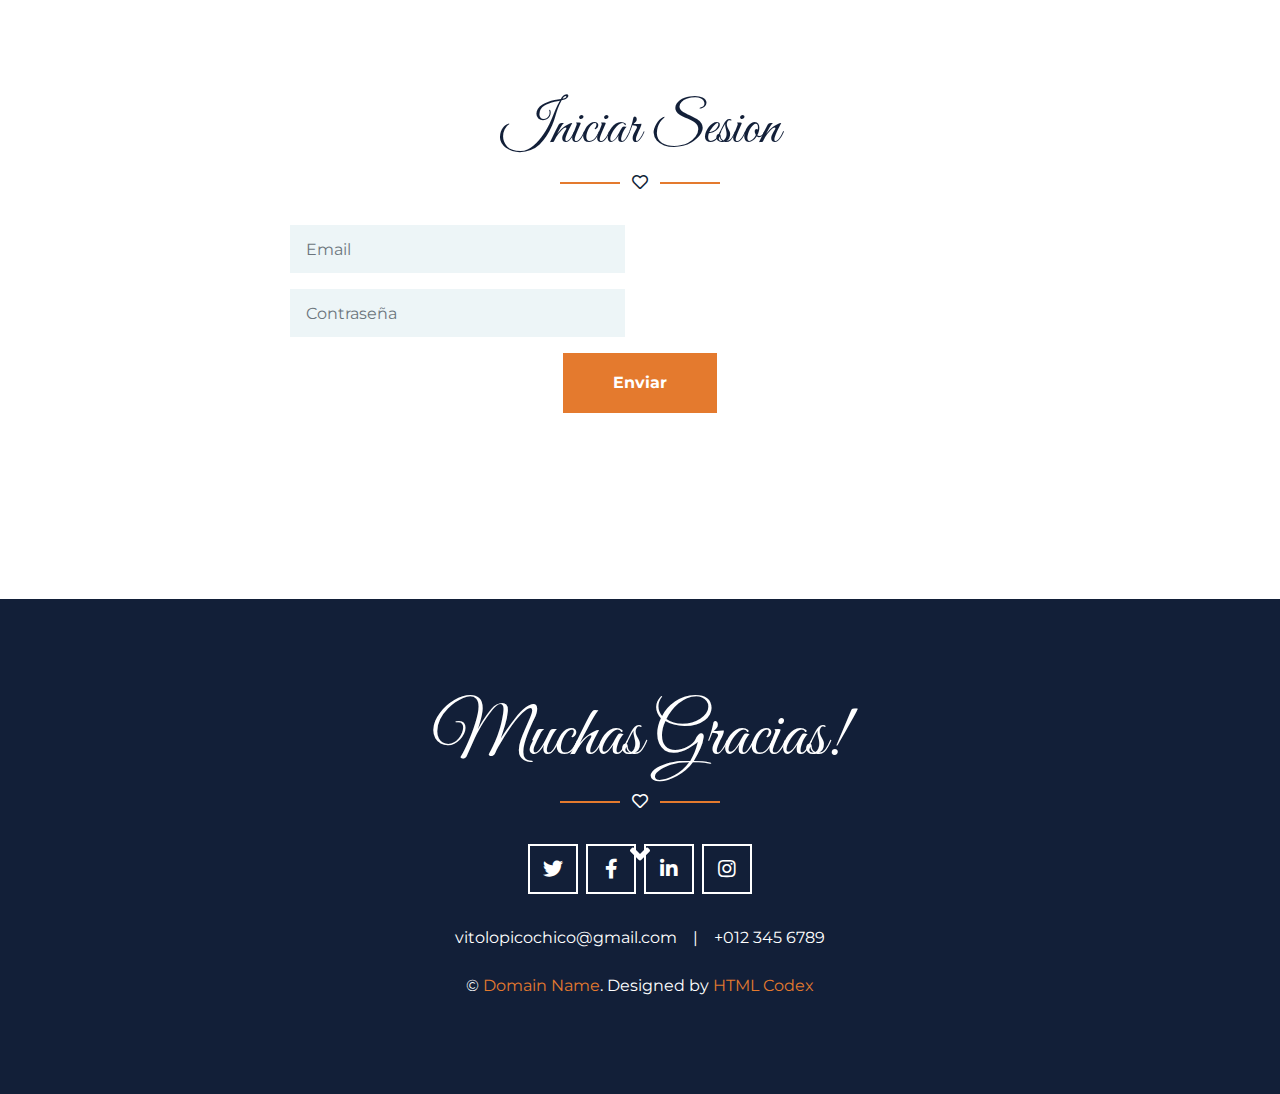
<file: login.html>
<!DOCTYPE html>
<html lang="en">

<head>
    <meta charset="utf-8">
    <title>Jack & Rose - Free Wedding Website Template</title>
    <meta content="width=device-width, initial-scale=1.0" name="viewport">
    <meta content="Free HTML Templates" name="keywords">
    <meta content="Free HTML Templates" name="description">

    <!-- Favicon -->
    <link href="img/favicon.ico" rel="icon">

    <!-- Google Web Fonts -->
    <link rel="preconnect" href="https://fonts.gstatic.com">
    <link href="https://fonts.googleapis.com/css2?family=Great+Vibes&family=Montserrat:wght@400;600&display=swap" rel="stylesheet"> 

    <!-- Font Awesome -->
    <link href="https://cdnjs.cloudflare.com/ajax/libs/font-awesome/5.10.0/css/all.min.css" rel="stylesheet">

    <!-- Libraries Stylesheet -->
    <link href="lib/owlcarousel/assets/owl.carousel.min.css" rel="stylesheet">
    <link href="lib/lightbox/css/lightbox.min.css" rel="stylesheet">

    <!-- Customized Bootstrap Stylesheet -->
    <link href="css/style.css" rel="stylesheet">
</head>

<body data-spy="scroll" data-target=".navbar" data-offset="51">
    <!-- Navbar Start -->
    <nav class="navbar fixed-top shadow-sm navbar-expand-lg bg-dark navbar-dark py-3 py-lg-0 px-lg-5">
        <a href="index.html" class="navbar-brand d-block d-lg-none">
            <h1 class="font-secondary text-white mb-n2">Victor <span class="text-primary">&</span> Bianca</h1>
        </a>
        <button type="button" class="navbar-toggler" data-toggle="collapse" data-target="#navbarCollapse">
            <span class="navbar-toggler-icon"></span>
        </button>
        <div class="collapse navbar-collapse justify-content-between" id="navbarCollapse">
            
            <a href="index.html" class="navbar-brand mx-5 d-none d-lg-block">
                <h1 class="font-secondary text-white mb-n2">Victor <span class="text-primary">&</span> Bianca</h1>
            </a>
           
        </div>
    </nav>
    <!-- Navbar End -->


  


    <!-- RSVP Start -->
    <div class="container-fluid py-5" id="rsvp">
        <div class="container py-5">
            <div class="section-title position-relative text-center">
                <h1 class="font-secondary display-4">Iniciar Sesion</h1>
                <i class="far fa-heart text-dark"></i>
            </div>
            <div class="row justify-content-center">
                <div class="col-lg-8">
                    <div class="text-center">
                        <form class="justify-content-center" id="loginForm">
                            <div class="form-row-center">
                                <div class="form-group col-sm-6">
                                    <input type="email" class="form-control bg-secondary border-0 py-4 px-3 " placeholder="Email"/>
                                </div>
                                
                            </div>
                            <div class="form-row-center">
                               <div class="form-group col-sm-6">
                                    <input type="password" class="form-control bg-secondary border-0 py-4 px-3" placeholder="Contraseña" required/>
                                </div>
                            </div>
                            
                            <div>
                                <button class="btn btn-primary font-weight-bold py-3 px-5" type="submit">Enviar</button>
                            </div>
                        </form>
                    </div>
                </div>
            </div>
        </div>
    </div>
    <!-- RSVP End -->


    <!-- Footer Start -->
    <div class="container-fluid bg-dark text-white py-5" id="contact" style="margin-top: 90px;">
        <div class="container text-center py-5">
            <div class="section-title position-relative text-center">
                <h1 class="font-secondary display-3 text-white">Muchas Gracias!</h1>
                <i class="far fa-heart text-white"></i>
            </div>
            <div class="d-flex justify-content-center mb-4">
                <a class="btn btn-lg btn-outline-light btn-lg-square mr-2" href="#"><i class="fab fa-twitter"></i></a>
                <a class="btn btn-lg btn-outline-light btn-lg-square mr-2" href="#"><i class="fab fa-facebook-f"></i></a>
                <a class="btn btn-lg btn-outline-light btn-lg-square mr-2" href="#"><i class="fab fa-linkedin-in"></i></a>
                <a class="btn btn-lg btn-outline-light btn-lg-square" href="#"><i class="fab fa-instagram"></i></a>
            </div>
            <div class="d-flex justify-content-center py-2">
                <p class="text-white" href="#">vitolopicochico@gmail.com</p>
                <span class="px-3">|</span>
                <p class="text-white" href="#">+012 345 6789</p>
            </div>
            <p class="m-0">&copy; <a class="text-primary" href="#">Domain Name</a>. Designed by <a class="text-primary" href="https://htmlcodex.com">HTML Codex</a>
            </p>
        </div>
    </div>
    <!-- Footer End -->


    <!-- Scroll to Bottom -->
    <i class="fa fa-2x fa-angle-down text-white scroll-to-bottom"></i>

    <!-- Back to Top -->
    <a href="#" class="btn btn-lg btn-outline-primary btn-lg-square back-to-top"><i class="fa fa-angle-double-up"></i></a>


    <!-- JavaScript Libraries -->
    <script src="https://code.jquery.com/jquery-3.4.1.min.js"></script>
    <script src="https://stackpath.bootstrapcdn.com/bootstrap/4.4.1/js/bootstrap.bundle.min.js"></script>
    <script src="lib/easing/easing.min.js"></script>
    <script src="lib/waypoints/waypoints.min.js"></script>
    <script src="lib/owlcarousel/owl.carousel.min.js"></script>
    <script src="lib/isotope/isotope.pkgd.min.js"></script>
    <script src="lib/lightbox/js/lightbox.min.js"></script>

    <!-- Template Javascript -->
    <script src="js/main.js"></script>
</body>

</html>

<!--     
    <div class="login-container">
        <h2>Iniciar sesión</h2>
        <form id="loginForm">
          <input type="text" id="username" placeholder="Usuario" required>
          <input type="password" id="password" placeholder="Contraseña" required>
          <button type="submit">Entrar</button>
          <p id="error" class="error"></p>
        </form>
      </div> -->
</file>
<file: css/style.css>
/******* Bootstrap Theming ********/
/*!
 * Bootstrap v4.5.3 (https://getbootstrap.com/)
 * Copyright 2011-2020 The Bootstrap Authors
 * Copyright 2011-2020 Twitter, Inc.
 * Licensed under MIT (https://github.com/twbs/bootstrap/blob/main/LICENSE)
 */
:root {
  --blue: #007bff;
  --indigo: #6610f2;
  --purple: #6f42c1;
  --pink: #e83e8c;
  --red: #dc3545;
  --orange: #fd7e14;
  --yellow: #ffc107;
  --green: #28a745;
  --teal: #20c997;
  --cyan: #17a2b8;
  --white: #fff;
  --gray: #6c757d;
  --gray-dark: #343a40;
  --primary: #E47A2E;
  --secondary: #EDF5F7;
  --success: #28a745;
  --info: #17a2b8;
  --warning: #ffc107;
  --danger: #dc3545;
  --light: #FFFFFF;
  --dark: #121F38;
  --breakpoint-xs: 0;
  --breakpoint-sm: 576px;
  --breakpoint-md: 768px;
  --breakpoint-lg: 992px;
  --breakpoint-xl: 1200px;
  --font-family-sans-serif: "Montserrat", sans-serif;
  --font-family-monospace: SFMono-Regular, Menlo, Monaco, Consolas, "Liberation Mono", "Courier New", monospace;
}

*,
*::before,
*::after {
  box-sizing: border-box;
}

html {
  font-family: sans-serif;
  line-height: 1.15;
  -webkit-text-size-adjust: 100%;
  -webkit-tap-highlight-color: rgba(0, 0, 0, 0);
}

article, aside, figcaption, figure, footer, header, hgroup, main, nav, section {
  display: block;
}

body {
  margin: 0;
  font-family: "Montserrat", sans-serif;
  font-size: 1rem;
  font-weight: 400;
  line-height: 1.5;
  color: #818491;
  text-align: left;
  background-color: #FFFFFF;
}

[tabindex="-1"]:focus:not(:focus-visible) {
  outline: 0 !important;
}

hr {
  box-sizing: content-box;
  height: 0;
  overflow: visible;
}

h1, h2, h3, h4, h5, h6 {
  margin-top: 0;
  margin-bottom: 0.5rem;
}

p {
  margin-top: 0;
  margin-bottom: 1rem;
}

abbr[title],
abbr[data-original-title] {
  text-decoration: underline;
  text-decoration: underline dotted;
  cursor: help;
  border-bottom: 0;
  text-decoration-skip-ink: none;
}

address {
  margin-bottom: 1rem;
  font-style: normal;
  line-height: inherit;
}

ol,
ul,
dl {
  margin-top: 0;
  margin-bottom: 1rem;
}

ol ol,
ul ul,
ol ul,
ul ol {
  margin-bottom: 0;
}

dt {
  font-weight: 700;
}

dd {
  margin-bottom: .5rem;
  margin-left: 0;
}

blockquote {
  margin: 0 0 1rem;
}

b,
strong {
  font-weight: bolder;
}

small {
  font-size: 80%;
}

sub,
sup {
  position: relative;
  font-size: 75%;
  line-height: 0;
  vertical-align: baseline;
}

sub {
  bottom: -.25em;
}

sup {
  top: -.5em;
}

a {
  color: #E47A2E;
  text-decoration: none;
  background-color: transparent;
}

a:hover {
  color: #af5617;
  text-decoration: underline;
}

a:not([href]):not([class]) {
  color: inherit;
  text-decoration: none;
}

a:not([href]):not([class]):hover {
  color: inherit;
  text-decoration: none;
}

pre,
code,
kbd,
samp {
  font-family: SFMono-Regular, Menlo, Monaco, Consolas, "Liberation Mono", "Courier New", monospace;
  font-size: 1em;
}

pre {
  margin-top: 0;
  margin-bottom: 1rem;
  overflow: auto;
  -ms-overflow-style: scrollbar;
}

figure {
  margin: 0 0 1rem;
}

img {
  vertical-align: middle;
  border-style: none;
}

svg {
  overflow: hidden;
  vertical-align: middle;
}

table {
  border-collapse: collapse;
}

caption {
  padding-top: 0.75rem;
  padding-bottom: 0.75rem;
  color: #6c757d;
  text-align: left;
  caption-side: bottom;
}

th {
  text-align: inherit;
  text-align: -webkit-match-parent;
}

label {
  display: inline-block;
  margin-bottom: 0.5rem;
}

button {
  border-radius: 0;
}

button:focus {
  outline: 1px dotted;
  outline: 5px auto -webkit-focus-ring-color;
}

input,
button,
select,
optgroup,
textarea {
  margin: 0;
  font-family: inherit;
  font-size: inherit;
  line-height: inherit;
}

button,
input {
  overflow: visible;
}

button,
select {
  text-transform: none;
}

[role="button"] {
  cursor: pointer;
}

select {
  word-wrap: normal;
}

button,
[type="button"],
[type="reset"],
[type="submit"] {
  -webkit-appearance: button;
}

button:not(:disabled),
[type="button"]:not(:disabled),
[type="reset"]:not(:disabled),
[type="submit"]:not(:disabled) {
  cursor: pointer;
}

button::-moz-focus-inner,
[type="button"]::-moz-focus-inner,
[type="reset"]::-moz-focus-inner,
[type="submit"]::-moz-focus-inner {
  padding: 0;
  border-style: none;
}

input[type="radio"],
input[type="checkbox"] {
  box-sizing: border-box;
  padding: 0;
}

textarea {
  overflow: auto;
  resize: vertical;
}

fieldset {
  min-width: 0;
  padding: 0;
  margin: 0;
  border: 0;
}

legend {
  display: block;
  width: 100%;
  max-width: 100%;
  padding: 0;
  margin-bottom: .5rem;
  font-size: 1.5rem;
  line-height: inherit;
  color: inherit;
  white-space: normal;
}

@media (max-width: 1200px) {
  legend {
    font-size: calc(1.275rem + 0.3vw) ;
  }
}

progress {
  vertical-align: baseline;
}

[type="number"]::-webkit-inner-spin-button,
[type="number"]::-webkit-outer-spin-button {
  height: auto;
}

[type="search"] {
  outline-offset: -2px;
  -webkit-appearance: none;
}

[type="search"]::-webkit-search-decoration {
  -webkit-appearance: none;
}

::-webkit-file-upload-button {
  font: inherit;
  -webkit-appearance: button;
}

output {
  display: inline-block;
}

summary {
  display: list-item;
  cursor: pointer;
}

template {
  display: none;
}

[hidden] {
  display: none !important;
}

h1, h2, h3, h4, h5, h6,
.h1, .h2, .h3, .h4, .h5, .h6 {
  margin-bottom: 0.5rem;
  font-weight: 600;
  line-height: 1.2;
  color: #121F38;
}

h1, .h1 {
  font-size: 2.5rem;
}

@media (max-width: 1200px) {
  h1, .h1 {
    font-size: calc(1.375rem + 1.5vw) ;
  }
}

h2, .h2 {
  font-size: 2rem;
}

@media (max-width: 1200px) {
  h2, .h2 {
    font-size: calc(1.325rem + 0.9vw) ;
  }
}

h3, .h3 {
  font-size: 1.75rem;
}

@media (max-width: 1200px) {
  h3, .h3 {
    font-size: calc(1.3rem + 0.6vw) ;
  }
}

h4, .h4 {
  font-size: 1.5rem;
}

@media (max-width: 1200px) {
  h4, .h4 {
    font-size: calc(1.275rem + 0.3vw) ;
  }
}

h5, .h5 {
  font-size: 1.25rem;
}

h6, .h6 {
  font-size: 1rem;
}

.lead {
  font-size: 1.25rem;
  font-weight: 300;
}

.display-1 {
  font-size: 6rem;
  font-weight: 300;
  line-height: 1.2;
}

@media (max-width: 1200px) {
  .display-1 {
    font-size: calc(1.725rem + 5.7vw) ;
  }
}

.display-2 {
  font-size: 5.5rem;
  font-weight: 300;
  line-height: 1.2;
}

@media (max-width: 1200px) {
  .display-2 {
    font-size: calc(1.675rem + 5.1vw) ;
  }
}

.display-3 {
  font-size: 4.5rem;
  font-weight: 300;
  line-height: 1.2;
}

@media (max-width: 1200px) {
  .display-3 {
    font-size: calc(1.575rem + 3.9vw) ;
  }
}

.display-4 {
  font-size: 3.5rem;
  font-weight: 300;
  line-height: 1.2;
}

@media (max-width: 1200px) {
  .display-4 {
    font-size: calc(1.475rem + 2.7vw) ;
  }
}

hr {
  margin-top: 1rem;
  margin-bottom: 1rem;
  border: 0;
  border-top: 2px solid rgba(0, 0, 0, 0.1);
}

small,
.small {
  font-size: 80%;
  font-weight: 400;
}

mark,
.mark {
  padding: 0.2em;
  background-color: #fcf8e3;
}

.list-unstyled {
  padding-left: 0;
  list-style: none;
}

.list-inline {
  padding-left: 0;
  list-style: none;
}

.list-inline-item {
  display: inline-block;
}

.list-inline-item:not(:last-child) {
  margin-right: 0.5rem;
}

.initialism {
  font-size: 90%;
  text-transform: uppercase;
}

.blockquote {
  margin-bottom: 1rem;
  font-size: 1.25rem;
}

.blockquote-footer {
  display: block;
  font-size: 80%;
  color: #6c757d;
}

.blockquote-footer::before {
  content: "\2014\00A0";
}

.img-fluid {
  max-width: 100%;
  height: auto;
}

.img-thumbnail {
  padding: 0.25rem;
  background-color: #FFFFFF;
  border: 2px solid #dee2e6;
  max-width: 100%;
  height: auto;
}

.figure {
  display: inline-block;
}

.figure-img {
  margin-bottom: 0.5rem;
  line-height: 1;
}

.figure-caption {
  font-size: 90%;
  color: #6c757d;
}

code {
  font-size: 87.5%;
  color: #e83e8c;
  word-wrap: break-word;
}

a > code {
  color: inherit;
}

kbd {
  padding: 0.2rem 0.4rem;
  font-size: 87.5%;
  color: #fff;
  background-color: #212529;
}

kbd kbd {
  padding: 0;
  font-size: 100%;
  font-weight: 700;
}

pre {
  display: block;
  font-size: 87.5%;
  color: #212529;
}

pre code {
  font-size: inherit;
  color: inherit;
  word-break: normal;
}

.pre-scrollable {
  max-height: 340px;
  overflow-y: scroll;
}

.container,
.container-fluid,
.container-sm,
.container-md,
.container-lg,
.container-xl {
  width: 100%;
  padding-right: 15px;
  padding-left: 15px;
  margin-right: auto;
  margin-left: auto;
}

@media (min-width: 576px) {
  .container, .container-sm {
    max-width: 540px;
  }
}

@media (min-width: 768px) {
  .container, .container-sm, .container-md {
    max-width: 720px;
  }
}

@media (min-width: 992px) {
  .container, .container-sm, .container-md, .container-lg {
    max-width: 960px;
  }
}

@media (min-width: 1200px) {
  .container, .container-sm, .container-md, .container-lg, .container-xl {
    max-width: 1140px;
  }
}

.row {
  display: flex;
  flex-wrap: wrap;
  margin-right: -15px;
  margin-left: -15px;
}

.no-gutters {
  margin-right: 0;
  margin-left: 0;
}

.no-gutters > .col,
.no-gutters > [class*="col-"] {
  padding-right: 0;
  padding-left: 0;
}

.col-1, .col-2, .col-3, .col-4, .col-5, .col-6, .col-7, .col-8, .col-9, .col-10, .col-11, .col-12, .col,
.col-auto, .col-sm-1, .col-sm-2, .col-sm-3, .col-sm-4, .col-sm-5, .col-sm-6, .col-sm-7, .col-sm-8, .col-sm-9, .col-sm-10, .col-sm-11, .col-sm-12, .col-sm,
.col-sm-auto, .col-md-1, .col-md-2, .col-md-3, .col-md-4, .col-md-5, .col-md-6, .col-md-7, .col-md-8, .col-md-9, .col-md-10, .col-md-11, .col-md-12, .col-md,
.col-md-auto, .col-lg-1, .col-lg-2, .col-lg-3, .col-lg-4, .col-lg-5, .col-lg-6, .col-lg-7, .col-lg-8, .col-lg-9, .col-lg-10, .col-lg-11, .col-lg-12, .col-lg,
.col-lg-auto, .col-xl-1, .col-xl-2, .col-xl-3, .col-xl-4, .col-xl-5, .col-xl-6, .col-xl-7, .col-xl-8, .col-xl-9, .col-xl-10, .col-xl-11, .col-xl-12, .col-xl,
.col-xl-auto {
  position: relative;
  width: 100%;
  padding-right: 15px;
  padding-left: 15px;
}

.col {
  flex-basis: 0;
  flex-grow: 1;
  max-width: 100%;
}

.row-cols-1 > * {
  flex: 0 0 100%;
  max-width: 100%;
}

.row-cols-2 > * {
  flex: 0 0 50%;
  max-width: 50%;
}

.row-cols-3 > * {
  flex: 0 0 33.33333%;
  max-width: 33.33333%;
}

.row-cols-4 > * {
  flex: 0 0 25%;
  max-width: 25%;
}

.row-cols-5 > * {
  flex: 0 0 20%;
  max-width: 20%;
}

.row-cols-6 > * {
  flex: 0 0 16.66667%;
  max-width: 16.66667%;
}

.col-auto {
  flex: 0 0 auto;
  width: auto;
  max-width: 100%;
}

.col-1 {
  flex: 0 0 8.33333%;
  max-width: 8.33333%;
}

.col-2 {
  flex: 0 0 16.66667%;
  max-width: 16.66667%;
}

.col-3 {
  flex: 0 0 25%;
  max-width: 25%;
}

.col-4 {
  flex: 0 0 33.33333%;
  max-width: 33.33333%;
}

.col-5 {
  flex: 0 0 41.66667%;
  max-width: 41.66667%;
}

.col-6 {
  flex: 0 0 50%;
  max-width: 50%;
}

.col-7 {
  flex: 0 0 58.33333%;
  max-width: 58.33333%;
}

.col-8 {
  flex: 0 0 66.66667%;
  max-width: 66.66667%;
}

.col-9 {
  flex: 0 0 75%;
  max-width: 75%;
}

.col-10 {
  flex: 0 0 83.33333%;
  max-width: 83.33333%;
}

.col-11 {
  flex: 0 0 91.66667%;
  max-width: 91.66667%;
}

.col-12 {
  flex: 0 0 100%;
  max-width: 100%;
}

.order-first {
  order: -1;
}

.order-last {
  order: 13;
}

.order-0 {
  order: 0;
}

.order-1 {
  order: 1;
}

.order-2 {
  order: 2;
}

.order-3 {
  order: 3;
}

.order-4 {
  order: 4;
}

.order-5 {
  order: 5;
}

.order-6 {
  order: 6;
}

.order-7 {
  order: 7;
}

.order-8 {
  order: 8;
}

.order-9 {
  order: 9;
}

.order-10 {
  order: 10;
}

.order-11 {
  order: 11;
}

.order-12 {
  order: 12;
}

.offset-1 {
  margin-left: 8.33333%;
}

.offset-2 {
  margin-left: 16.66667%;
}

.offset-3 {
  margin-left: 25%;
}

.offset-4 {
  margin-left: 33.33333%;
}

.offset-5 {
  margin-left: 41.66667%;
}

.offset-6 {
  margin-left: 50%;
}

.offset-7 {
  margin-left: 58.33333%;
}

.offset-8 {
  margin-left: 66.66667%;
}

.offset-9 {
  margin-left: 75%;
}

.offset-10 {
  margin-left: 83.33333%;
}

.offset-11 {
  margin-left: 91.66667%;
}

@media (min-width: 576px) {
  .col-sm {
    flex-basis: 0;
    flex-grow: 1;
    max-width: 100%;
  }
  .row-cols-sm-1 > * {
    flex: 0 0 100%;
    max-width: 100%;
  }
  .row-cols-sm-2 > * {
    flex: 0 0 50%;
    max-width: 50%;
  }
  .row-cols-sm-3 > * {
    flex: 0 0 33.33333%;
    max-width: 33.33333%;
  }
  .row-cols-sm-4 > * {
    flex: 0 0 25%;
    max-width: 25%;
  }
  .row-cols-sm-5 > * {
    flex: 0 0 20%;
    max-width: 20%;
  }
  .row-cols-sm-6 > * {
    flex: 0 0 16.66667%;
    max-width: 16.66667%;
  }
  .col-sm-auto {
    flex: 0 0 auto;
    width: auto;
    max-width: 100%;
  }
  .col-sm-1 {
    flex: 0 0 8.33333%;
    max-width: 8.33333%;
  }
  .col-sm-2 {
    flex: 0 0 16.66667%;
    max-width: 16.66667%;
  }
  .col-sm-3 {
    flex: 0 0 25%;
    max-width: 25%;
  }
  .col-sm-4 {
    flex: 0 0 33.33333%;
    max-width: 33.33333%;
  }
  .col-sm-5 {
    flex: 0 0 41.66667%;
    max-width: 41.66667%;
  }
  .col-sm-6 {
    flex: 0 0 50%;
    max-width: 50%;
  }
  .col-sm-7 {
    flex: 0 0 58.33333%;
    max-width: 58.33333%;
  }
  .col-sm-8 {
    flex: 0 0 66.66667%;
    max-width: 66.66667%;
  }
  .col-sm-9 {
    flex: 0 0 75%;
    max-width: 75%;
  }
  .col-sm-10 {
    flex: 0 0 83.33333%;
    max-width: 83.33333%;
  }
  .col-sm-11 {
    flex: 0 0 91.66667%;
    max-width: 91.66667%;
  }
  .col-sm-12 {
    flex: 0 0 100%;
    max-width: 100%;
  }
  .order-sm-first {
    order: -1;
  }
  .order-sm-last {
    order: 13;
  }
  .order-sm-0 {
    order: 0;
  }
  .order-sm-1 {
    order: 1;
  }
  .order-sm-2 {
    order: 2;
  }
  .order-sm-3 {
    order: 3;
  }
  .order-sm-4 {
    order: 4;
  }
  .order-sm-5 {
    order: 5;
  }
  .order-sm-6 {
    order: 6;
  }
  .order-sm-7 {
    order: 7;
  }
  .order-sm-8 {
    order: 8;
  }
  .order-sm-9 {
    order: 9;
  }
  .order-sm-10 {
    order: 10;
  }
  .order-sm-11 {
    order: 11;
  }
  .order-sm-12 {
    order: 12;
  }
  .offset-sm-0 {
    margin-left: 0;
  }
  .offset-sm-1 {
    margin-left: 8.33333%;
  }
  .offset-sm-2 {
    margin-left: 16.66667%;
  }
  .offset-sm-3 {
    margin-left: 25%;
  }
  .offset-sm-4 {
    margin-left: 33.33333%;
  }
  .offset-sm-5 {
    margin-left: 41.66667%;
  }
  .offset-sm-6 {
    margin-left: 50%;
  }
  .offset-sm-7 {
    margin-left: 58.33333%;
  }
  .offset-sm-8 {
    margin-left: 66.66667%;
  }
  .offset-sm-9 {
    margin-left: 75%;
  }
  .offset-sm-10 {
    margin-left: 83.33333%;
  }
  .offset-sm-11 {
    margin-left: 91.66667%;
  }
}

@media (min-width: 768px) {
  .col-md {
    flex-basis: 0;
    flex-grow: 1;
    max-width: 100%;
  }
  .row-cols-md-1 > * {
    flex: 0 0 100%;
    max-width: 100%;
  }
  .row-cols-md-2 > * {
    flex: 0 0 50%;
    max-width: 50%;
  }
  .row-cols-md-3 > * {
    flex: 0 0 33.33333%;
    max-width: 33.33333%;
  }
  .row-cols-md-4 > * {
    flex: 0 0 25%;
    max-width: 25%;
  }
  .row-cols-md-5 > * {
    flex: 0 0 20%;
    max-width: 20%;
  }
  .row-cols-md-6 > * {
    flex: 0 0 16.66667%;
    max-width: 16.66667%;
  }
  .col-md-auto {
    flex: 0 0 auto;
    width: auto;
    max-width: 100%;
  }
  .col-md-1 {
    flex: 0 0 8.33333%;
    max-width: 8.33333%;
  }
  .col-md-2 {
    flex: 0 0 16.66667%;
    max-width: 16.66667%;
  }
  .col-md-3 {
    flex: 0 0 25%;
    max-width: 25%;
  }
  .col-md-4 {
    flex: 0 0 33.33333%;
    max-width: 33.33333%;
  }
  .col-md-5 {
    flex: 0 0 41.66667%;
    max-width: 41.66667%;
  }
  .col-md-6 {
    flex: 0 0 50%;
    max-width: 50%;
  }
  .col-md-7 {
    flex: 0 0 58.33333%;
    max-width: 58.33333%;
  }
  .col-md-8 {
    flex: 0 0 66.66667%;
    max-width: 66.66667%;
  }
  .col-md-9 {
    flex: 0 0 75%;
    max-width: 75%;
  }
  .col-md-10 {
    flex: 0 0 83.33333%;
    max-width: 83.33333%;
  }
  .col-md-11 {
    flex: 0 0 91.66667%;
    max-width: 91.66667%;
  }
  .col-md-12 {
    flex: 0 0 100%;
    max-width: 100%;
  }
  .order-md-first {
    order: -1;
  }
  .order-md-last {
    order: 13;
  }
  .order-md-0 {
    order: 0;
  }
  .order-md-1 {
    order: 1;
  }
  .order-md-2 {
    order: 2;
  }
  .order-md-3 {
    order: 3;
  }
  .order-md-4 {
    order: 4;
  }
  .order-md-5 {
    order: 5;
  }
  .order-md-6 {
    order: 6;
  }
  .order-md-7 {
    order: 7;
  }
  .order-md-8 {
    order: 8;
  }
  .order-md-9 {
    order: 9;
  }
  .order-md-10 {
    order: 10;
  }
  .order-md-11 {
    order: 11;
  }
  .order-md-12 {
    order: 12;
  }
  .offset-md-0 {
    margin-left: 0;
  }
  .offset-md-1 {
    margin-left: 8.33333%;
  }
  .offset-md-2 {
    margin-left: 16.66667%;
  }
  .offset-md-3 {
    margin-left: 25%;
  }
  .offset-md-4 {
    margin-left: 33.33333%;
  }
  .offset-md-5 {
    margin-left: 41.66667%;
  }
  .offset-md-6 {
    margin-left: 50%;
  }
  .offset-md-7 {
    margin-left: 58.33333%;
  }
  .offset-md-8 {
    margin-left: 66.66667%;
  }
  .offset-md-9 {
    margin-left: 75%;
  }
  .offset-md-10 {
    margin-left: 83.33333%;
  }
  .offset-md-11 {
    margin-left: 91.66667%;
  }
}

@media (min-width: 992px) {
  .col-lg {
    flex-basis: 0;
    flex-grow: 1;
    max-width: 100%;
  }
  .row-cols-lg-1 > * {
    flex: 0 0 100%;
    max-width: 100%;
  }
  .row-cols-lg-2 > * {
    flex: 0 0 50%;
    max-width: 50%;
  }
  .row-cols-lg-3 > * {
    flex: 0 0 33.33333%;
    max-width: 33.33333%;
  }
  .row-cols-lg-4 > * {
    flex: 0 0 25%;
    max-width: 25%;
  }
  .row-cols-lg-5 > * {
    flex: 0 0 20%;
    max-width: 20%;
  }
  .row-cols-lg-6 > * {
    flex: 0 0 16.66667%;
    max-width: 16.66667%;
  }
  .col-lg-auto {
    flex: 0 0 auto;
    width: auto;
    max-width: 100%;
  }
  .col-lg-1 {
    flex: 0 0 8.33333%;
    max-width: 8.33333%;
  }
  .col-lg-2 {
    flex: 0 0 16.66667%;
    max-width: 16.66667%;
  }
  .col-lg-3 {
    flex: 0 0 25%;
    max-width: 25%;
  }
  .col-lg-4 {
    flex: 0 0 33.33333%;
    max-width: 33.33333%;
  }
  .col-lg-5 {
    flex: 0 0 41.66667%;
    max-width: 41.66667%;
  }
  .col-lg-6 {
    flex: 0 0 50%;
    max-width: 50%;
  }
  .col-lg-7 {
    flex: 0 0 58.33333%;
    max-width: 58.33333%;
  }
  .col-lg-8 {
    flex: 0 0 66.66667%;
    max-width: 66.66667%;
  }
  .col-lg-9 {
    flex: 0 0 75%;
    max-width: 75%;
  }
  .col-lg-10 {
    flex: 0 0 83.33333%;
    max-width: 83.33333%;
  }
  .col-lg-11 {
    flex: 0 0 91.66667%;
    max-width: 91.66667%;
  }
  .col-lg-12 {
    flex: 0 0 100%;
    max-width: 100%;
  }
  .order-lg-first {
    order: -1;
  }
  .order-lg-last {
    order: 13;
  }
  .order-lg-0 {
    order: 0;
  }
  .order-lg-1 {
    order: 1;
  }
  .order-lg-2 {
    order: 2;
  }
  .order-lg-3 {
    order: 3;
  }
  .order-lg-4 {
    order: 4;
  }
  .order-lg-5 {
    order: 5;
  }
  .order-lg-6 {
    order: 6;
  }
  .order-lg-7 {
    order: 7;
  }
  .order-lg-8 {
    order: 8;
  }
  .order-lg-9 {
    order: 9;
  }
  .order-lg-10 {
    order: 10;
  }
  .order-lg-11 {
    order: 11;
  }
  .order-lg-12 {
    order: 12;
  }
  .offset-lg-0 {
    margin-left: 0;
  }
  .offset-lg-1 {
    margin-left: 8.33333%;
  }
  .offset-lg-2 {
    margin-left: 16.66667%;
  }
  .offset-lg-3 {
    margin-left: 25%;
  }
  .offset-lg-4 {
    margin-left: 33.33333%;
  }
  .offset-lg-5 {
    margin-left: 41.66667%;
  }
  .offset-lg-6 {
    margin-left: 50%;
  }
  .offset-lg-7 {
    margin-left: 58.33333%;
  }
  .offset-lg-8 {
    margin-left: 66.66667%;
  }
  .offset-lg-9 {
    margin-left: 75%;
  }
  .offset-lg-10 {
    margin-left: 83.33333%;
  }
  .offset-lg-11 {
    margin-left: 91.66667%;
  }
}

@media (min-width: 1200px) {
  .col-xl {
    flex-basis: 0;
    flex-grow: 1;
    max-width: 100%;
  }
  .row-cols-xl-1 > * {
    flex: 0 0 100%;
    max-width: 100%;
  }
  .row-cols-xl-2 > * {
    flex: 0 0 50%;
    max-width: 50%;
  }
  .row-cols-xl-3 > * {
    flex: 0 0 33.33333%;
    max-width: 33.33333%;
  }
  .row-cols-xl-4 > * {
    flex: 0 0 25%;
    max-width: 25%;
  }
  .row-cols-xl-5 > * {
    flex: 0 0 20%;
    max-width: 20%;
  }
  .row-cols-xl-6 > * {
    flex: 0 0 16.66667%;
    max-width: 16.66667%;
  }
  .col-xl-auto {
    flex: 0 0 auto;
    width: auto;
    max-width: 100%;
  }
  .col-xl-1 {
    flex: 0 0 8.33333%;
    max-width: 8.33333%;
  }
  .col-xl-2 {
    flex: 0 0 16.66667%;
    max-width: 16.66667%;
  }
  .col-xl-3 {
    flex: 0 0 25%;
    max-width: 25%;
  }
  .col-xl-4 {
    flex: 0 0 33.33333%;
    max-width: 33.33333%;
  }
  .col-xl-5 {
    flex: 0 0 41.66667%;
    max-width: 41.66667%;
  }
  .col-xl-6 {
    flex: 0 0 50%;
    max-width: 50%;
  }
  .col-xl-7 {
    flex: 0 0 58.33333%;
    max-width: 58.33333%;
  }
  .col-xl-8 {
    flex: 0 0 66.66667%;
    max-width: 66.66667%;
  }
  .col-xl-9 {
    flex: 0 0 75%;
    max-width: 75%;
  }
  .col-xl-10 {
    flex: 0 0 83.33333%;
    max-width: 83.33333%;
  }
  .col-xl-11 {
    flex: 0 0 91.66667%;
    max-width: 91.66667%;
  }
  .col-xl-12 {
    flex: 0 0 100%;
    max-width: 100%;
  }
  .order-xl-first {
    order: -1;
  }
  .order-xl-last {
    order: 13;
  }
  .order-xl-0 {
    order: 0;
  }
  .order-xl-1 {
    order: 1;
  }
  .order-xl-2 {
    order: 2;
  }
  .order-xl-3 {
    order: 3;
  }
  .order-xl-4 {
    order: 4;
  }
  .order-xl-5 {
    order: 5;
  }
  .order-xl-6 {
    order: 6;
  }
  .order-xl-7 {
    order: 7;
  }
  .order-xl-8 {
    order: 8;
  }
  .order-xl-9 {
    order: 9;
  }
  .order-xl-10 {
    order: 10;
  }
  .order-xl-11 {
    order: 11;
  }
  .order-xl-12 {
    order: 12;
  }
  .offset-xl-0 {
    margin-left: 0;
  }
  .offset-xl-1 {
    margin-left: 8.33333%;
  }
  .offset-xl-2 {
    margin-left: 16.66667%;
  }
  .offset-xl-3 {
    margin-left: 25%;
  }
  .offset-xl-4 {
    margin-left: 33.33333%;
  }
  .offset-xl-5 {
    margin-left: 41.66667%;
  }
  .offset-xl-6 {
    margin-left: 50%;
  }
  .offset-xl-7 {
    margin-left: 58.33333%;
  }
  .offset-xl-8 {
    margin-left: 66.66667%;
  }
  .offset-xl-9 {
    margin-left: 75%;
  }
  .offset-xl-10 {
    margin-left: 83.33333%;
  }
  .offset-xl-11 {
    margin-left: 91.66667%;
  }
}

.table {
  width: 100%;
  margin-bottom: 1rem;
  color: #818491;
}

.table th,
.table td {
  padding: 0.75rem;
  vertical-align: top;
  border-top: 2px solid #dee2e6;
}

.table thead th {
  vertical-align: bottom;
  border-bottom: 4px solid #dee2e6;
}

.table tbody + tbody {
  border-top: 4px solid #dee2e6;
}

.table-sm th,
.table-sm td {
  padding: 0.3rem;
}

.table-bordered {
  border: 2px solid #dee2e6;
}

.table-bordered th,
.table-bordered td {
  border: 2px solid #dee2e6;
}

.table-bordered thead th,
.table-bordered thead td {
  border-bottom-width: 4px;
}

.table-borderless th,
.table-borderless td,
.table-borderless thead th,
.table-borderless tbody + tbody {
  border: 0;
}

.table-striped tbody tr:nth-of-type(odd) {
  background-color: rgba(0, 0, 0, 0.05);
}

.table-hover tbody tr:hover {
  color: #818491;
  background-color: rgba(0, 0, 0, 0.075);
}

.table-primary,
.table-primary > th,
.table-primary > td {
  background-color: #f7dac4;
}

.table-primary th,
.table-primary td,
.table-primary thead th,
.table-primary tbody + tbody {
  border-color: #f1ba92;
}

.table-hover .table-primary:hover {
  background-color: #f4ccae;
}

.table-hover .table-primary:hover > td,
.table-hover .table-primary:hover > th {
  background-color: #f4ccae;
}

.table-secondary,
.table-secondary > th,
.table-secondary > td {
  background-color: #fafcfd;
}

.table-secondary th,
.table-secondary td,
.table-secondary thead th,
.table-secondary tbody + tbody {
  border-color: #f6fafb;
}

.table-hover .table-secondary:hover {
  background-color: #e8f1f6;
}

.table-hover .table-secondary:hover > td,
.table-hover .table-secondary:hover > th {
  background-color: #e8f1f6;
}

.table-success,
.table-success > th,
.table-success > td {
  background-color: #c3e6cb;
}

.table-success th,
.table-success td,
.table-success thead th,
.table-success tbody + tbody {
  border-color: #8fd19e;
}

.table-hover .table-success:hover {
  background-color: #b1dfbb;
}

.table-hover .table-success:hover > td,
.table-hover .table-success:hover > th {
  background-color: #b1dfbb;
}

.table-info,
.table-info > th,
.table-info > td {
  background-color: #bee5eb;
}

.table-info th,
.table-info td,
.table-info thead th,
.table-info tbody + tbody {
  border-color: #86cfda;
}

.table-hover .table-info:hover {
  background-color: #abdde5;
}

.table-hover .table-info:hover > td,
.table-hover .table-info:hover > th {
  background-color: #abdde5;
}

.table-warning,
.table-warning > th,
.table-warning > td {
  background-color: #ffeeba;
}

.table-warning th,
.table-warning td,
.table-warning thead th,
.table-warning tbody + tbody {
  border-color: #ffdf7e;
}

.table-hover .table-warning:hover {
  background-color: #ffe8a1;
}

.table-hover .table-warning:hover > td,
.table-hover .table-warning:hover > th {
  background-color: #ffe8a1;
}

.table-danger,
.table-danger > th,
.table-danger > td {
  background-color: #f5c6cb;
}

.table-danger th,
.table-danger td,
.table-danger thead th,
.table-danger tbody + tbody {
  border-color: #ed969e;
}

.table-hover .table-danger:hover {
  background-color: #f1b0b7;
}

.table-hover .table-danger:hover > td,
.table-hover .table-danger:hover > th {
  background-color: #f1b0b7;
}

.table-light,
.table-light > th,
.table-light > td {
  background-color: white;
}

.table-light th,
.table-light td,
.table-light thead th,
.table-light tbody + tbody {
  border-color: white;
}

.table-hover .table-light:hover {
  background-color: #f2f2f2;
}

.table-hover .table-light:hover > td,
.table-hover .table-light:hover > th {
  background-color: #f2f2f2;
}

.table-dark,
.table-dark > th,
.table-dark > td {
  background-color: #bdc0c7;
}

.table-dark th,
.table-dark td,
.table-dark thead th,
.table-dark tbody + tbody {
  border-color: #848b98;
}

.table-hover .table-dark:hover {
  background-color: #afb3bb;
}

.table-hover .table-dark:hover > td,
.table-hover .table-dark:hover > th {
  background-color: #afb3bb;
}

.table-active,
.table-active > th,
.table-active > td {
  background-color: rgba(0, 0, 0, 0.075);
}

.table-hover .table-active:hover {
  background-color: rgba(0, 0, 0, 0.075);
}

.table-hover .table-active:hover > td,
.table-hover .table-active:hover > th {
  background-color: rgba(0, 0, 0, 0.075);
}

.table .thead-dark th {
  color: #fff;
  background-color: #343a40;
  border-color: #454d55;
}

.table .thead-light th {
  color: #495057;
  background-color: #e9ecef;
  border-color: #dee2e6;
}

.table-dark {
  color: #fff;
  background-color: #343a40;
}

.table-dark th,
.table-dark td,
.table-dark thead th {
  border-color: #454d55;
}

.table-dark.table-bordered {
  border: 0;
}

.table-dark.table-striped tbody tr:nth-of-type(odd) {
  background-color: rgba(255, 255, 255, 0.05);
}

.table-dark.table-hover tbody tr:hover {
  color: #fff;
  background-color: rgba(255, 255, 255, 0.075);
}

@media (max-width: 575.98px) {
  .table-responsive-sm {
    display: block;
    width: 100%;
    overflow-x: auto;
    -webkit-overflow-scrolling: touch;
  }
  .table-responsive-sm > .table-bordered {
    border: 0;
  }
}

@media (max-width: 767.98px) {
  .table-responsive-md {
    display: block;
    width: 100%;
    overflow-x: auto;
    -webkit-overflow-scrolling: touch;
  }
  .table-responsive-md > .table-bordered {
    border: 0;
  }
}

@media (max-width: 991.98px) {
  .table-responsive-lg {
    display: block;
    width: 100%;
    overflow-x: auto;
    -webkit-overflow-scrolling: touch;
  }
  .table-responsive-lg > .table-bordered {
    border: 0;
  }
}

@media (max-width: 1199.98px) {
  .table-responsive-xl {
    display: block;
    width: 100%;
    overflow-x: auto;
    -webkit-overflow-scrolling: touch;
  }
  .table-responsive-xl > .table-bordered {
    border: 0;
  }
}

.table-responsive {
  display: block;
  width: 100%;
  overflow-x: auto;
  -webkit-overflow-scrolling: touch;
}

.table-responsive > .table-bordered {
  border: 0;
}

.form-control {
  display: block;
  width: 100%;
  height: calc(1.5em + 0.75rem + 4px);
  padding: 0.375rem 0.75rem;
  font-size: 1rem;
  font-weight: 400;
  line-height: 1.5;
  color: #495057;
  background-color: #fff;
  background-clip: padding-box;
  border: 2px solid #ced4da;
  border-radius: 0;
  transition: border-color 0.15s ease-in-out, box-shadow 0.15s ease-in-out;
}

@media (prefers-reduced-motion: reduce) {
  .form-control {
    transition: none;
  }
}

.form-control::-ms-expand {
  background-color: transparent;
  border: 0;
}

.form-control:-moz-focusring {
  color: transparent;
  text-shadow: 0 0 0 #495057;
}

.form-control:focus {
  color: #495057;
  background-color: #fff;
  border-color: #f3c29f;
  outline: 0;
  box-shadow: 0 0 0 0.2rem rgba(228, 122, 46, 0.25);
}

.form-control::placeholder {
  color: #6c757d;
  opacity: 1;
}

.form-control:disabled, .form-control[readonly] {
  background-color: #e9ecef;
  opacity: 1;
}

input[type="date"].form-control,
input[type="time"].form-control,
input[type="datetime-local"].form-control,
input[type="month"].form-control {
  appearance: none;
}

select.form-control:focus::-ms-value {
  color: #495057;
  background-color: #fff;
}

.form-control-file,
.form-control-range {
  display: block;
  width: 100%;
}

.col-form-label {
  padding-top: calc(0.375rem + 2px);
  padding-bottom: calc(0.375rem + 2px);
  margin-bottom: 0;
  font-size: inherit;
  line-height: 1.5;
}

.col-form-label-lg {
  padding-top: calc(0.5rem + 2px);
  padding-bottom: calc(0.5rem + 2px);
  font-size: 1.25rem;
  line-height: 1.5;
}

.col-form-label-sm {
  padding-top: calc(0.25rem + 2px);
  padding-bottom: calc(0.25rem + 2px);
  font-size: 0.875rem;
  line-height: 1.5;
}

.form-control-plaintext {
  display: block;
  width: 100%;
  padding: 0.375rem 0;
  margin-bottom: 0;
  font-size: 1rem;
  line-height: 1.5;
  color: #818491;
  background-color: transparent;
  border: solid transparent;
  border-width: 2px 0;
}

.form-control-plaintext.form-control-sm, .form-control-plaintext.form-control-lg {
  padding-right: 0;
  padding-left: 0;
}

.form-control-sm {
  height: calc(1.5em + 0.5rem + 4px);
  padding: 0.25rem 0.5rem;
  font-size: 0.875rem;
  line-height: 1.5;
}

.form-control-lg {
  height: calc(1.5em + 1rem + 4px);
  padding: 0.5rem 1rem;
  font-size: 1.25rem;
  line-height: 1.5;
}

select.form-control[size], select.form-control[multiple] {
  height: auto;
}

textarea.form-control {
  height: auto;
}

.form-group {
  margin-bottom: 1rem;
}

.form-text {
  display: block;
  margin-top: 0.25rem;
}

.form-row {
  display: flex;
  flex-wrap: wrap;
  margin-right: -5px;
  margin-left: -5px;
}

.form-row > .col,
.form-row > [class*="col-"] {
  padding-right: 5px;
  padding-left: 5px;
}

.form-check {
  position: relative;
  display: block;
  padding-left: 1.25rem;
}

.form-check-input {
  position: absolute;
  margin-top: 0.3rem;
  margin-left: -1.25rem;
}

.form-check-input[disabled] ~ .form-check-label,
.form-check-input:disabled ~ .form-check-label {
  color: #6c757d;
}

.form-check-label {
  margin-bottom: 0;
}

.form-check-inline {
  display: inline-flex;
  align-items: center;
  padding-left: 0;
  margin-right: 0.75rem;
}

.form-check-inline .form-check-input {
  position: static;
  margin-top: 0;
  margin-right: 0.3125rem;
  margin-left: 0;
}

.valid-feedback {
  display: none;
  width: 100%;
  margin-top: 0.25rem;
  font-size: 80%;
  color: #28a745;
}

.valid-tooltip {
  position: absolute;
  top: 100%;
  left: 0;
  z-index: 5;
  display: none;
  max-width: 100%;
  padding: 0.25rem 0.5rem;
  margin-top: .1rem;
  font-size: 0.875rem;
  line-height: 1.5;
  color: #fff;
  background-color: rgba(40, 167, 69, 0.9);
}

.was-validated :valid ~ .valid-feedback,
.was-validated :valid ~ .valid-tooltip,
.is-valid ~ .valid-feedback,
.is-valid ~ .valid-tooltip {
  display: block;
}

.was-validated .form-control:valid, .form-control.is-valid {
  border-color: #28a745;
  padding-right: calc(1.5em + 0.75rem);
  background-image: url("data:image/svg+xml,%3csvg xmlns='http://www.w3.org/2000/svg' width='8' height='8' viewBox='0 0 8 8'%3e%3cpath fill='%2328a745' d='M2.3 6.73L.6 4.53c-.4-1.04.46-1.4 1.1-.8l1.1 1.4 3.4-3.8c.6-.63 1.6-.27 1.2.7l-4 4.6c-.43.5-.8.4-1.1.1z'/%3e%3c/svg%3e");
  background-repeat: no-repeat;
  background-position: right calc(0.375em + 0.1875rem) center;
  background-size: calc(0.75em + 0.375rem) calc(0.75em + 0.375rem);
}

.was-validated .form-control:valid:focus, .form-control.is-valid:focus {
  border-color: #28a745;
  box-shadow: 0 0 0 0.2rem rgba(40, 167, 69, 0.25);
}

.was-validated textarea.form-control:valid, textarea.form-control.is-valid {
  padding-right: calc(1.5em + 0.75rem);
  background-position: top calc(0.375em + 0.1875rem) right calc(0.375em + 0.1875rem);
}

.was-validated .custom-select:valid, .custom-select.is-valid {
  border-color: #28a745;
  padding-right: calc(0.75em + 2.3125rem);
  background: url("data:image/svg+xml,%3csvg xmlns='http://www.w3.org/2000/svg' width='4' height='5' viewBox='0 0 4 5'%3e%3cpath fill='%23343a40' d='M2 0L0 2h4zm0 5L0 3h4z'/%3e%3c/svg%3e") no-repeat right 0.75rem center/8px 10px, url("data:image/svg+xml,%3csvg xmlns='http://www.w3.org/2000/svg' width='8' height='8' viewBox='0 0 8 8'%3e%3cpath fill='%2328a745' d='M2.3 6.73L.6 4.53c-.4-1.04.46-1.4 1.1-.8l1.1 1.4 3.4-3.8c.6-.63 1.6-.27 1.2.7l-4 4.6c-.43.5-.8.4-1.1.1z'/%3e%3c/svg%3e") #fff no-repeat center right 1.75rem/calc(0.75em + 0.375rem) calc(0.75em + 0.375rem);
}

.was-validated .custom-select:valid:focus, .custom-select.is-valid:focus {
  border-color: #28a745;
  box-shadow: 0 0 0 0.2rem rgba(40, 167, 69, 0.25);
}

.was-validated .form-check-input:valid ~ .form-check-label, .form-check-input.is-valid ~ .form-check-label {
  color: #28a745;
}

.was-validated .form-check-input:valid ~ .valid-feedback,
.was-validated .form-check-input:valid ~ .valid-tooltip, .form-check-input.is-valid ~ .valid-feedback,
.form-check-input.is-valid ~ .valid-tooltip {
  display: block;
}

.was-validated .custom-control-input:valid ~ .custom-control-label, .custom-control-input.is-valid ~ .custom-control-label {
  color: #28a745;
}

.was-validated .custom-control-input:valid ~ .custom-control-label::before, .custom-control-input.is-valid ~ .custom-control-label::before {
  border-color: #28a745;
}

.was-validated .custom-control-input:valid:checked ~ .custom-control-label::before, .custom-control-input.is-valid:checked ~ .custom-control-label::before {
  border-color: #34ce57;
  background-color: #34ce57;
}

.was-validated .custom-control-input:valid:focus ~ .custom-control-label::before, .custom-control-input.is-valid:focus ~ .custom-control-label::before {
  box-shadow: 0 0 0 0.2rem rgba(40, 167, 69, 0.25);
}

.was-validated .custom-control-input:valid:focus:not(:checked) ~ .custom-control-label::before, .custom-control-input.is-valid:focus:not(:checked) ~ .custom-control-label::before {
  border-color: #28a745;
}

.was-validated .custom-file-input:valid ~ .custom-file-label, .custom-file-input.is-valid ~ .custom-file-label {
  border-color: #28a745;
}

.was-validated .custom-file-input:valid:focus ~ .custom-file-label, .custom-file-input.is-valid:focus ~ .custom-file-label {
  border-color: #28a745;
  box-shadow: 0 0 0 0.2rem rgba(40, 167, 69, 0.25);
}

.invalid-feedback {
  display: none;
  width: 100%;
  margin-top: 0.25rem;
  font-size: 80%;
  color: #dc3545;
}

.invalid-tooltip {
  position: absolute;
  top: 100%;
  left: 0;
  z-index: 5;
  display: none;
  max-width: 100%;
  padding: 0.25rem 0.5rem;
  margin-top: .1rem;
  font-size: 0.875rem;
  line-height: 1.5;
  color: #fff;
  background-color: rgba(220, 53, 69, 0.9);
}

.was-validated :invalid ~ .invalid-feedback,
.was-validated :invalid ~ .invalid-tooltip,
.is-invalid ~ .invalid-feedback,
.is-invalid ~ .invalid-tooltip {
  display: block;
}

.was-validated .form-control:invalid, .form-control.is-invalid {
  border-color: #dc3545;
  padding-right: calc(1.5em + 0.75rem);
  background-image: url("data:image/svg+xml,%3csvg xmlns='http://www.w3.org/2000/svg' width='12' height='12' fill='none' stroke='%23dc3545' viewBox='0 0 12 12'%3e%3ccircle cx='6' cy='6' r='4.5'/%3e%3cpath stroke-linejoin='round' d='M5.8 3.6h.4L6 6.5z'/%3e%3ccircle cx='6' cy='8.2' r='.6' fill='%23dc3545' stroke='none'/%3e%3c/svg%3e");
  background-repeat: no-repeat;
  background-position: right calc(0.375em + 0.1875rem) center;
  background-size: calc(0.75em + 0.375rem) calc(0.75em + 0.375rem);
}

.was-validated .form-control:invalid:focus, .form-control.is-invalid:focus {
  border-color: #dc3545;
  box-shadow: 0 0 0 0.2rem rgba(220, 53, 69, 0.25);
}

.was-validated textarea.form-control:invalid, textarea.form-control.is-invalid {
  padding-right: calc(1.5em + 0.75rem);
  background-position: top calc(0.375em + 0.1875rem) right calc(0.375em + 0.1875rem);
}

.was-validated .custom-select:invalid, .custom-select.is-invalid {
  border-color: #dc3545;
  padding-right: calc(0.75em + 2.3125rem);
  background: url("data:image/svg+xml,%3csvg xmlns='http://www.w3.org/2000/svg' width='4' height='5' viewBox='0 0 4 5'%3e%3cpath fill='%23343a40' d='M2 0L0 2h4zm0 5L0 3h4z'/%3e%3c/svg%3e") no-repeat right 0.75rem center/8px 10px, url("data:image/svg+xml,%3csvg xmlns='http://www.w3.org/2000/svg' width='12' height='12' fill='none' stroke='%23dc3545' viewBox='0 0 12 12'%3e%3ccircle cx='6' cy='6' r='4.5'/%3e%3cpath stroke-linejoin='round' d='M5.8 3.6h.4L6 6.5z'/%3e%3ccircle cx='6' cy='8.2' r='.6' fill='%23dc3545' stroke='none'/%3e%3c/svg%3e") #fff no-repeat center right 1.75rem/calc(0.75em + 0.375rem) calc(0.75em + 0.375rem);
}

.was-validated .custom-select:invalid:focus, .custom-select.is-invalid:focus {
  border-color: #dc3545;
  box-shadow: 0 0 0 0.2rem rgba(220, 53, 69, 0.25);
}

.was-validated .form-check-input:invalid ~ .form-check-label, .form-check-input.is-invalid ~ .form-check-label {
  color: #dc3545;
}

.was-validated .form-check-input:invalid ~ .invalid-feedback,
.was-validated .form-check-input:invalid ~ .invalid-tooltip, .form-check-input.is-invalid ~ .invalid-feedback,
.form-check-input.is-invalid ~ .invalid-tooltip {
  display: block;
}

.was-validated .custom-control-input:invalid ~ .custom-control-label, .custom-control-input.is-invalid ~ .custom-control-label {
  color: #dc3545;
}

.was-validated .custom-control-input:invalid ~ .custom-control-label::before, .custom-control-input.is-invalid ~ .custom-control-label::before {
  border-color: #dc3545;
}

.was-validated .custom-control-input:invalid:checked ~ .custom-control-label::before, .custom-control-input.is-invalid:checked ~ .custom-control-label::before {
  border-color: #e4606d;
  background-color: #e4606d;
}

.was-validated .custom-control-input:invalid:focus ~ .custom-control-label::before, .custom-control-input.is-invalid:focus ~ .custom-control-label::before {
  box-shadow: 0 0 0 0.2rem rgba(220, 53, 69, 0.25);
}

.was-validated .custom-control-input:invalid:focus:not(:checked) ~ .custom-control-label::before, .custom-control-input.is-invalid:focus:not(:checked) ~ .custom-control-label::before {
  border-color: #dc3545;
}

.was-validated .custom-file-input:invalid ~ .custom-file-label, .custom-file-input.is-invalid ~ .custom-file-label {
  border-color: #dc3545;
}

.was-validated .custom-file-input:invalid:focus ~ .custom-file-label, .custom-file-input.is-invalid:focus ~ .custom-file-label {
  border-color: #dc3545;
  box-shadow: 0 0 0 0.2rem rgba(220, 53, 69, 0.25);
}

.form-inline {
  display: flex;
  flex-flow: row wrap;
  align-items: center;
}

.form-inline .form-check {
  width: 100%;
}

@media (min-width: 576px) {
  .form-inline label {
    display: flex;
    align-items: center;
    justify-content: center;
    margin-bottom: 0;
  }
  .form-inline .form-group {
    display: flex;
    flex: 0 0 auto;
    flex-flow: row wrap;
    align-items: center;
    margin-bottom: 0;
  }
  .form-inline .form-control {
    display: inline-block;
    width: auto;
    vertical-align: middle;
  }
  .form-inline .form-control-plaintext {
    display: inline-block;
  }
  .form-inline .input-group,
  .form-inline .custom-select {
    width: auto;
  }
  .form-inline .form-check {
    display: flex;
    align-items: center;
    justify-content: center;
    width: auto;
    padding-left: 0;
  }
  .form-inline .form-check-input {
    position: relative;
    flex-shrink: 0;
    margin-top: 0;
    margin-right: 0.25rem;
    margin-left: 0;
  }
  .form-inline .custom-control {
    align-items: center;
    justify-content: center;
  }
  .form-inline .custom-control-label {
    margin-bottom: 0;
  }
}

.btn {
  display: inline-block;
  font-weight: 400;
  color: #818491;
  text-align: center;
  vertical-align: middle;
  user-select: none;
  background-color: transparent;
  border: 2px solid transparent;
  padding: 0.375rem 0.75rem;
  font-size: 1rem;
  line-height: 1.5;
  border-radius: 0;
  transition: color 0.15s ease-in-out, background-color 0.15s ease-in-out, border-color 0.15s ease-in-out, box-shadow 0.15s ease-in-out;
}

@media (prefers-reduced-motion: reduce) {
  .btn {
    transition: none;
  }
}

.btn:hover {
  color: #818491;
  text-decoration: none;
}

.btn:focus, .btn.focus {
  outline: 0;
  box-shadow: 0 0 0 0.2rem rgba(228, 122, 46, 0.25);
}

.btn.disabled, .btn:disabled {
  opacity: 0.65;
}

.btn:not(:disabled):not(.disabled) {
  cursor: pointer;
}

a.btn.disabled,
fieldset:disabled a.btn {
  pointer-events: none;
}

.btn-primary {
  color: #fff;
  background-color: #E47A2E;
  border-color: #E47A2E;
}

.btn-primary:hover {
  color: #fff;
  background-color: #d1671b;
  border-color: #c5611a;
}

.btn-primary:focus, .btn-primary.focus {
  color: #fff;
  background-color: #d1671b;
  border-color: #c5611a;
  box-shadow: 0 0 0 0.2rem rgba(232, 142, 77, 0.5);
}

.btn-primary.disabled, .btn-primary:disabled {
  color: #fff;
  background-color: #E47A2E;
  border-color: #E47A2E;
}

.btn-primary:not(:disabled):not(.disabled):active, .btn-primary:not(:disabled):not(.disabled).active,
.show > .btn-primary.dropdown-toggle {
  color: #fff;
  background-color: #c5611a;
  border-color: #ba5c18;
}

.btn-primary:not(:disabled):not(.disabled):active:focus, .btn-primary:not(:disabled):not(.disabled).active:focus,
.show > .btn-primary.dropdown-toggle:focus {
  box-shadow: 0 0 0 0.2rem rgba(232, 142, 77, 0.5);
}

.btn-secondary {
  color: #212529;
  background-color: #EDF5F7;
  border-color: #EDF5F7;
}

.btn-secondary:hover {
  color: #212529;
  background-color: #d3e6eb;
  border-color: #cae1e7;
}

.btn-secondary:focus, .btn-secondary.focus {
  color: #212529;
  background-color: #d3e6eb;
  border-color: #cae1e7;
  box-shadow: 0 0 0 0.2rem rgba(206, 214, 216, 0.5);
}

.btn-secondary.disabled, .btn-secondary:disabled {
  color: #212529;
  background-color: #EDF5F7;
  border-color: #EDF5F7;
}

.btn-secondary:not(:disabled):not(.disabled):active, .btn-secondary:not(:disabled):not(.disabled).active,
.show > .btn-secondary.dropdown-toggle {
  color: #212529;
  background-color: #cae1e7;
  border-color: #c1dce3;
}

.btn-secondary:not(:disabled):not(.disabled):active:focus, .btn-secondary:not(:disabled):not(.disabled).active:focus,
.show > .btn-secondary.dropdown-toggle:focus {
  box-shadow: 0 0 0 0.2rem rgba(206, 214, 216, 0.5);
}

.btn-success {
  color: #fff;
  background-color: #28a745;
  border-color: #28a745;
}

.btn-success:hover {
  color: #fff;
  background-color: #218838;
  border-color: #1e7e34;
}

.btn-success:focus, .btn-success.focus {
  color: #fff;
  background-color: #218838;
  border-color: #1e7e34;
  box-shadow: 0 0 0 0.2rem rgba(72, 180, 97, 0.5);
}

.btn-success.disabled, .btn-success:disabled {
  color: #fff;
  background-color: #28a745;
  border-color: #28a745;
}

.btn-success:not(:disabled):not(.disabled):active, .btn-success:not(:disabled):not(.disabled).active,
.show > .btn-success.dropdown-toggle {
  color: #fff;
  background-color: #1e7e34;
  border-color: #1c7430;
}

.btn-success:not(:disabled):not(.disabled):active:focus, .btn-success:not(:disabled):not(.disabled).active:focus,
.show > .btn-success.dropdown-toggle:focus {
  box-shadow: 0 0 0 0.2rem rgba(72, 180, 97, 0.5);
}

.btn-info {
  color: #fff;
  background-color: #17a2b8;
  border-color: #17a2b8;
}

.btn-info:hover {
  color: #fff;
  background-color: #138496;
  border-color: #117a8b;
}

.btn-info:focus, .btn-info.focus {
  color: #fff;
  background-color: #138496;
  border-color: #117a8b;
  box-shadow: 0 0 0 0.2rem rgba(58, 176, 195, 0.5);
}

.btn-info.disabled, .btn-info:disabled {
  color: #fff;
  background-color: #17a2b8;
  border-color: #17a2b8;
}

.btn-info:not(:disabled):not(.disabled):active, .btn-info:not(:disabled):not(.disabled).active,
.show > .btn-info.dropdown-toggle {
  color: #fff;
  background-color: #117a8b;
  border-color: #10707f;
}

.btn-info:not(:disabled):not(.disabled):active:focus, .btn-info:not(:disabled):not(.disabled).active:focus,
.show > .btn-info.dropdown-toggle:focus {
  box-shadow: 0 0 0 0.2rem rgba(58, 176, 195, 0.5);
}

.btn-warning {
  color: #212529;
  background-color: #ffc107;
  border-color: #ffc107;
}

.btn-warning:hover {
  color: #212529;
  background-color: #e0a800;
  border-color: #d39e00;
}

.btn-warning:focus, .btn-warning.focus {
  color: #212529;
  background-color: #e0a800;
  border-color: #d39e00;
  box-shadow: 0 0 0 0.2rem rgba(222, 170, 12, 0.5);
}

.btn-warning.disabled, .btn-warning:disabled {
  color: #212529;
  background-color: #ffc107;
  border-color: #ffc107;
}

.btn-warning:not(:disabled):not(.disabled):active, .btn-warning:not(:disabled):not(.disabled).active,
.show > .btn-warning.dropdown-toggle {
  color: #212529;
  background-color: #d39e00;
  border-color: #c69500;
}

.btn-warning:not(:disabled):not(.disabled):active:focus, .btn-warning:not(:disabled):not(.disabled).active:focus,
.show > .btn-warning.dropdown-toggle:focus {
  box-shadow: 0 0 0 0.2rem rgba(222, 170, 12, 0.5);
}

.btn-danger {
  color: #fff;
  background-color: #dc3545;
  border-color: #dc3545;
}

.btn-danger:hover {
  color: #fff;
  background-color: #c82333;
  border-color: #bd2130;
}

.btn-danger:focus, .btn-danger.focus {
  color: #fff;
  background-color: #c82333;
  border-color: #bd2130;
  box-shadow: 0 0 0 0.2rem rgba(225, 83, 97, 0.5);
}

.btn-danger.disabled, .btn-danger:disabled {
  color: #fff;
  background-color: #dc3545;
  border-color: #dc3545;
}

.btn-danger:not(:disabled):not(.disabled):active, .btn-danger:not(:disabled):not(.disabled).active,
.show > .btn-danger.dropdown-toggle {
  color: #fff;
  background-color: #bd2130;
  border-color: #b21f2d;
}

.btn-danger:not(:disabled):not(.disabled):active:focus, .btn-danger:not(:disabled):not(.disabled).active:focus,
.show > .btn-danger.dropdown-toggle:focus {
  box-shadow: 0 0 0 0.2rem rgba(225, 83, 97, 0.5);
}

.btn-light {
  color: #212529;
  background-color: #FFFFFF;
  border-color: #FFFFFF;
}

.btn-light:hover {
  color: #212529;
  background-color: #ececec;
  border-color: #e6e6e6;
}

.btn-light:focus, .btn-light.focus {
  color: #212529;
  background-color: #ececec;
  border-color: #e6e6e6;
  box-shadow: 0 0 0 0.2rem rgba(222, 222, 223, 0.5);
}

.btn-light.disabled, .btn-light:disabled {
  color: #212529;
  background-color: #FFFFFF;
  border-color: #FFFFFF;
}

.btn-light:not(:disabled):not(.disabled):active, .btn-light:not(:disabled):not(.disabled).active,
.show > .btn-light.dropdown-toggle {
  color: #212529;
  background-color: #e6e6e6;
  border-color: #dfdfdf;
}

.btn-light:not(:disabled):not(.disabled):active:focus, .btn-light:not(:disabled):not(.disabled).active:focus,
.show > .btn-light.dropdown-toggle:focus {
  box-shadow: 0 0 0 0.2rem rgba(222, 222, 223, 0.5);
}

.btn-dark {
  color: #fff;
  background-color: #121F38;
  border-color: #121F38;
}

.btn-dark:hover {
  color: #fff;
  background-color: #090f1b;
  border-color: #060a11;
}

.btn-dark:focus, .btn-dark.focus {
  color: #fff;
  background-color: #090f1b;
  border-color: #060a11;
  box-shadow: 0 0 0 0.2rem rgba(54, 65, 86, 0.5);
}

.btn-dark.disabled, .btn-dark:disabled {
  color: #fff;
  background-color: #121F38;
  border-color: #121F38;
}

.btn-dark:not(:disabled):not(.disabled):active, .btn-dark:not(:disabled):not(.disabled).active,
.show > .btn-dark.dropdown-toggle {
  color: #fff;
  background-color: #060a11;
  border-color: #020408;
}

.btn-dark:not(:disabled):not(.disabled):active:focus, .btn-dark:not(:disabled):not(.disabled).active:focus,
.show > .btn-dark.dropdown-toggle:focus {
  box-shadow: 0 0 0 0.2rem rgba(54, 65, 86, 0.5);
}

.btn-outline-primary {
  color: #E47A2E;
  border-color: #E47A2E;
}

.btn-outline-primary:hover {
  color: #fff;
  background-color: #E47A2E;
  border-color: #E47A2E;
}

.btn-outline-primary:focus, .btn-outline-primary.focus {
  box-shadow: 0 0 0 0.2rem rgba(228, 122, 46, 0.5);
}

.btn-outline-primary.disabled, .btn-outline-primary:disabled {
  color: #E47A2E;
  background-color: transparent;
}

.btn-outline-primary:not(:disabled):not(.disabled):active, .btn-outline-primary:not(:disabled):not(.disabled).active,
.show > .btn-outline-primary.dropdown-toggle {
  color: #fff;
  background-color: #E47A2E;
  border-color: #E47A2E;
}

.btn-outline-primary:not(:disabled):not(.disabled):active:focus, .btn-outline-primary:not(:disabled):not(.disabled).active:focus,
.show > .btn-outline-primary.dropdown-toggle:focus {
  box-shadow: 0 0 0 0.2rem rgba(228, 122, 46, 0.5);
}

.btn-outline-secondary {
  color: #EDF5F7;
  border-color: #EDF5F7;
}

.btn-outline-secondary:hover {
  color: #212529;
  background-color: #EDF5F7;
  border-color: #EDF5F7;
}

.btn-outline-secondary:focus, .btn-outline-secondary.focus {
  box-shadow: 0 0 0 0.2rem rgba(237, 245, 247, 0.5);
}

.btn-outline-secondary.disabled, .btn-outline-secondary:disabled {
  color: #EDF5F7;
  background-color: transparent;
}

.btn-outline-secondary:not(:disabled):not(.disabled):active, .btn-outline-secondary:not(:disabled):not(.disabled).active,
.show > .btn-outline-secondary.dropdown-toggle {
  color: #212529;
  background-color: #EDF5F7;
  border-color: #EDF5F7;
}

.btn-outline-secondary:not(:disabled):not(.disabled):active:focus, .btn-outline-secondary:not(:disabled):not(.disabled).active:focus,
.show > .btn-outline-secondary.dropdown-toggle:focus {
  box-shadow: 0 0 0 0.2rem rgba(237, 245, 247, 0.5);
}

.btn-outline-success {
  color: #28a745;
  border-color: #28a745;
}

.btn-outline-success:hover {
  color: #fff;
  background-color: #28a745;
  border-color: #28a745;
}

.btn-outline-success:focus, .btn-outline-success.focus {
  box-shadow: 0 0 0 0.2rem rgba(40, 167, 69, 0.5);
}

.btn-outline-success.disabled, .btn-outline-success:disabled {
  color: #28a745;
  background-color: transparent;
}

.btn-outline-success:not(:disabled):not(.disabled):active, .btn-outline-success:not(:disabled):not(.disabled).active,
.show > .btn-outline-success.dropdown-toggle {
  color: #fff;
  background-color: #28a745;
  border-color: #28a745;
}

.btn-outline-success:not(:disabled):not(.disabled):active:focus, .btn-outline-success:not(:disabled):not(.disabled).active:focus,
.show > .btn-outline-success.dropdown-toggle:focus {
  box-shadow: 0 0 0 0.2rem rgba(40, 167, 69, 0.5);
}

.btn-outline-info {
  color: #17a2b8;
  border-color: #17a2b8;
}

.btn-outline-info:hover {
  color: #fff;
  background-color: #17a2b8;
  border-color: #17a2b8;
}

.btn-outline-info:focus, .btn-outline-info.focus {
  box-shadow: 0 0 0 0.2rem rgba(23, 162, 184, 0.5);
}

.btn-outline-info.disabled, .btn-outline-info:disabled {
  color: #17a2b8;
  background-color: transparent;
}

.btn-outline-info:not(:disabled):not(.disabled):active, .btn-outline-info:not(:disabled):not(.disabled).active,
.show > .btn-outline-info.dropdown-toggle {
  color: #fff;
  background-color: #17a2b8;
  border-color: #17a2b8;
}

.btn-outline-info:not(:disabled):not(.disabled):active:focus, .btn-outline-info:not(:disabled):not(.disabled).active:focus,
.show > .btn-outline-info.dropdown-toggle:focus {
  box-shadow: 0 0 0 0.2rem rgba(23, 162, 184, 0.5);
}

.btn-outline-warning {
  color: #ffc107;
  border-color: #ffc107;
}

.btn-outline-warning:hover {
  color: #212529;
  background-color: #ffc107;
  border-color: #ffc107;
}

.btn-outline-warning:focus, .btn-outline-warning.focus {
  box-shadow: 0 0 0 0.2rem rgba(255, 193, 7, 0.5);
}

.btn-outline-warning.disabled, .btn-outline-warning:disabled {
  color: #ffc107;
  background-color: transparent;
}

.btn-outline-warning:not(:disabled):not(.disabled):active, .btn-outline-warning:not(:disabled):not(.disabled).active,
.show > .btn-outline-warning.dropdown-toggle {
  color: #212529;
  background-color: #ffc107;
  border-color: #ffc107;
}

.btn-outline-warning:not(:disabled):not(.disabled):active:focus, .btn-outline-warning:not(:disabled):not(.disabled).active:focus,
.show > .btn-outline-warning.dropdown-toggle:focus {
  box-shadow: 0 0 0 0.2rem rgba(255, 193, 7, 0.5);
}

.btn-outline-danger {
  color: #dc3545;
  border-color: #dc3545;
}

.btn-outline-danger:hover {
  color: #fff;
  background-color: #dc3545;
  border-color: #dc3545;
}

.btn-outline-danger:focus, .btn-outline-danger.focus {
  box-shadow: 0 0 0 0.2rem rgba(220, 53, 69, 0.5);
}

.btn-outline-danger.disabled, .btn-outline-danger:disabled {
  color: #dc3545;
  background-color: transparent;
}

.btn-outline-danger:not(:disabled):not(.disabled):active, .btn-outline-danger:not(:disabled):not(.disabled).active,
.show > .btn-outline-danger.dropdown-toggle {
  color: #fff;
  background-color: #dc3545;
  border-color: #dc3545;
}

.btn-outline-danger:not(:disabled):not(.disabled):active:focus, .btn-outline-danger:not(:disabled):not(.disabled).active:focus,
.show > .btn-outline-danger.dropdown-toggle:focus {
  box-shadow: 0 0 0 0.2rem rgba(220, 53, 69, 0.5);
}

.btn-outline-light {
  color: #FFFFFF;
  border-color: #FFFFFF;
}

.btn-outline-light:hover {
  color: #212529;
  background-color: #FFFFFF;
  border-color: #FFFFFF;
}

.btn-outline-light:focus, .btn-outline-light.focus {
  box-shadow: 0 0 0 0.2rem rgba(255, 255, 255, 0.5);
}

.btn-outline-light.disabled, .btn-outline-light:disabled {
  color: #FFFFFF;
  background-color: transparent;
}

.btn-outline-light:not(:disabled):not(.disabled):active, .btn-outline-light:not(:disabled):not(.disabled).active,
.show > .btn-outline-light.dropdown-toggle {
  color: #212529;
  background-color: #FFFFFF;
  border-color: #FFFFFF;
}

.btn-outline-light:not(:disabled):not(.disabled):active:focus, .btn-outline-light:not(:disabled):not(.disabled).active:focus,
.show > .btn-outline-light.dropdown-toggle:focus {
  box-shadow: 0 0 0 0.2rem rgba(255, 255, 255, 0.5);
}

.btn-outline-dark {
  color: #121F38;
  border-color: #121F38;
}

.btn-outline-dark:hover {
  color: #fff;
  background-color: #121F38;
  border-color: #121F38;
}

.btn-outline-dark:focus, .btn-outline-dark.focus {
  box-shadow: 0 0 0 0.2rem rgba(18, 31, 56, 0.5);
}

.btn-outline-dark.disabled, .btn-outline-dark:disabled {
  color: #121F38;
  background-color: transparent;
}

.btn-outline-dark:not(:disabled):not(.disabled):active, .btn-outline-dark:not(:disabled):not(.disabled).active,
.show > .btn-outline-dark.dropdown-toggle {
  color: #fff;
  background-color: #121F38;
  border-color: #121F38;
}

.btn-outline-dark:not(:disabled):not(.disabled):active:focus, .btn-outline-dark:not(:disabled):not(.disabled).active:focus,
.show > .btn-outline-dark.dropdown-toggle:focus {
  box-shadow: 0 0 0 0.2rem rgba(18, 31, 56, 0.5);
}

.btn-link {
  font-weight: 400;
  color: #E47A2E;
  text-decoration: none;
}

.btn-link:hover {
  color: #af5617;
  text-decoration: underline;
}

.btn-link:focus, .btn-link.focus {
  text-decoration: underline;
}

.btn-link:disabled, .btn-link.disabled {
  color: #6c757d;
  pointer-events: none;
}

.btn-lg, .btn-group-lg > .btn {
  padding: 0.5rem 1rem;
  font-size: 1.25rem;
  line-height: 1.5;
  border-radius: 0;
}

.btn-sm, .btn-group-sm > .btn {
  padding: 0.25rem 0.5rem;
  font-size: 0.875rem;
  line-height: 1.5;
  border-radius: 0;
}

.btn-block {
  display: block;
  width: 100%;
}

.btn-block + .btn-block {
  margin-top: 0.5rem;
}

input[type="submit"].btn-block,
input[type="reset"].btn-block,
input[type="button"].btn-block {
  width: 100%;
}

.fade {
  transition: opacity 0.15s linear;
}

@media (prefers-reduced-motion: reduce) {
  .fade {
    transition: none;
  }
}

.fade:not(.show) {
  opacity: 0;
}

.collapse:not(.show) {
  display: none;
}

.collapsing {
  position: relative;
  height: 0;
  overflow: hidden;
  transition: height 0.35s ease;
}

@media (prefers-reduced-motion: reduce) {
  .collapsing {
    transition: none;
  }
}

.dropup,
.dropright,
.dropdown,
.dropleft {
  position: relative;
}

.dropdown-toggle {
  white-space: nowrap;
}

.dropdown-toggle::after {
  display: inline-block;
  margin-left: 0.255em;
  vertical-align: 0.255em;
  content: "";
  border-top: 0.3em solid;
  border-right: 0.3em solid transparent;
  border-bottom: 0;
  border-left: 0.3em solid transparent;
}

.dropdown-toggle:empty::after {
  margin-left: 0;
}

.dropdown-menu {
  position: absolute;
  top: 100%;
  left: 0;
  z-index: 1000;
  display: none;
  float: left;
  min-width: 10rem;
  padding: 0.5rem 0;
  margin: 0.125rem 0 0;
  font-size: 1rem;
  color: #818491;
  text-align: left;
  list-style: none;
  background-color: #fff;
  background-clip: padding-box;
  border: 2px solid rgba(0, 0, 0, 0.15);
}

.dropdown-menu-left {
  right: auto;
  left: 0;
}

.dropdown-menu-right {
  right: 0;
  left: auto;
}

@media (min-width: 576px) {
  .dropdown-menu-sm-left {
    right: auto;
    left: 0;
  }
  .dropdown-menu-sm-right {
    right: 0;
    left: auto;
  }
}

@media (min-width: 768px) {
  .dropdown-menu-md-left {
    right: auto;
    left: 0;
  }
  .dropdown-menu-md-right {
    right: 0;
    left: auto;
  }
}

@media (min-width: 992px) {
  .dropdown-menu-lg-left {
    right: auto;
    left: 0;
  }
  .dropdown-menu-lg-right {
    right: 0;
    left: auto;
  }
}

@media (min-width: 1200px) {
  .dropdown-menu-xl-left {
    right: auto;
    left: 0;
  }
  .dropdown-menu-xl-right {
    right: 0;
    left: auto;
  }
}

.dropup .dropdown-menu {
  top: auto;
  bottom: 100%;
  margin-top: 0;
  margin-bottom: 0.125rem;
}

.dropup .dropdown-toggle::after {
  display: inline-block;
  margin-left: 0.255em;
  vertical-align: 0.255em;
  content: "";
  border-top: 0;
  border-right: 0.3em solid transparent;
  border-bottom: 0.3em solid;
  border-left: 0.3em solid transparent;
}

.dropup .dropdown-toggle:empty::after {
  margin-left: 0;
}

.dropright .dropdown-menu {
  top: 0;
  right: auto;
  left: 100%;
  margin-top: 0;
  margin-left: 0.125rem;
}

.dropright .dropdown-toggle::after {
  display: inline-block;
  margin-left: 0.255em;
  vertical-align: 0.255em;
  content: "";
  border-top: 0.3em solid transparent;
  border-right: 0;
  border-bottom: 0.3em solid transparent;
  border-left: 0.3em solid;
}

.dropright .dropdown-toggle:empty::after {
  margin-left: 0;
}

.dropright .dropdown-toggle::after {
  vertical-align: 0;
}

.dropleft .dropdown-menu {
  top: 0;
  right: 100%;
  left: auto;
  margin-top: 0;
  margin-right: 0.125rem;
}

.dropleft .dropdown-toggle::after {
  display: inline-block;
  margin-left: 0.255em;
  vertical-align: 0.255em;
  content: "";
}

.dropleft .dropdown-toggle::after {
  display: none;
}

.dropleft .dropdown-toggle::before {
  display: inline-block;
  margin-right: 0.255em;
  vertical-align: 0.255em;
  content: "";
  border-top: 0.3em solid transparent;
  border-right: 0.3em solid;
  border-bottom: 0.3em solid transparent;
}

.dropleft .dropdown-toggle:empty::after {
  margin-left: 0;
}

.dropleft .dropdown-toggle::before {
  vertical-align: 0;
}

.dropdown-menu[x-placement^="top"], .dropdown-menu[x-placement^="right"], .dropdown-menu[x-placement^="bottom"], .dropdown-menu[x-placement^="left"] {
  right: auto;
  bottom: auto;
}

.dropdown-divider {
  height: 0;
  margin: 0.5rem 0;
  overflow: hidden;
  border-top: 1px solid #e9ecef;
}

.dropdown-item {
  display: block;
  width: 100%;
  padding: 0.25rem 1.5rem;
  clear: both;
  font-weight: 400;
  color: #212529;
  text-align: inherit;
  white-space: nowrap;
  background-color: transparent;
  border: 0;
}

.dropdown-item:hover, .dropdown-item:focus {
  color: #16181b;
  text-decoration: none;
  background-color: #f8f9fa;
}

.dropdown-item.active, .dropdown-item:active {
  color: #fff;
  text-decoration: none;
  background-color: #E47A2E;
}

.dropdown-item.disabled, .dropdown-item:disabled {
  color: #6c757d;
  pointer-events: none;
  background-color: transparent;
}

.dropdown-menu.show {
  display: block;
}

.dropdown-header {
  display: block;
  padding: 0.5rem 1.5rem;
  margin-bottom: 0;
  font-size: 0.875rem;
  color: #6c757d;
  white-space: nowrap;
}

.dropdown-item-text {
  display: block;
  padding: 0.25rem 1.5rem;
  color: #212529;
}

.btn-group,
.btn-group-vertical {
  position: relative;
  display: inline-flex;
  vertical-align: middle;
}

.btn-group > .btn,
.btn-group-vertical > .btn {
  position: relative;
  flex: 1 1 auto;
}

.btn-group > .btn:hover,
.btn-group-vertical > .btn:hover {
  z-index: 1;
}

.btn-group > .btn:focus, .btn-group > .btn:active, .btn-group > .btn.active,
.btn-group-vertical > .btn:focus,
.btn-group-vertical > .btn:active,
.btn-group-vertical > .btn.active {
  z-index: 1;
}

.btn-toolbar {
  display: flex;
  flex-wrap: wrap;
  justify-content: flex-start;
}

.btn-toolbar .input-group {
  width: auto;
}

.btn-group > .btn:not(:first-child),
.btn-group > .btn-group:not(:first-child) {
  margin-left: -2px;
}

.dropdown-toggle-split {
  padding-right: 0.5625rem;
  padding-left: 0.5625rem;
}

.dropdown-toggle-split::after,
.dropup .dropdown-toggle-split::after,
.dropright .dropdown-toggle-split::after {
  margin-left: 0;
}

.dropleft .dropdown-toggle-split::before {
  margin-right: 0;
}

.btn-sm + .dropdown-toggle-split, .btn-group-sm > .btn + .dropdown-toggle-split {
  padding-right: 0.375rem;
  padding-left: 0.375rem;
}

.btn-lg + .dropdown-toggle-split, .btn-group-lg > .btn + .dropdown-toggle-split {
  padding-right: 0.75rem;
  padding-left: 0.75rem;
}

.btn-group-vertical {
  flex-direction: column;
  align-items: flex-start;
  justify-content: center;
}

.btn-group-vertical > .btn,
.btn-group-vertical > .btn-group {
  width: 100%;
}

.btn-group-vertical > .btn:not(:first-child),
.btn-group-vertical > .btn-group:not(:first-child) {
  margin-top: -2px;
}

.btn-group-toggle > .btn,
.btn-group-toggle > .btn-group > .btn {
  margin-bottom: 0;
}

.btn-group-toggle > .btn input[type="radio"],
.btn-group-toggle > .btn input[type="checkbox"],
.btn-group-toggle > .btn-group > .btn input[type="radio"],
.btn-group-toggle > .btn-group > .btn input[type="checkbox"] {
  position: absolute;
  clip: rect(0, 0, 0, 0);
  pointer-events: none;
}

.input-group {
  position: relative;
  display: flex;
  flex-wrap: wrap;
  align-items: stretch;
  width: 100%;
}

.input-group > .form-control,
.input-group > .form-control-plaintext,
.input-group > .custom-select,
.input-group > .custom-file {
  position: relative;
  flex: 1 1 auto;
  width: 1%;
  min-width: 0;
  margin-bottom: 0;
}

.input-group > .form-control + .form-control,
.input-group > .form-control + .custom-select,
.input-group > .form-control + .custom-file,
.input-group > .form-control-plaintext + .form-control,
.input-group > .form-control-plaintext + .custom-select,
.input-group > .form-control-plaintext + .custom-file,
.input-group > .custom-select + .form-control,
.input-group > .custom-select + .custom-select,
.input-group > .custom-select + .custom-file,
.input-group > .custom-file + .form-control,
.input-group > .custom-file + .custom-select,
.input-group > .custom-file + .custom-file {
  margin-left: -2px;
}

.input-group > .form-control:focus,
.input-group > .custom-select:focus,
.input-group > .custom-file .custom-file-input:focus ~ .custom-file-label {
  z-index: 3;
}

.input-group > .custom-file .custom-file-input:focus {
  z-index: 4;
}

.input-group > .custom-file {
  display: flex;
  align-items: center;
}

.input-group-prepend,
.input-group-append {
  display: flex;
}

.input-group-prepend .btn,
.input-group-append .btn {
  position: relative;
  z-index: 2;
}

.input-group-prepend .btn:focus,
.input-group-append .btn:focus {
  z-index: 3;
}

.input-group-prepend .btn + .btn,
.input-group-prepend .btn + .input-group-text,
.input-group-prepend .input-group-text + .input-group-text,
.input-group-prepend .input-group-text + .btn,
.input-group-append .btn + .btn,
.input-group-append .btn + .input-group-text,
.input-group-append .input-group-text + .input-group-text,
.input-group-append .input-group-text + .btn {
  margin-left: -2px;
}

.input-group-prepend {
  margin-right: -2px;
}

.input-group-append {
  margin-left: -2px;
}

.input-group-text {
  display: flex;
  align-items: center;
  padding: 0.375rem 0.75rem;
  margin-bottom: 0;
  font-size: 1rem;
  font-weight: 400;
  line-height: 1.5;
  color: #495057;
  text-align: center;
  white-space: nowrap;
  background-color: #e9ecef;
  border: 2px solid #ced4da;
}

.input-group-text input[type="radio"],
.input-group-text input[type="checkbox"] {
  margin-top: 0;
}

.input-group-lg > .form-control:not(textarea),
.input-group-lg > .custom-select {
  height: calc(1.5em + 1rem + 4px);
}

.input-group-lg > .form-control,
.input-group-lg > .custom-select,
.input-group-lg > .input-group-prepend > .input-group-text,
.input-group-lg > .input-group-append > .input-group-text,
.input-group-lg > .input-group-prepend > .btn,
.input-group-lg > .input-group-append > .btn {
  padding: 0.5rem 1rem;
  font-size: 1.25rem;
  line-height: 1.5;
}

.input-group-sm > .form-control:not(textarea),
.input-group-sm > .custom-select {
  height: calc(1.5em + 0.5rem + 4px);
}

.input-group-sm > .form-control,
.input-group-sm > .custom-select,
.input-group-sm > .input-group-prepend > .input-group-text,
.input-group-sm > .input-group-append > .input-group-text,
.input-group-sm > .input-group-prepend > .btn,
.input-group-sm > .input-group-append > .btn {
  padding: 0.25rem 0.5rem;
  font-size: 0.875rem;
  line-height: 1.5;
}

.input-group-lg > .custom-select,
.input-group-sm > .custom-select {
  padding-right: 1.75rem;
}

.custom-control {
  position: relative;
  z-index: 1;
  display: block;
  min-height: 1.5rem;
  padding-left: 1.5rem;
  color-adjust: exact;
}

.custom-control-inline {
  display: inline-flex;
  margin-right: 1rem;
}

.custom-control-input {
  position: absolute;
  left: 0;
  z-index: -1;
  width: 1rem;
  height: 1.25rem;
  opacity: 0;
}

.custom-control-input:checked ~ .custom-control-label::before {
  color: #fff;
  border-color: #E47A2E;
  background-color: #E47A2E;
}

.custom-control-input:focus ~ .custom-control-label::before {
  box-shadow: 0 0 0 0.2rem rgba(228, 122, 46, 0.25);
}

.custom-control-input:focus:not(:checked) ~ .custom-control-label::before {
  border-color: #f3c29f;
}

.custom-control-input:not(:disabled):active ~ .custom-control-label::before {
  color: #fff;
  background-color: #f8dfcc;
  border-color: #f8dfcc;
}

.custom-control-input[disabled] ~ .custom-control-label, .custom-control-input:disabled ~ .custom-control-label {
  color: #6c757d;
}

.custom-control-input[disabled] ~ .custom-control-label::before, .custom-control-input:disabled ~ .custom-control-label::before {
  background-color: #e9ecef;
}

.custom-control-label {
  position: relative;
  margin-bottom: 0;
  vertical-align: top;
}

.custom-control-label::before {
  position: absolute;
  top: 0.25rem;
  left: -1.5rem;
  display: block;
  width: 1rem;
  height: 1rem;
  pointer-events: none;
  content: "";
  background-color: #fff;
  border: #adb5bd solid 2px;
}

.custom-control-label::after {
  position: absolute;
  top: 0.25rem;
  left: -1.5rem;
  display: block;
  width: 1rem;
  height: 1rem;
  content: "";
  background: no-repeat 50% / 50% 50%;
}

.custom-checkbox .custom-control-input:checked ~ .custom-control-label::after {
  background-image: url("data:image/svg+xml,%3csvg xmlns='http://www.w3.org/2000/svg' width='8' height='8' viewBox='0 0 8 8'%3e%3cpath fill='%23fff' d='M6.564.75l-3.59 3.612-1.538-1.55L0 4.26l2.974 2.99L8 2.193z'/%3e%3c/svg%3e");
}

.custom-checkbox .custom-control-input:indeterminate ~ .custom-control-label::before {
  border-color: #E47A2E;
  background-color: #E47A2E;
}

.custom-checkbox .custom-control-input:indeterminate ~ .custom-control-label::after {
  background-image: url("data:image/svg+xml,%3csvg xmlns='http://www.w3.org/2000/svg' width='4' height='4' viewBox='0 0 4 4'%3e%3cpath stroke='%23fff' d='M0 2h4'/%3e%3c/svg%3e");
}

.custom-checkbox .custom-control-input:disabled:checked ~ .custom-control-label::before {
  background-color: rgba(228, 122, 46, 0.5);
}

.custom-checkbox .custom-control-input:disabled:indeterminate ~ .custom-control-label::before {
  background-color: rgba(228, 122, 46, 0.5);
}

.custom-radio .custom-control-label::before {
  border-radius: 50%;
}

.custom-radio .custom-control-input:checked ~ .custom-control-label::after {
  background-image: url("data:image/svg+xml,%3csvg xmlns='http://www.w3.org/2000/svg' width='12' height='12' viewBox='-4 -4 8 8'%3e%3ccircle r='3' fill='%23fff'/%3e%3c/svg%3e");
}

.custom-radio .custom-control-input:disabled:checked ~ .custom-control-label::before {
  background-color: rgba(228, 122, 46, 0.5);
}

.custom-switch {
  padding-left: 2.25rem;
}

.custom-switch .custom-control-label::before {
  left: -2.25rem;
  width: 1.75rem;
  pointer-events: all;
  border-radius: 0.5rem;
}

.custom-switch .custom-control-label::after {
  top: calc(0.25rem + 4px);
  left: calc(-2.25rem + 4px);
  width: calc(1rem - 8px);
  height: calc(1rem - 8px);
  background-color: #adb5bd;
  border-radius: 0.5rem;
  transition: transform 0.15s ease-in-out, background-color 0.15s ease-in-out, border-color 0.15s ease-in-out, box-shadow 0.15s ease-in-out;
}

@media (prefers-reduced-motion: reduce) {
  .custom-switch .custom-control-label::after {
    transition: none;
  }
}

.custom-switch .custom-control-input:checked ~ .custom-control-label::after {
  background-color: #fff;
  transform: translateX(0.75rem);
}

.custom-switch .custom-control-input:disabled:checked ~ .custom-control-label::before {
  background-color: rgba(228, 122, 46, 0.5);
}

.custom-select {
  display: inline-block;
  width: 100%;
  height: calc(1.5em + 0.75rem + 4px);
  padding: 0.375rem 1.75rem 0.375rem 0.75rem;
  font-size: 1rem;
  font-weight: 400;
  line-height: 1.5;
  color: #495057;
  vertical-align: middle;
  background: #fff url("data:image/svg+xml,%3csvg xmlns='http://www.w3.org/2000/svg' width='4' height='5' viewBox='0 0 4 5'%3e%3cpath fill='%23343a40' d='M2 0L0 2h4zm0 5L0 3h4z'/%3e%3c/svg%3e") no-repeat right 0.75rem center/8px 10px;
  border: 2px solid #ced4da;
  border-radius: 0;
  appearance: none;
}

.custom-select:focus {
  border-color: #f3c29f;
  outline: 0;
  box-shadow: 0 0 0 0.2rem rgba(228, 122, 46, 0.25);
}

.custom-select:focus::-ms-value {
  color: #495057;
  background-color: #fff;
}

.custom-select[multiple], .custom-select[size]:not([size="1"]) {
  height: auto;
  padding-right: 0.75rem;
  background-image: none;
}

.custom-select:disabled {
  color: #6c757d;
  background-color: #e9ecef;
}

.custom-select::-ms-expand {
  display: none;
}

.custom-select:-moz-focusring {
  color: transparent;
  text-shadow: 0 0 0 #495057;
}

.custom-select-sm {
  height: calc(1.5em + 0.5rem + 4px);
  padding-top: 0.25rem;
  padding-bottom: 0.25rem;
  padding-left: 0.5rem;
  font-size: 0.875rem;
}

.custom-select-lg {
  height: calc(1.5em + 1rem + 4px);
  padding-top: 0.5rem;
  padding-bottom: 0.5rem;
  padding-left: 1rem;
  font-size: 1.25rem;
}

.custom-file {
  position: relative;
  display: inline-block;
  width: 100%;
  height: calc(1.5em + 0.75rem + 4px);
  margin-bottom: 0;
}

.custom-file-input {
  position: relative;
  z-index: 2;
  width: 100%;
  height: calc(1.5em + 0.75rem + 4px);
  margin: 0;
  opacity: 0;
}

.custom-file-input:focus ~ .custom-file-label {
  border-color: #f3c29f;
  box-shadow: 0 0 0 0.2rem rgba(228, 122, 46, 0.25);
}

.custom-file-input[disabled] ~ .custom-file-label,
.custom-file-input:disabled ~ .custom-file-label {
  background-color: #e9ecef;
}

.custom-file-input:lang(en) ~ .custom-file-label::after {
  content: "Browse";
}

.custom-file-input ~ .custom-file-label[data-browse]::after {
  content: attr(data-browse);
}

.custom-file-label {
  position: absolute;
  top: 0;
  right: 0;
  left: 0;
  z-index: 1;
  height: calc(1.5em + 0.75rem + 4px);
  padding: 0.375rem 0.75rem;
  font-weight: 400;
  line-height: 1.5;
  color: #495057;
  background-color: #fff;
  border: 2px solid #ced4da;
}

.custom-file-label::after {
  position: absolute;
  top: 0;
  right: 0;
  bottom: 0;
  z-index: 3;
  display: block;
  height: calc(1.5em + 0.75rem);
  padding: 0.375rem 0.75rem;
  line-height: 1.5;
  color: #495057;
  content: "Browse";
  background-color: #e9ecef;
  border-left: inherit;
}

.custom-range {
  width: 100%;
  height: 1.4rem;
  padding: 0;
  background-color: transparent;
  appearance: none;
}

.custom-range:focus {
  outline: none;
}

.custom-range:focus::-webkit-slider-thumb {
  box-shadow: 0 0 0 1px #FFFFFF, 0 0 0 0.2rem rgba(228, 122, 46, 0.25);
}

.custom-range:focus::-moz-range-thumb {
  box-shadow: 0 0 0 1px #FFFFFF, 0 0 0 0.2rem rgba(228, 122, 46, 0.25);
}

.custom-range:focus::-ms-thumb {
  box-shadow: 0 0 0 1px #FFFFFF, 0 0 0 0.2rem rgba(228, 122, 46, 0.25);
}

.custom-range::-moz-focus-outer {
  border: 0;
}

.custom-range::-webkit-slider-thumb {
  width: 1rem;
  height: 1rem;
  margin-top: -0.25rem;
  background-color: #E47A2E;
  border: 0;
  transition: background-color 0.15s ease-in-out, border-color 0.15s ease-in-out, box-shadow 0.15s ease-in-out;
  appearance: none;
}

@media (prefers-reduced-motion: reduce) {
  .custom-range::-webkit-slider-thumb {
    transition: none;
  }
}

.custom-range::-webkit-slider-thumb:active {
  background-color: #f8dfcc;
}

.custom-range::-webkit-slider-runnable-track {
  width: 100%;
  height: 0.5rem;
  color: transparent;
  cursor: pointer;
  background-color: #dee2e6;
  border-color: transparent;
}

.custom-range::-moz-range-thumb {
  width: 1rem;
  height: 1rem;
  background-color: #E47A2E;
  border: 0;
  transition: background-color 0.15s ease-in-out, border-color 0.15s ease-in-out, box-shadow 0.15s ease-in-out;
  appearance: none;
}

@media (prefers-reduced-motion: reduce) {
  .custom-range::-moz-range-thumb {
    transition: none;
  }
}

.custom-range::-moz-range-thumb:active {
  background-color: #f8dfcc;
}

.custom-range::-moz-range-track {
  width: 100%;
  height: 0.5rem;
  color: transparent;
  cursor: pointer;
  background-color: #dee2e6;
  border-color: transparent;
}

.custom-range::-ms-thumb {
  width: 1rem;
  height: 1rem;
  margin-top: 0;
  margin-right: 0.2rem;
  margin-left: 0.2rem;
  background-color: #E47A2E;
  border: 0;
  transition: background-color 0.15s ease-in-out, border-color 0.15s ease-in-out, box-shadow 0.15s ease-in-out;
  appearance: none;
}

@media (prefers-reduced-motion: reduce) {
  .custom-range::-ms-thumb {
    transition: none;
  }
}

.custom-range::-ms-thumb:active {
  background-color: #f8dfcc;
}

.custom-range::-ms-track {
  width: 100%;
  height: 0.5rem;
  color: transparent;
  cursor: pointer;
  background-color: transparent;
  border-color: transparent;
  border-width: 0.5rem;
}

.custom-range::-ms-fill-lower {
  background-color: #dee2e6;
}

.custom-range::-ms-fill-upper {
  margin-right: 15px;
  background-color: #dee2e6;
}

.custom-range:disabled::-webkit-slider-thumb {
  background-color: #adb5bd;
}

.custom-range:disabled::-webkit-slider-runnable-track {
  cursor: default;
}

.custom-range:disabled::-moz-range-thumb {
  background-color: #adb5bd;
}

.custom-range:disabled::-moz-range-track {
  cursor: default;
}

.custom-range:disabled::-ms-thumb {
  background-color: #adb5bd;
}

.custom-control-label::before,
.custom-file-label,
.custom-select {
  transition: background-color 0.15s ease-in-out, border-color 0.15s ease-in-out, box-shadow 0.15s ease-in-out;
}

@media (prefers-reduced-motion: reduce) {
  .custom-control-label::before,
  .custom-file-label,
  .custom-select {
    transition: none;
  }
}

.nav {
  display: flex;
  flex-wrap: wrap;
  padding-left: 0;
  margin-bottom: 0;
  list-style: none;
}

.nav-link {
  display: block;
  padding: 0.5rem 1rem;
}

.nav-link:hover, .nav-link:focus {
  text-decoration: none;
}

.nav-link.disabled {
  color: #6c757d;
  pointer-events: none;
  cursor: default;
}

.nav-tabs {
  border-bottom: 2px solid #dee2e6;
}

.nav-tabs .nav-item {
  margin-bottom: -2px;
}

.nav-tabs .nav-link {
  border: 2px solid transparent;
}

.nav-tabs .nav-link:hover, .nav-tabs .nav-link:focus {
  border-color: #e9ecef #e9ecef #dee2e6;
}

.nav-tabs .nav-link.disabled {
  color: #6c757d;
  background-color: transparent;
  border-color: transparent;
}

.nav-tabs .nav-link.active,
.nav-tabs .nav-item.show .nav-link {
  color: #495057;
  background-color: #FFFFFF;
  border-color: #dee2e6 #dee2e6 #FFFFFF;
}

.nav-tabs .dropdown-menu {
  margin-top: -2px;
}

.nav-pills .nav-link.active,
.nav-pills .show > .nav-link {
  color: #fff;
  background-color: #E47A2E;
}

.nav-fill > .nav-link,
.nav-fill .nav-item {
  flex: 1 1 auto;
  text-align: center;
}

.nav-justified > .nav-link,
.nav-justified .nav-item {
  flex-basis: 0;
  flex-grow: 1;
  text-align: center;
}

.tab-content > .tab-pane {
  display: none;
}

.tab-content > .active {
  display: block;
}

.navbar {
  position: relative;
  display: flex;
  flex-wrap: wrap;
  align-items: center;
  justify-content: space-between;
  padding: 0.5rem 1rem;
}

.navbar .container,
.navbar .container-fluid, .navbar .container-sm, .navbar .container-md, .navbar .container-lg, .navbar .container-xl {
  display: flex;
  flex-wrap: wrap;
  align-items: center;
  justify-content: space-between;
}

.navbar-brand {
  display: inline-block;
  padding-top: 0.3125rem;
  padding-bottom: 0.3125rem;
  margin-right: 1rem;
  font-size: 1.25rem;
  line-height: inherit;
  white-space: nowrap;
}

.navbar-brand:hover, .navbar-brand:focus {
  text-decoration: none;
}

.navbar-nav {
  display: flex;
  flex-direction: column;
  padding-left: 0;
  margin-bottom: 0;
  list-style: none;
}

.navbar-nav .nav-link {
  padding-right: 0;
  padding-left: 0;
}

.navbar-nav .dropdown-menu {
  position: static;
  float: none;
}

.navbar-text {
  display: inline-block;
  padding-top: 0.5rem;
  padding-bottom: 0.5rem;
}

.navbar-collapse {
  flex-basis: 100%;
  flex-grow: 1;
  align-items: center;
}

.navbar-toggler {
  padding: 0.25rem 0.75rem;
  font-size: 1.25rem;
  line-height: 1;
  background-color: transparent;
  border: 2px solid transparent;
}

.navbar-toggler:hover, .navbar-toggler:focus {
  text-decoration: none;
}

.navbar-toggler-icon {
  display: inline-block;
  width: 1.5em;
  height: 1.5em;
  vertical-align: middle;
  content: "";
  background: no-repeat center center;
  background-size: 100% 100%;
}

@media (max-width: 575.98px) {
  .navbar-expand-sm > .container,
  .navbar-expand-sm > .container-fluid, .navbar-expand-sm > .container-sm, .navbar-expand-sm > .container-md, .navbar-expand-sm > .container-lg, .navbar-expand-sm > .container-xl {
    padding-right: 0;
    padding-left: 0;
  }
}

@media (min-width: 576px) {
  .navbar-expand-sm {
    flex-flow: row nowrap;
    justify-content: flex-start;
  }
  .navbar-expand-sm .navbar-nav {
    flex-direction: row;
  }
  .navbar-expand-sm .navbar-nav .dropdown-menu {
    position: absolute;
  }
  .navbar-expand-sm .navbar-nav .nav-link {
    padding-right: 0.5rem;
    padding-left: 0.5rem;
  }
  .navbar-expand-sm > .container,
  .navbar-expand-sm > .container-fluid, .navbar-expand-sm > .container-sm, .navbar-expand-sm > .container-md, .navbar-expand-sm > .container-lg, .navbar-expand-sm > .container-xl {
    flex-wrap: nowrap;
  }
  .navbar-expand-sm .navbar-collapse {
    display: flex !important;
    flex-basis: auto;
  }
  .navbar-expand-sm .navbar-toggler {
    display: none;
  }
}

@media (max-width: 767.98px) {
  .navbar-expand-md > .container,
  .navbar-expand-md > .container-fluid, .navbar-expand-md > .container-sm, .navbar-expand-md > .container-md, .navbar-expand-md > .container-lg, .navbar-expand-md > .container-xl {
    padding-right: 0;
    padding-left: 0;
  }
}

@media (min-width: 768px) {
  .navbar-expand-md {
    flex-flow: row nowrap;
    justify-content: flex-start;
  }
  .navbar-expand-md .navbar-nav {
    flex-direction: row;
  }
  .navbar-expand-md .navbar-nav .dropdown-menu {
    position: absolute;
  }
  .navbar-expand-md .navbar-nav .nav-link {
    padding-right: 0.5rem;
    padding-left: 0.5rem;
  }
  .navbar-expand-md > .container,
  .navbar-expand-md > .container-fluid, .navbar-expand-md > .container-sm, .navbar-expand-md > .container-md, .navbar-expand-md > .container-lg, .navbar-expand-md > .container-xl {
    flex-wrap: nowrap;
  }
  .navbar-expand-md .navbar-collapse {
    display: flex !important;
    flex-basis: auto;
  }
  .navbar-expand-md .navbar-toggler {
    display: none;
  }
}

@media (max-width: 991.98px) {
  .navbar-expand-lg > .container,
  .navbar-expand-lg > .container-fluid, .navbar-expand-lg > .container-sm, .navbar-expand-lg > .container-md, .navbar-expand-lg > .container-lg, .navbar-expand-lg > .container-xl {
    padding-right: 0;
    padding-left: 0;
  }
}

@media (min-width: 992px) {
  .navbar-expand-lg {
    flex-flow: row nowrap;
    justify-content: flex-start;
  }
  .navbar-expand-lg .navbar-nav {
    flex-direction: row;
  }
  .navbar-expand-lg .navbar-nav .dropdown-menu {
    position: absolute;
  }
  .navbar-expand-lg .navbar-nav .nav-link {
    padding-right: 0.5rem;
    padding-left: 0.5rem;
  }
  .navbar-expand-lg > .container,
  .navbar-expand-lg > .container-fluid, .navbar-expand-lg > .container-sm, .navbar-expand-lg > .container-md, .navbar-expand-lg > .container-lg, .navbar-expand-lg > .container-xl {
    flex-wrap: nowrap;
  }
  .navbar-expand-lg .navbar-collapse {
    display: flex !important;
    flex-basis: auto;
  }
  .navbar-expand-lg .navbar-toggler {
    display: none;
  }
}

@media (max-width: 1199.98px) {
  .navbar-expand-xl > .container,
  .navbar-expand-xl > .container-fluid, .navbar-expand-xl > .container-sm, .navbar-expand-xl > .container-md, .navbar-expand-xl > .container-lg, .navbar-expand-xl > .container-xl {
    padding-right: 0;
    padding-left: 0;
  }
}

@media (min-width: 1200px) {
  .navbar-expand-xl {
    flex-flow: row nowrap;
    justify-content: flex-start;
  }
  .navbar-expand-xl .navbar-nav {
    flex-direction: row;
  }
  .navbar-expand-xl .navbar-nav .dropdown-menu {
    position: absolute;
  }
  .navbar-expand-xl .navbar-nav .nav-link {
    padding-right: 0.5rem;
    padding-left: 0.5rem;
  }
  .navbar-expand-xl > .container,
  .navbar-expand-xl > .container-fluid, .navbar-expand-xl > .container-sm, .navbar-expand-xl > .container-md, .navbar-expand-xl > .container-lg, .navbar-expand-xl > .container-xl {
    flex-wrap: nowrap;
  }
  .navbar-expand-xl .navbar-collapse {
    display: flex !important;
    flex-basis: auto;
  }
  .navbar-expand-xl .navbar-toggler {
    display: none;
  }
}

.navbar-expand {
  flex-flow: row nowrap;
  justify-content: flex-start;
}

.navbar-expand > .container,
.navbar-expand > .container-fluid, .navbar-expand > .container-sm, .navbar-expand > .container-md, .navbar-expand > .container-lg, .navbar-expand > .container-xl {
  padding-right: 0;
  padding-left: 0;
}

.navbar-expand .navbar-nav {
  flex-direction: row;
}

.navbar-expand .navbar-nav .dropdown-menu {
  position: absolute;
}

.navbar-expand .navbar-nav .nav-link {
  padding-right: 0.5rem;
  padding-left: 0.5rem;
}

.navbar-expand > .container,
.navbar-expand > .container-fluid, .navbar-expand > .container-sm, .navbar-expand > .container-md, .navbar-expand > .container-lg, .navbar-expand > .container-xl {
  flex-wrap: nowrap;
}

.navbar-expand .navbar-collapse {
  display: flex !important;
  flex-basis: auto;
}

.navbar-expand .navbar-toggler {
  display: none;
}

.navbar-light .navbar-brand {
  color: rgba(0, 0, 0, 0.9);
}

.navbar-light .navbar-brand:hover, .navbar-light .navbar-brand:focus {
  color: rgba(0, 0, 0, 0.9);
}

.navbar-light .navbar-nav .nav-link {
  color: rgba(0, 0, 0, 0.5);
}

.navbar-light .navbar-nav .nav-link:hover, .navbar-light .navbar-nav .nav-link:focus {
  color: rgba(0, 0, 0, 0.7);
}

.navbar-light .navbar-nav .nav-link.disabled {
  color: rgba(0, 0, 0, 0.3);
}

.navbar-light .navbar-nav .show > .nav-link,
.navbar-light .navbar-nav .active > .nav-link,
.navbar-light .navbar-nav .nav-link.show,
.navbar-light .navbar-nav .nav-link.active {
  color: rgba(0, 0, 0, 0.9);
}

.navbar-light .navbar-toggler {
  color: rgba(0, 0, 0, 0.5);
  border-color: rgba(0, 0, 0, 0.1);
}

.navbar-light .navbar-toggler-icon {
  background-image: url("data:image/svg+xml,%3csvg xmlns='http://www.w3.org/2000/svg' width='30' height='30' viewBox='0 0 30 30'%3e%3cpath stroke='rgba%280, 0, 0, 0.5%29' stroke-linecap='round' stroke-miterlimit='10' stroke-width='2' d='M4 7h22M4 15h22M4 23h22'/%3e%3c/svg%3e");
}

.navbar-light .navbar-text {
  color: rgba(0, 0, 0, 0.5);
}

.navbar-light .navbar-text a {
  color: rgba(0, 0, 0, 0.9);
}

.navbar-light .navbar-text a:hover, .navbar-light .navbar-text a:focus {
  color: rgba(0, 0, 0, 0.9);
}

.navbar-dark .navbar-brand {
  color: #fff;
}

.navbar-dark .navbar-brand:hover, .navbar-dark .navbar-brand:focus {
  color: #fff;
}

.navbar-dark .navbar-nav .nav-link {
  color: rgba(255, 255, 255, 0.5);
}

.navbar-dark .navbar-nav .nav-link:hover, .navbar-dark .navbar-nav .nav-link:focus {
  color: rgba(255, 255, 255, 0.75);
}

.navbar-dark .navbar-nav .nav-link.disabled {
  color: rgba(255, 255, 255, 0.25);
}

.navbar-dark .navbar-nav .show > .nav-link,
.navbar-dark .navbar-nav .active > .nav-link,
.navbar-dark .navbar-nav .nav-link.show,
.navbar-dark .navbar-nav .nav-link.active {
  color: #fff;
}

.navbar-dark .navbar-toggler {
  color: rgba(255, 255, 255, 0.5);
  border-color: rgba(255, 255, 255, 0.1);
}

.navbar-dark .navbar-toggler-icon {
  background-image: url("data:image/svg+xml,%3csvg xmlns='http://www.w3.org/2000/svg' width='30' height='30' viewBox='0 0 30 30'%3e%3cpath stroke='rgba%28255, 255, 255, 0.5%29' stroke-linecap='round' stroke-miterlimit='10' stroke-width='2' d='M4 7h22M4 15h22M4 23h22'/%3e%3c/svg%3e");
}

.navbar-dark .navbar-text {
  color: rgba(255, 255, 255, 0.5);
}

.navbar-dark .navbar-text a {
  color: #fff;
}

.navbar-dark .navbar-text a:hover, .navbar-dark .navbar-text a:focus {
  color: #fff;
}

.card {
  position: relative;
  display: flex;
  flex-direction: column;
  min-width: 0;
  word-wrap: break-word;
  background-color: #fff;
  background-clip: border-box;
  border: 2px solid rgba(0, 0, 0, 0.125);
}

.card > hr {
  margin-right: 0;
  margin-left: 0;
}

.card > .list-group {
  border-top: inherit;
  border-bottom: inherit;
}

.card > .list-group:first-child {
  border-top-width: 0;
}

.card > .list-group:last-child {
  border-bottom-width: 0;
}

.card > .card-header + .list-group,
.card > .list-group + .card-footer {
  border-top: 0;
}

.card-body {
  flex: 1 1 auto;
  min-height: 1px;
  padding: 1.25rem;
}

.card-title {
  margin-bottom: 0.75rem;
}

.card-subtitle {
  margin-top: -0.375rem;
  margin-bottom: 0;
}

.card-text:last-child {
  margin-bottom: 0;
}

.card-link:hover {
  text-decoration: none;
}

.card-link + .card-link {
  margin-left: 1.25rem;
}

.card-header {
  padding: 0.75rem 1.25rem;
  margin-bottom: 0;
  background-color: rgba(0, 0, 0, 0.03);
  border-bottom: 2px solid rgba(0, 0, 0, 0.125);
}

.card-footer {
  padding: 0.75rem 1.25rem;
  background-color: rgba(0, 0, 0, 0.03);
  border-top: 2px solid rgba(0, 0, 0, 0.125);
}

.card-header-tabs {
  margin-right: -0.625rem;
  margin-bottom: -0.75rem;
  margin-left: -0.625rem;
  border-bottom: 0;
}

.card-header-pills {
  margin-right: -0.625rem;
  margin-left: -0.625rem;
}

.card-img-overlay {
  position: absolute;
  top: 0;
  right: 0;
  bottom: 0;
  left: 0;
  padding: 1.25rem;
}

.card-img,
.card-img-top,
.card-img-bottom {
  flex-shrink: 0;
  width: 100%;
}

.card-deck .card {
  margin-bottom: 15px;
}

@media (min-width: 576px) {
  .card-deck {
    display: flex;
    flex-flow: row wrap;
    margin-right: -15px;
    margin-left: -15px;
  }
  .card-deck .card {
    flex: 1 0 0%;
    margin-right: 15px;
    margin-bottom: 0;
    margin-left: 15px;
  }
}

.card-group > .card {
  margin-bottom: 15px;
}

@media (min-width: 576px) {
  .card-group {
    display: flex;
    flex-flow: row wrap;
  }
  .card-group > .card {
    flex: 1 0 0%;
    margin-bottom: 0;
  }
  .card-group > .card + .card {
    margin-left: 0;
    border-left: 0;
  }
}

.card-columns .card {
  margin-bottom: 0.75rem;
}

@media (min-width: 576px) {
  .card-columns {
    column-count: 3;
    column-gap: 1.25rem;
    orphans: 1;
    widows: 1;
  }
  .card-columns .card {
    display: inline-block;
    width: 100%;
  }
}

.accordion {
  overflow-anchor: none;
}

.accordion > .card {
  overflow: hidden;
}

.accordion > .card:not(:last-of-type) {
  border-bottom: 0;
}

.accordion > .card > .card-header {
  margin-bottom: -2px;
}

.breadcrumb {
  display: flex;
  flex-wrap: wrap;
  padding: 0.75rem 1rem;
  margin-bottom: 1rem;
  list-style: none;
  background-color: #e9ecef;
}

.breadcrumb-item {
  display: flex;
}

.breadcrumb-item + .breadcrumb-item {
  padding-left: 0.5rem;
}

.breadcrumb-item + .breadcrumb-item::before {
  display: inline-block;
  padding-right: 0.5rem;
  color: #6c757d;
  content: "/";
}

.breadcrumb-item + .breadcrumb-item:hover::before {
  text-decoration: underline;
}

.breadcrumb-item + .breadcrumb-item:hover::before {
  text-decoration: none;
}

.breadcrumb-item.active {
  color: #6c757d;
}

.pagination {
  display: flex;
  padding-left: 0;
  list-style: none;
}

.page-link {
  position: relative;
  display: block;
  padding: 0.5rem 0.75rem;
  margin-left: -2px;
  line-height: 1.25;
  color: #E47A2E;
  background-color: #fff;
  border: 2px solid #dee2e6;
}

.page-link:hover {
  z-index: 2;
  color: #af5617;
  text-decoration: none;
  background-color: #e9ecef;
  border-color: #dee2e6;
}

.page-link:focus {
  z-index: 3;
  outline: 0;
  box-shadow: 0 0 0 0.2rem rgba(228, 122, 46, 0.25);
}

.page-item:first-child .page-link {
  margin-left: 0;
}

.page-item.active .page-link {
  z-index: 3;
  color: #fff;
  background-color: #E47A2E;
  border-color: #E47A2E;
}

.page-item.disabled .page-link {
  color: #6c757d;
  pointer-events: none;
  cursor: auto;
  background-color: #fff;
  border-color: #dee2e6;
}

.pagination-lg .page-link {
  padding: 0.75rem 1.5rem;
  font-size: 1.25rem;
  line-height: 1.5;
}

.pagination-sm .page-link {
  padding: 0.25rem 0.5rem;
  font-size: 0.875rem;
  line-height: 1.5;
}

.badge {
  display: inline-block;
  padding: 0.25em 0.4em;
  font-size: 75%;
  font-weight: 700;
  line-height: 1;
  text-align: center;
  white-space: nowrap;
  vertical-align: baseline;
  transition: color 0.15s ease-in-out, background-color 0.15s ease-in-out, border-color 0.15s ease-in-out, box-shadow 0.15s ease-in-out;
}

@media (prefers-reduced-motion: reduce) {
  .badge {
    transition: none;
  }
}

a.badge:hover, a.badge:focus {
  text-decoration: none;
}

.badge:empty {
  display: none;
}

.btn .badge {
  position: relative;
  top: -1px;
}

.badge-pill {
  padding-right: 0.6em;
  padding-left: 0.6em;
}

.badge-primary {
  color: #fff;
  background-color: #E47A2E;
}

a.badge-primary:hover, a.badge-primary:focus {
  color: #fff;
  background-color: #c5611a;
}

a.badge-primary:focus, a.badge-primary.focus {
  outline: 0;
  box-shadow: 0 0 0 0.2rem rgba(228, 122, 46, 0.5);
}

.badge-secondary {
  color: #212529;
  background-color: #EDF5F7;
}

a.badge-secondary:hover, a.badge-secondary:focus {
  color: #212529;
  background-color: #cae1e7;
}

a.badge-secondary:focus, a.badge-secondary.focus {
  outline: 0;
  box-shadow: 0 0 0 0.2rem rgba(237, 245, 247, 0.5);
}

.badge-success {
  color: #fff;
  background-color: #28a745;
}

a.badge-success:hover, a.badge-success:focus {
  color: #fff;
  background-color: #1e7e34;
}

a.badge-success:focus, a.badge-success.focus {
  outline: 0;
  box-shadow: 0 0 0 0.2rem rgba(40, 167, 69, 0.5);
}

.badge-info {
  color: #fff;
  background-color: #17a2b8;
}

a.badge-info:hover, a.badge-info:focus {
  color: #fff;
  background-color: #117a8b;
}

a.badge-info:focus, a.badge-info.focus {
  outline: 0;
  box-shadow: 0 0 0 0.2rem rgba(23, 162, 184, 0.5);
}

.badge-warning {
  color: #212529;
  background-color: #ffc107;
}

a.badge-warning:hover, a.badge-warning:focus {
  color: #212529;
  background-color: #d39e00;
}

a.badge-warning:focus, a.badge-warning.focus {
  outline: 0;
  box-shadow: 0 0 0 0.2rem rgba(255, 193, 7, 0.5);
}

.badge-danger {
  color: #fff;
  background-color: #dc3545;
}

a.badge-danger:hover, a.badge-danger:focus {
  color: #fff;
  background-color: #bd2130;
}

a.badge-danger:focus, a.badge-danger.focus {
  outline: 0;
  box-shadow: 0 0 0 0.2rem rgba(220, 53, 69, 0.5);
}

.badge-light {
  color: #212529;
  background-color: #FFFFFF;
}

a.badge-light:hover, a.badge-light:focus {
  color: #212529;
  background-color: #e6e6e6;
}

a.badge-light:focus, a.badge-light.focus {
  outline: 0;
  box-shadow: 0 0 0 0.2rem rgba(255, 255, 255, 0.5);
}

.badge-dark {
  color: #fff;
  background-color: #121F38;
}

a.badge-dark:hover, a.badge-dark:focus {
  color: #fff;
  background-color: #060a11;
}

a.badge-dark:focus, a.badge-dark.focus {
  outline: 0;
  box-shadow: 0 0 0 0.2rem rgba(18, 31, 56, 0.5);
}

.jumbotron {
  padding: 2rem 1rem;
  margin-bottom: 2rem;
  background-color: #e9ecef;
}

@media (min-width: 576px) {
  .jumbotron {
    padding: 4rem 2rem;
  }
}

.jumbotron-fluid {
  padding-right: 0;
  padding-left: 0;
}

.alert {
  position: relative;
  padding: 0.75rem 1.25rem;
  margin-bottom: 1rem;
  border: 2px solid transparent;
}

.alert-heading {
  color: inherit;
}

.alert-link {
  font-weight: 700;
}

.alert-dismissible {
  padding-right: 4rem;
}

.alert-dismissible .close {
  position: absolute;
  top: 0;
  right: 0;
  z-index: 2;
  padding: 0.75rem 1.25rem;
  color: inherit;
}

.alert-primary {
  color: #773f18;
  background-color: #fae4d5;
  border-color: #f7dac4;
}

.alert-primary hr {
  border-top-color: #f4ccae;
}

.alert-primary .alert-link {
  color: #4d290f;
}

.alert-secondary {
  color: #7b7f80;
  background-color: #fbfdfd;
  border-color: #fafcfd;
}

.alert-secondary hr {
  border-top-color: #e8f1f6;
}

.alert-secondary .alert-link {
  color: #626566;
}

.alert-success {
  color: #155724;
  background-color: #d4edda;
  border-color: #c3e6cb;
}

.alert-success hr {
  border-top-color: #b1dfbb;
}

.alert-success .alert-link {
  color: #0b2e13;
}

.alert-info {
  color: #0c5460;
  background-color: #d1ecf1;
  border-color: #bee5eb;
}

.alert-info hr {
  border-top-color: #abdde5;
}

.alert-info .alert-link {
  color: #062c33;
}

.alert-warning {
  color: #856404;
  background-color: #fff3cd;
  border-color: #ffeeba;
}

.alert-warning hr {
  border-top-color: #ffe8a1;
}

.alert-warning .alert-link {
  color: #533f03;
}

.alert-danger {
  color: #721c24;
  background-color: #f8d7da;
  border-color: #f5c6cb;
}

.alert-danger hr {
  border-top-color: #f1b0b7;
}

.alert-danger .alert-link {
  color: #491217;
}

.alert-light {
  color: #858585;
  background-color: white;
  border-color: white;
}

.alert-light hr {
  border-top-color: #f2f2f2;
}

.alert-light .alert-link {
  color: #6c6c6c;
}

.alert-dark {
  color: #09101d;
  background-color: #d0d2d7;
  border-color: #bdc0c7;
}

.alert-dark hr {
  border-top-color: #afb3bb;
}

.alert-dark .alert-link {
  color: black;
}

@keyframes progress-bar-stripes {
  from {
    background-position: 1rem 0;
  }
  to {
    background-position: 0 0;
  }
}

.progress {
  display: flex;
  height: 1rem;
  overflow: hidden;
  line-height: 0;
  font-size: 0.75rem;
  background-color: #e9ecef;
}

.progress-bar {
  display: flex;
  flex-direction: column;
  justify-content: center;
  overflow: hidden;
  color: #fff;
  text-align: center;
  white-space: nowrap;
  background-color: #E47A2E;
  transition: width 0.6s ease;
}

@media (prefers-reduced-motion: reduce) {
  .progress-bar {
    transition: none;
  }
}

.progress-bar-striped {
  background-image: linear-gradient(45deg, rgba(255, 255, 255, 0.15) 25%, transparent 25%, transparent 50%, rgba(255, 255, 255, 0.15) 50%, rgba(255, 255, 255, 0.15) 75%, transparent 75%, transparent);
  background-size: 1rem 1rem;
}

.progress-bar-animated {
  animation: progress-bar-stripes 1s linear infinite;
}

@media (prefers-reduced-motion: reduce) {
  .progress-bar-animated {
    animation: none;
  }
}

.media {
  display: flex;
  align-items: flex-start;
}

.media-body {
  flex: 1;
}

.list-group {
  display: flex;
  flex-direction: column;
  padding-left: 0;
  margin-bottom: 0;
}

.list-group-item-action {
  width: 100%;
  color: #495057;
  text-align: inherit;
}

.list-group-item-action:hover, .list-group-item-action:focus {
  z-index: 1;
  color: #495057;
  text-decoration: none;
  background-color: #f8f9fa;
}

.list-group-item-action:active {
  color: #818491;
  background-color: #e9ecef;
}

.list-group-item {
  position: relative;
  display: block;
  padding: 0.75rem 1.25rem;
  background-color: #fff;
  border: 2px solid rgba(0, 0, 0, 0.125);
}

.list-group-item.disabled, .list-group-item:disabled {
  color: #6c757d;
  pointer-events: none;
  background-color: #fff;
}

.list-group-item.active {
  z-index: 2;
  color: #fff;
  background-color: #E47A2E;
  border-color: #E47A2E;
}

.list-group-item + .list-group-item {
  border-top-width: 0;
}

.list-group-item + .list-group-item.active {
  margin-top: -2px;
  border-top-width: 2px;
}

.list-group-horizontal {
  flex-direction: row;
}

.list-group-horizontal > .list-group-item.active {
  margin-top: 0;
}

.list-group-horizontal > .list-group-item + .list-group-item {
  border-top-width: 2px;
  border-left-width: 0;
}

.list-group-horizontal > .list-group-item + .list-group-item.active {
  margin-left: -2px;
  border-left-width: 2px;
}

@media (min-width: 576px) {
  .list-group-horizontal-sm {
    flex-direction: row;
  }
  .list-group-horizontal-sm > .list-group-item.active {
    margin-top: 0;
  }
  .list-group-horizontal-sm > .list-group-item + .list-group-item {
    border-top-width: 2px;
    border-left-width: 0;
  }
  .list-group-horizontal-sm > .list-group-item + .list-group-item.active {
    margin-left: -2px;
    border-left-width: 2px;
  }
}

@media (min-width: 768px) {
  .list-group-horizontal-md {
    flex-direction: row;
  }
  .list-group-horizontal-md > .list-group-item.active {
    margin-top: 0;
  }
  .list-group-horizontal-md > .list-group-item + .list-group-item {
    border-top-width: 2px;
    border-left-width: 0;
  }
  .list-group-horizontal-md > .list-group-item + .list-group-item.active {
    margin-left: -2px;
    border-left-width: 2px;
  }
}

@media (min-width: 992px) {
  .list-group-horizontal-lg {
    flex-direction: row;
  }
  .list-group-horizontal-lg > .list-group-item.active {
    margin-top: 0;
  }
  .list-group-horizontal-lg > .list-group-item + .list-group-item {
    border-top-width: 2px;
    border-left-width: 0;
  }
  .list-group-horizontal-lg > .list-group-item + .list-group-item.active {
    margin-left: -2px;
    border-left-width: 2px;
  }
}

@media (min-width: 1200px) {
  .list-group-horizontal-xl {
    flex-direction: row;
  }
  .list-group-horizontal-xl > .list-group-item.active {
    margin-top: 0;
  }
  .list-group-horizontal-xl > .list-group-item + .list-group-item {
    border-top-width: 2px;
    border-left-width: 0;
  }
  .list-group-horizontal-xl > .list-group-item + .list-group-item.active {
    margin-left: -2px;
    border-left-width: 2px;
  }
}

.list-group-flush > .list-group-item {
  border-width: 0 0 2px;
}

.list-group-flush > .list-group-item:last-child {
  border-bottom-width: 0;
}

.list-group-item-primary {
  color: #773f18;
  background-color: #f7dac4;
}

.list-group-item-primary.list-group-item-action:hover, .list-group-item-primary.list-group-item-action:focus {
  color: #773f18;
  background-color: #f4ccae;
}

.list-group-item-primary.list-group-item-action.active {
  color: #fff;
  background-color: #773f18;
  border-color: #773f18;
}

.list-group-item-secondary {
  color: #7b7f80;
  background-color: #fafcfd;
}

.list-group-item-secondary.list-group-item-action:hover, .list-group-item-secondary.list-group-item-action:focus {
  color: #7b7f80;
  background-color: #e8f1f6;
}

.list-group-item-secondary.list-group-item-action.active {
  color: #fff;
  background-color: #7b7f80;
  border-color: #7b7f80;
}

.list-group-item-success {
  color: #155724;
  background-color: #c3e6cb;
}

.list-group-item-success.list-group-item-action:hover, .list-group-item-success.list-group-item-action:focus {
  color: #155724;
  background-color: #b1dfbb;
}

.list-group-item-success.list-group-item-action.active {
  color: #fff;
  background-color: #155724;
  border-color: #155724;
}

.list-group-item-info {
  color: #0c5460;
  background-color: #bee5eb;
}

.list-group-item-info.list-group-item-action:hover, .list-group-item-info.list-group-item-action:focus {
  color: #0c5460;
  background-color: #abdde5;
}

.list-group-item-info.list-group-item-action.active {
  color: #fff;
  background-color: #0c5460;
  border-color: #0c5460;
}

.list-group-item-warning {
  color: #856404;
  background-color: #ffeeba;
}

.list-group-item-warning.list-group-item-action:hover, .list-group-item-warning.list-group-item-action:focus {
  color: #856404;
  background-color: #ffe8a1;
}

.list-group-item-warning.list-group-item-action.active {
  color: #fff;
  background-color: #856404;
  border-color: #856404;
}

.list-group-item-danger {
  color: #721c24;
  background-color: #f5c6cb;
}

.list-group-item-danger.list-group-item-action:hover, .list-group-item-danger.list-group-item-action:focus {
  color: #721c24;
  background-color: #f1b0b7;
}

.list-group-item-danger.list-group-item-action.active {
  color: #fff;
  background-color: #721c24;
  border-color: #721c24;
}

.list-group-item-light {
  color: #858585;
  background-color: white;
}

.list-group-item-light.list-group-item-action:hover, .list-group-item-light.list-group-item-action:focus {
  color: #858585;
  background-color: #f2f2f2;
}

.list-group-item-light.list-group-item-action.active {
  color: #fff;
  background-color: #858585;
  border-color: #858585;
}

.list-group-item-dark {
  color: #09101d;
  background-color: #bdc0c7;
}

.list-group-item-dark.list-group-item-action:hover, .list-group-item-dark.list-group-item-action:focus {
  color: #09101d;
  background-color: #afb3bb;
}

.list-group-item-dark.list-group-item-action.active {
  color: #fff;
  background-color: #09101d;
  border-color: #09101d;
}

.close {
  float: right;
  font-size: 1.5rem;
  font-weight: 700;
  line-height: 1;
  color: #000;
  text-shadow: 0 1px 0 #fff;
  opacity: .5;
}

@media (max-width: 1200px) {
  .close {
    font-size: calc(1.275rem + 0.3vw) ;
  }
}

.close:hover {
  color: #000;
  text-decoration: none;
}

.close:not(:disabled):not(.disabled):hover, .close:not(:disabled):not(.disabled):focus {
  opacity: .75;
}

button.close {
  padding: 0;
  background-color: transparent;
  border: 0;
}

a.close.disabled {
  pointer-events: none;
}

.toast {
  flex-basis: 350px;
  max-width: 350px;
  font-size: 0.875rem;
  background-color: rgba(255, 255, 255, 0.85);
  background-clip: padding-box;
  border: 1px solid rgba(0, 0, 0, 0.1);
  box-shadow: 0 0.25rem 0.75rem rgba(0, 0, 0, 0.1);
  opacity: 0;
}

.toast:not(:last-child) {
  margin-bottom: 0.75rem;
}

.toast.showing {
  opacity: 1;
}

.toast.show {
  display: block;
  opacity: 1;
}

.toast.hide {
  display: none;
}

.toast-header {
  display: flex;
  align-items: center;
  padding: 0.25rem 0.75rem;
  color: #6c757d;
  background-color: rgba(255, 255, 255, 0.85);
  background-clip: padding-box;
  border-bottom: 1px solid rgba(0, 0, 0, 0.05);
}

.toast-body {
  padding: 0.75rem;
}

.modal-open {
  overflow: hidden;
}

.modal-open .modal {
  overflow-x: hidden;
  overflow-y: auto;
}

.modal {
  position: fixed;
  top: 0;
  left: 0;
  z-index: 1050;
  display: none;
  width: 100%;
  height: 100%;
  overflow: hidden;
  outline: 0;
}

.modal-dialog {
  position: relative;
  width: auto;
  margin: 0.5rem;
  pointer-events: none;
}

.modal.fade .modal-dialog {
  transition: transform 0.3s ease-out;
  transform: translate(0, -50px);
}

@media (prefers-reduced-motion: reduce) {
  .modal.fade .modal-dialog {
    transition: none;
  }
}

.modal.show .modal-dialog {
  transform: none;
}

.modal.modal-static .modal-dialog {
  transform: scale(1.02);
}

.modal-dialog-scrollable {
  display: flex;
  max-height: calc(100% - 1rem);
}

.modal-dialog-scrollable .modal-content {
  max-height: calc(100vh - 1rem);
  overflow: hidden;
}

.modal-dialog-scrollable .modal-header,
.modal-dialog-scrollable .modal-footer {
  flex-shrink: 0;
}

.modal-dialog-scrollable .modal-body {
  overflow-y: auto;
}

.modal-dialog-centered {
  display: flex;
  align-items: center;
  min-height: calc(100% - 1rem);
}

.modal-dialog-centered::before {
  display: block;
  height: calc(100vh - 1rem);
  height: min-content;
  content: "";
}

.modal-dialog-centered.modal-dialog-scrollable {
  flex-direction: column;
  justify-content: center;
  height: 100%;
}

.modal-dialog-centered.modal-dialog-scrollable .modal-content {
  max-height: none;
}

.modal-dialog-centered.modal-dialog-scrollable::before {
  content: none;
}

.modal-content {
  position: relative;
  display: flex;
  flex-direction: column;
  width: 100%;
  pointer-events: auto;
  background-color: #fff;
  background-clip: padding-box;
  border: 2px solid rgba(0, 0, 0, 0.2);
  outline: 0;
}

.modal-backdrop {
  position: fixed;
  top: 0;
  left: 0;
  z-index: 1040;
  width: 100vw;
  height: 100vh;
  background-color: #000;
}

.modal-backdrop.fade {
  opacity: 0;
}

.modal-backdrop.show {
  opacity: 0.5;
}

.modal-header {
  display: flex;
  align-items: flex-start;
  justify-content: space-between;
  padding: 1rem 1rem;
  border-bottom: 2px solid #dee2e6;
}

.modal-header .close {
  padding: 1rem 1rem;
  margin: -1rem -1rem -1rem auto;
}

.modal-title {
  margin-bottom: 0;
  line-height: 1.5;
}

.modal-body {
  position: relative;
  flex: 1 1 auto;
  padding: 1rem;
}

.modal-footer {
  display: flex;
  flex-wrap: wrap;
  align-items: center;
  justify-content: flex-end;
  padding: 0.75rem;
  border-top: 2px solid #dee2e6;
}

.modal-footer > * {
  margin: 0.25rem;
}

.modal-scrollbar-measure {
  position: absolute;
  top: -9999px;
  width: 50px;
  height: 50px;
  overflow: scroll;
}

@media (min-width: 576px) {
  .modal-dialog {
    max-width: 500px;
    margin: 1.75rem auto;
  }
  .modal-dialog-scrollable {
    max-height: calc(100% - 3.5rem);
  }
  .modal-dialog-scrollable .modal-content {
    max-height: calc(100vh - 3.5rem);
  }
  .modal-dialog-centered {
    min-height: calc(100% - 3.5rem);
  }
  .modal-dialog-centered::before {
    height: calc(100vh - 3.5rem);
    height: min-content;
  }
  .modal-sm {
    max-width: 300px;
  }
}

@media (min-width: 992px) {
  .modal-lg,
  .modal-xl {
    max-width: 800px;
  }
}

@media (min-width: 1200px) {
  .modal-xl {
    max-width: 1140px;
  }
}

.tooltip {
  position: absolute;
  z-index: 1070;
  display: block;
  margin: 0;
  font-family: "Montserrat", sans-serif;
  font-style: normal;
  font-weight: 400;
  line-height: 1.5;
  text-align: left;
  text-align: start;
  text-decoration: none;
  text-shadow: none;
  text-transform: none;
  letter-spacing: normal;
  word-break: normal;
  word-spacing: normal;
  white-space: normal;
  line-break: auto;
  font-size: 0.875rem;
  word-wrap: break-word;
  opacity: 0;
}

.tooltip.show {
  opacity: 0.9;
}

.tooltip .arrow {
  position: absolute;
  display: block;
  width: 0.8rem;
  height: 0.4rem;
}

.tooltip .arrow::before {
  position: absolute;
  content: "";
  border-color: transparent;
  border-style: solid;
}

.bs-tooltip-top, .bs-tooltip-auto[x-placement^="top"] {
  padding: 0.4rem 0;
}

.bs-tooltip-top .arrow, .bs-tooltip-auto[x-placement^="top"] .arrow {
  bottom: 0;
}

.bs-tooltip-top .arrow::before, .bs-tooltip-auto[x-placement^="top"] .arrow::before {
  top: 0;
  border-width: 0.4rem 0.4rem 0;
  border-top-color: #000;
}

.bs-tooltip-right, .bs-tooltip-auto[x-placement^="right"] {
  padding: 0 0.4rem;
}

.bs-tooltip-right .arrow, .bs-tooltip-auto[x-placement^="right"] .arrow {
  left: 0;
  width: 0.4rem;
  height: 0.8rem;
}

.bs-tooltip-right .arrow::before, .bs-tooltip-auto[x-placement^="right"] .arrow::before {
  right: 0;
  border-width: 0.4rem 0.4rem 0.4rem 0;
  border-right-color: #000;
}

.bs-tooltip-bottom, .bs-tooltip-auto[x-placement^="bottom"] {
  padding: 0.4rem 0;
}

.bs-tooltip-bottom .arrow, .bs-tooltip-auto[x-placement^="bottom"] .arrow {
  top: 0;
}

.bs-tooltip-bottom .arrow::before, .bs-tooltip-auto[x-placement^="bottom"] .arrow::before {
  bottom: 0;
  border-width: 0 0.4rem 0.4rem;
  border-bottom-color: #000;
}

.bs-tooltip-left, .bs-tooltip-auto[x-placement^="left"] {
  padding: 0 0.4rem;
}

.bs-tooltip-left .arrow, .bs-tooltip-auto[x-placement^="left"] .arrow {
  right: 0;
  width: 0.4rem;
  height: 0.8rem;
}

.bs-tooltip-left .arrow::before, .bs-tooltip-auto[x-placement^="left"] .arrow::before {
  left: 0;
  border-width: 0.4rem 0 0.4rem 0.4rem;
  border-left-color: #000;
}

.tooltip-inner {
  max-width: 200px;
  padding: 0.25rem 0.5rem;
  color: #fff;
  text-align: center;
  background-color: #000;
}

.popover {
  position: absolute;
  top: 0;
  left: 0;
  z-index: 1060;
  display: block;
  max-width: 276px;
  font-family: "Montserrat", sans-serif;
  font-style: normal;
  font-weight: 400;
  line-height: 1.5;
  text-align: left;
  text-align: start;
  text-decoration: none;
  text-shadow: none;
  text-transform: none;
  letter-spacing: normal;
  word-break: normal;
  word-spacing: normal;
  white-space: normal;
  line-break: auto;
  font-size: 0.875rem;
  word-wrap: break-word;
  background-color: #fff;
  background-clip: padding-box;
  border: 2px solid rgba(0, 0, 0, 0.2);
}

.popover .arrow {
  position: absolute;
  display: block;
  width: 1rem;
  height: 0.5rem;
  margin: 0 0.3rem;
}

.popover .arrow::before, .popover .arrow::after {
  position: absolute;
  display: block;
  content: "";
  border-color: transparent;
  border-style: solid;
}

.bs-popover-top, .bs-popover-auto[x-placement^="top"] {
  margin-bottom: 0.5rem;
}

.bs-popover-top > .arrow, .bs-popover-auto[x-placement^="top"] > .arrow {
  bottom: calc(-0.5rem - 2px);
}

.bs-popover-top > .arrow::before, .bs-popover-auto[x-placement^="top"] > .arrow::before {
  bottom: 0;
  border-width: 0.5rem 0.5rem 0;
  border-top-color: rgba(0, 0, 0, 0.25);
}

.bs-popover-top > .arrow::after, .bs-popover-auto[x-placement^="top"] > .arrow::after {
  bottom: 2px;
  border-width: 0.5rem 0.5rem 0;
  border-top-color: #fff;
}

.bs-popover-right, .bs-popover-auto[x-placement^="right"] {
  margin-left: 0.5rem;
}

.bs-popover-right > .arrow, .bs-popover-auto[x-placement^="right"] > .arrow {
  left: calc(-0.5rem - 2px);
  width: 0.5rem;
  height: 1rem;
  margin: 0.3rem 0;
}

.bs-popover-right > .arrow::before, .bs-popover-auto[x-placement^="right"] > .arrow::before {
  left: 0;
  border-width: 0.5rem 0.5rem 0.5rem 0;
  border-right-color: rgba(0, 0, 0, 0.25);
}

.bs-popover-right > .arrow::after, .bs-popover-auto[x-placement^="right"] > .arrow::after {
  left: 2px;
  border-width: 0.5rem 0.5rem 0.5rem 0;
  border-right-color: #fff;
}

.bs-popover-bottom, .bs-popover-auto[x-placement^="bottom"] {
  margin-top: 0.5rem;
}

.bs-popover-bottom > .arrow, .bs-popover-auto[x-placement^="bottom"] > .arrow {
  top: calc(-0.5rem - 2px);
}

.bs-popover-bottom > .arrow::before, .bs-popover-auto[x-placement^="bottom"] > .arrow::before {
  top: 0;
  border-width: 0 0.5rem 0.5rem 0.5rem;
  border-bottom-color: rgba(0, 0, 0, 0.25);
}

.bs-popover-bottom > .arrow::after, .bs-popover-auto[x-placement^="bottom"] > .arrow::after {
  top: 2px;
  border-width: 0 0.5rem 0.5rem 0.5rem;
  border-bottom-color: #fff;
}

.bs-popover-bottom .popover-header::before, .bs-popover-auto[x-placement^="bottom"] .popover-header::before {
  position: absolute;
  top: 0;
  left: 50%;
  display: block;
  width: 1rem;
  margin-left: -0.5rem;
  content: "";
  border-bottom: 2px solid #f7f7f7;
}

.bs-popover-left, .bs-popover-auto[x-placement^="left"] {
  margin-right: 0.5rem;
}

.bs-popover-left > .arrow, .bs-popover-auto[x-placement^="left"] > .arrow {
  right: calc(-0.5rem - 2px);
  width: 0.5rem;
  height: 1rem;
  margin: 0.3rem 0;
}

.bs-popover-left > .arrow::before, .bs-popover-auto[x-placement^="left"] > .arrow::before {
  right: 0;
  border-width: 0.5rem 0 0.5rem 0.5rem;
  border-left-color: rgba(0, 0, 0, 0.25);
}

.bs-popover-left > .arrow::after, .bs-popover-auto[x-placement^="left"] > .arrow::after {
  right: 2px;
  border-width: 0.5rem 0 0.5rem 0.5rem;
  border-left-color: #fff;
}

.popover-header {
  padding: 0.5rem 0.75rem;
  margin-bottom: 0;
  font-size: 1rem;
  color: #121F38;
  background-color: #f7f7f7;
  border-bottom: 2px solid #ebebeb;
}

.popover-header:empty {
  display: none;
}

.popover-body {
  padding: 0.5rem 0.75rem;
  color: #818491;
}

.carousel {
  position: relative;
}

.carousel.pointer-event {
  touch-action: pan-y;
}

.carousel-inner {
  position: relative;
  width: 100%;
  overflow: hidden;
}

.carousel-inner::after {
  display: block;
  clear: both;
  content: "";
}


.carousel-item {
  position: relative;
  display: none;
  float: left;
  width: 100%;
  margin-right: -100%;
  backface-visibility: hidden;
  transition: transform 0.6s ease-in-out;
}

@media (prefers-reduced-motion: reduce) {
  .carousel-item {
    transition: none;
  }
}

.carousel-item.active,
.carousel-item-next,
.carousel-item-prev {
  display: block;
}

.carousel-item-next:not(.carousel-item-left),
.active.carousel-item-right {
  transform: translateX(100%);
}

.carousel-item-prev:not(.carousel-item-right),
.active.carousel-item-left {
  transform: translateX(-100%);
}

.carousel-fade .carousel-item {
  opacity: 0;
  transition-property: opacity;
  transform: none;
}

.carousel-fade .carousel-item.active,
.carousel-fade .carousel-item-next.carousel-item-left,
.carousel-fade .carousel-item-prev.carousel-item-right {
  z-index: 1;
  opacity: 1;
}

.carousel-fade .active.carousel-item-left,
.carousel-fade .active.carousel-item-right {
  z-index: 0;
  opacity: 0;
  transition: opacity 0s 0.6s;
}

@media (prefers-reduced-motion: reduce) {
  .carousel-fade .active.carousel-item-left,
  .carousel-fade .active.carousel-item-right {
    transition: none;
  }
}

.carousel-control-prev,
.carousel-control-next {
  position: absolute;
  top: 0;
  bottom: 0;
  z-index: 1;
  display: flex;
  align-items: center;
  justify-content: center;
  width: 15%;
  color: #fff;
  text-align: center;
  opacity: 0.5;
  transition: opacity 0.15s ease;
}

@media (prefers-reduced-motion: reduce) {
  .carousel-control-prev,
  .carousel-control-next {
    transition: none;
  }
}

.carousel-control-prev:hover, .carousel-control-prev:focus,
.carousel-control-next:hover,
.carousel-control-next:focus {
  color: #fff;
  text-decoration: none;
  outline: 0;
  opacity: 0.9;
}

.carousel-control-prev {
  left: 0;
}

.carousel-control-next {
  right: 0;
}

.carousel-control-prev-icon,
.carousel-control-next-icon {
  display: inline-block;
  width: 20px;
  height: 20px;
  background: no-repeat 50% / 100% 100%;
}

.carousel-control-prev-icon {
  background-image: url("data:image/svg+xml,%3csvg xmlns='http://www.w3.org/2000/svg' fill='%23fff' width='8' height='8' viewBox='0 0 8 8'%3e%3cpath d='M5.25 0l-4 4 4 4 1.5-1.5L4.25 4l2.5-2.5L5.25 0z'/%3e%3c/svg%3e");
}

.carousel-control-next-icon {
  background-image: url("data:image/svg+xml,%3csvg xmlns='http://www.w3.org/2000/svg' fill='%23fff' width='8' height='8' viewBox='0 0 8 8'%3e%3cpath d='M2.75 0l-1.5 1.5L3.75 4l-2.5 2.5L2.75 8l4-4-4-4z'/%3e%3c/svg%3e");
}

.carousel-indicators {
  position: absolute;
  right: 0;
  bottom: 0;
  left: 0;
  z-index: 15;
  display: flex;
  justify-content: center;
  padding-left: 0;
  margin-right: 15%;
  margin-left: 15%;
  list-style: none;
}

.carousel-indicators li {
  box-sizing: content-box;
  flex: 0 1 auto;
  width: 30px;
  height: 3px;
  margin-right: 3px;
  margin-left: 3px;
  text-indent: -999px;
  cursor: pointer;
  background-color: #fff;
  background-clip: padding-box;
  border-top: 10px solid transparent;
  border-bottom: 10px solid transparent;
  opacity: .5;
  transition: opacity 0.6s ease;
}

@media (prefers-reduced-motion: reduce) {
  .carousel-indicators li {
    transition: none;
  }
}

.carousel-indicators .active {
  opacity: 1;
}

.carousel-caption {
  position: absolute;
  right: 15%;
  bottom: 20px;
  left: 15%;
  z-index: 10;
  padding-top: 20px;
  padding-bottom: 20px;
  color: #fff;
  text-align: center;
}

@keyframes spinner-border {
  to {
    transform: rotate(360deg);
  }
}

.spinner-border {
  display: inline-block;
  width: 2rem;
  height: 2rem;
  vertical-align: text-bottom;
  border: 0.25em solid currentColor;
  border-right-color: transparent;
  border-radius: 50%;
  animation: spinner-border .75s linear infinite;
}

.spinner-border-sm {
  width: 1rem;
  height: 1rem;
  border-width: 0.2em;
}

@keyframes spinner-grow {
  0% {
    transform: scale(0);
  }
  50% {
    opacity: 1;
    transform: none;
  }
}

.spinner-grow {
  display: inline-block;
  width: 2rem;
  height: 2rem;
  vertical-align: text-bottom;
  background-color: currentColor;
  border-radius: 50%;
  opacity: 0;
  animation: spinner-grow .75s linear infinite;
}

.spinner-grow-sm {
  width: 1rem;
  height: 1rem;
}

.align-baseline {
  vertical-align: baseline !important;
}

.align-top {
  vertical-align: top !important;
}

.align-middle {
  vertical-align: middle !important;
}

.align-bottom {
  vertical-align: bottom !important;
}

.align-text-bottom {
  vertical-align: text-bottom !important;
}

.align-text-top {
  vertical-align: text-top !important;
}

.bg-primary {
  background-color: #E47A2E !important;
}

a.bg-primary:hover, a.bg-primary:focus,
button.bg-primary:hover,
button.bg-primary:focus {
  background-color: #c5611a !important;
}

.bg-secondary {
  background-color: #EDF5F7 !important;
}

a.bg-secondary:hover, a.bg-secondary:focus,
button.bg-secondary:hover,
button.bg-secondary:focus {
  background-color: #cae1e7 !important;
}

.bg-success {
  background-color: #28a745 !important;
}

a.bg-success:hover, a.bg-success:focus,
button.bg-success:hover,
button.bg-success:focus {
  background-color: #1e7e34 !important;
}

.bg-info {
  background-color: #17a2b8 !important;
}

a.bg-info:hover, a.bg-info:focus,
button.bg-info:hover,
button.bg-info:focus {
  background-color: #117a8b !important;
}

.bg-warning {
  background-color: #ffc107 !important;
}

a.bg-warning:hover, a.bg-warning:focus,
button.bg-warning:hover,
button.bg-warning:focus {
  background-color: #d39e00 !important;
}

.bg-danger {
  background-color: #dc3545 !important;
}

a.bg-danger:hover, a.bg-danger:focus,
button.bg-danger:hover,
button.bg-danger:focus {
  background-color: #bd2130 !important;
}

.bg-light {
  background-color: #FFFFFF !important;
}

a.bg-light:hover, a.bg-light:focus,
button.bg-light:hover,
button.bg-light:focus {
  background-color: #e6e6e6 !important;
}

.bg-dark {
  background-color: #121F38 !important;
}

a.bg-dark:hover, a.bg-dark:focus,
button.bg-dark:hover,
button.bg-dark:focus {
  background-color: #060a11 !important;
}

.bg-white {
  background-color: #fff !important;
}

.bg-transparent {
  background-color: transparent !important;
}

.border {
  border: 2px solid #dee2e6 !important;
}

.border-top {
  border-top: 2px solid #dee2e6 !important;
}

.border-right {
  border-right: 2px solid #dee2e6 !important;
}

.border-bottom {
  border-bottom: 2px solid #dee2e6 !important;
}

.border-left {
  border-left: 2px solid #dee2e6 !important;
}

.border-0 {
  border: 0 !important;
}

.border-top-0 {
  border-top: 0 !important;
}

.border-right-0 {
  border-right: 0 !important;
}

.border-bottom-0 {
  border-bottom: 0 !important;
}

.border-left-0 {
  border-left: 0 !important;
}

.border-primary {
  border-color: #E47A2E !important;
}

.border-secondary {
  border-color: #EDF5F7 !important;
}

.border-success {
  border-color: #28a745 !important;
}

.border-info {
  border-color: #17a2b8 !important;
}

.border-warning {
  border-color: #ffc107 !important;
}

.border-danger {
  border-color: #dc3545 !important;
}

.border-light {
  border-color: #FFFFFF !important;
}

.border-dark {
  border-color: #121F38 !important;
}

.border-white {
  border-color: #fff !important;
}

.rounded-sm {
  border-radius: 0.2rem !important;
}

.rounded {
  border-radius: 0.25rem !important;
}

.rounded-top {
  border-top-left-radius: 0.25rem !important;
  border-top-right-radius: 0.25rem !important;
}

.rounded-right {
  border-top-right-radius: 0.25rem !important;
  border-bottom-right-radius: 0.25rem !important;
}

.rounded-bottom {
  border-bottom-right-radius: 0.25rem !important;
  border-bottom-left-radius: 0.25rem !important;
}

.rounded-left {
  border-top-left-radius: 0.25rem !important;
  border-bottom-left-radius: 0.25rem !important;
}

.rounded-lg {
  border-radius: 0.3rem !important;
}

.rounded-circle {
  border-radius: 50% !important;
}

.rounded-pill {
  border-radius: 50rem !important;
}

.rounded-0 {
  border-radius: 0 !important;
}

.clearfix::after {
  display: block;
  clear: both;
  content: "";
}

.d-none {
  display: none !important;
}

.d-inline {
  display: inline !important;
}

.d-inline-block {
  display: inline-block !important;
}

.d-block {
  display: block !important;
}

.d-table {
  display: table !important;
}

.d-table-row {
  display: table-row !important;
}

.d-table-cell {
  display: table-cell !important;
}

.d-flex {
  display: flex !important;
}

.d-inline-flex {
  display: inline-flex !important;
}

@media (min-width: 576px) {
  .d-sm-none {
    display: none !important;
  }
  .d-sm-inline {
    display: inline !important;
  }
  .d-sm-inline-block {
    display: inline-block !important;
  }
  .d-sm-block {
    display: block !important;
  }
  .d-sm-table {
    display: table !important;
  }
  .d-sm-table-row {
    display: table-row !important;
  }
  .d-sm-table-cell {
    display: table-cell !important;
  }
  .d-sm-flex {
    display: flex !important;
  }
  .d-sm-inline-flex {
    display: inline-flex !important;
  }
}

@media (min-width: 768px) {
  .d-md-none {
    display: none !important;
  }
  .d-md-inline {
    display: inline !important;
  }
  .d-md-inline-block {
    display: inline-block !important;
  }
  .d-md-block {
    display: block !important;
  }
  .d-md-table {
    display: table !important;
  }
  .d-md-table-row {
    display: table-row !important;
  }
  .d-md-table-cell {
    display: table-cell !important;
  }
  .d-md-flex {
    display: flex !important;
  }
  .d-md-inline-flex {
    display: inline-flex !important;
  }
}

@media (min-width: 992px) {
  .d-lg-none {
    display: none !important;
  }
  .d-lg-inline {
    display: inline !important;
  }
  .d-lg-inline-block {
    display: inline-block !important;
  }
  .d-lg-block {
    display: block !important;
  }
  .d-lg-table {
    display: table !important;
  }
  .d-lg-table-row {
    display: table-row !important;
  }
  .d-lg-table-cell {
    display: table-cell !important;
  }
  .d-lg-flex {
    display: flex !important;
  }
  .d-lg-inline-flex {
    display: inline-flex !important;
  }
}

@media (min-width: 1200px) {
  .d-xl-none {
    display: none !important;
  }
  .d-xl-inline {
    display: inline !important;
  }
  .d-xl-inline-block {
    display: inline-block !important;
  }
  .d-xl-block {
    display: block !important;
  }
  .d-xl-table {
    display: table !important;
  }
  .d-xl-table-row {
    display: table-row !important;
  }
  .d-xl-table-cell {
    display: table-cell !important;
  }
  .d-xl-flex {
    display: flex !important;
  }
  .d-xl-inline-flex {
    display: inline-flex !important;
  }
}

@media print {
  .d-print-none {
    display: none !important;
  }
  .d-print-inline {
    display: inline !important;
  }
  .d-print-inline-block {
    display: inline-block !important;
  }
  .d-print-block {
    display: block !important;
  }
  .d-print-table {
    display: table !important;
  }
  .d-print-table-row {
    display: table-row !important;
  }
  .d-print-table-cell {
    display: table-cell !important;
  }
  .d-print-flex {
    display: flex !important;
  }
  .d-print-inline-flex {
    display: inline-flex !important;
  }
}

.embed-responsive {
  position: relative;
  display: block;
  width: 100%;
  padding: 0;
  overflow: hidden;
}

.embed-responsive::before {
  display: block;
  content: "";
}

.embed-responsive .embed-responsive-item,
.embed-responsive iframe,
.embed-responsive embed,
.embed-responsive object,
.embed-responsive video {
  position: absolute;
  top: 0;
  bottom: 0;
  left: 0;
  width: 100%;
  height: 100%;
  border: 0;
}

.embed-responsive-21by9::before {
  padding-top: 42.85714%;
}

.embed-responsive-16by9::before {
  padding-top: 56.25%;
}

.embed-responsive-4by3::before {
  padding-top: 75%;
}

.embed-responsive-1by1::before {
  padding-top: 100%;
}

.flex-row {
  flex-direction: row !important;
}

.flex-column {
  flex-direction: column !important;
}

.flex-row-reverse {
  flex-direction: row-reverse !important;
}

.flex-column-reverse {
  flex-direction: column-reverse !important;
}

.flex-wrap {
  flex-wrap: wrap !important;
}

.flex-nowrap {
  flex-wrap: nowrap !important;
}

.flex-wrap-reverse {
  flex-wrap: wrap-reverse !important;
}

.flex-fill {
  flex: 1 1 auto !important;
}

.flex-grow-0 {
  flex-grow: 0 !important;
}

.flex-grow-1 {
  flex-grow: 1 !important;
}

.flex-shrink-0 {
  flex-shrink: 0 !important;
}

.flex-shrink-1 {
  flex-shrink: 1 !important;
}

.justify-content-start {
  justify-content: flex-start !important;
}

.justify-content-end {
  justify-content: flex-end !important;
}

.justify-content-center {
  justify-content: center !important;
}

.justify-content-between {
  justify-content: space-between !important;
}

.justify-content-around {
  justify-content: space-around !important;
}

.align-items-start {
  align-items: flex-start !important;
}

.align-items-end {
  align-items: flex-end !important;
}

.align-items-center {
  align-items: center !important;
}

.align-items-baseline {
  align-items: baseline !important;
}

.align-items-stretch {
  align-items: stretch !important;
}

.align-content-start {
  align-content: flex-start !important;
}

.align-content-end {
  align-content: flex-end !important;
}

.align-content-center {
  align-content: center !important;
}

.align-content-between {
  align-content: space-between !important;
}

.align-content-around {
  align-content: space-around !important;
}

.align-content-stretch {
  align-content: stretch !important;
}

.align-self-auto {
  align-self: auto !important;
}

.align-self-start {
  align-self: flex-start !important;
}

.align-self-end {
  align-self: flex-end !important;
}

.align-self-center {
  align-self: center !important;
}

.align-self-baseline {
  align-self: baseline !important;
}

.align-self-stretch {
  align-self: stretch !important;
}

@media (min-width: 576px) {
  .flex-sm-row {
    flex-direction: row !important;
  }
  .flex-sm-column {
    flex-direction: column !important;
  }
  .flex-sm-row-reverse {
    flex-direction: row-reverse !important;
  }
  .flex-sm-column-reverse {
    flex-direction: column-reverse !important;
  }
  .flex-sm-wrap {
    flex-wrap: wrap !important;
  }
  .flex-sm-nowrap {
    flex-wrap: nowrap !important;
  }
  .flex-sm-wrap-reverse {
    flex-wrap: wrap-reverse !important;
  }
  .flex-sm-fill {
    flex: 1 1 auto !important;
  }
  .flex-sm-grow-0 {
    flex-grow: 0 !important;
  }
  .flex-sm-grow-1 {
    flex-grow: 1 !important;
  }
  .flex-sm-shrink-0 {
    flex-shrink: 0 !important;
  }
  .flex-sm-shrink-1 {
    flex-shrink: 1 !important;
  }
  .justify-content-sm-start {
    justify-content: flex-start !important;
  }
  .justify-content-sm-end {
    justify-content: flex-end !important;
  }
  .justify-content-sm-center {
    justify-content: center !important;
  }
  .justify-content-sm-between {
    justify-content: space-between !important;
  }
  .justify-content-sm-around {
    justify-content: space-around !important;
  }
  .align-items-sm-start {
    align-items: flex-start !important;
  }
  .align-items-sm-end {
    align-items: flex-end !important;
  }
  .align-items-sm-center {
    align-items: center !important;
  }
  .align-items-sm-baseline {
    align-items: baseline !important;
  }
  .align-items-sm-stretch {
    align-items: stretch !important;
  }
  .align-content-sm-start {
    align-content: flex-start !important;
  }
  .align-content-sm-end {
    align-content: flex-end !important;
  }
  .align-content-sm-center {
    align-content: center !important;
  }
  .align-content-sm-between {
    align-content: space-between !important;
  }
  .align-content-sm-around {
    align-content: space-around !important;
  }
  .align-content-sm-stretch {
    align-content: stretch !important;
  }
  .align-self-sm-auto {
    align-self: auto !important;
  }
  .align-self-sm-start {
    align-self: flex-start !important;
  }
  .align-self-sm-end {
    align-self: flex-end !important;
  }
  .align-self-sm-center {
    align-self: center !important;
  }
  .align-self-sm-baseline {
    align-self: baseline !important;
  }
  .align-self-sm-stretch {
    align-self: stretch !important;
  }
}

@media (min-width: 768px) {
  .flex-md-row {
    flex-direction: row !important;
  }
  .flex-md-column {
    flex-direction: column !important;
  }
  .flex-md-row-reverse {
    flex-direction: row-reverse !important;
  }
  .flex-md-column-reverse {
    flex-direction: column-reverse !important;
  }
  .flex-md-wrap {
    flex-wrap: wrap !important;
  }
  .flex-md-nowrap {
    flex-wrap: nowrap !important;
  }
  .flex-md-wrap-reverse {
    flex-wrap: wrap-reverse !important;
  }
  .flex-md-fill {
    flex: 1 1 auto !important;
  }
  .flex-md-grow-0 {
    flex-grow: 0 !important;
  }
  .flex-md-grow-1 {
    flex-grow: 1 !important;
  }
  .flex-md-shrink-0 {
    flex-shrink: 0 !important;
  }
  .flex-md-shrink-1 {
    flex-shrink: 1 !important;
  }
  .justify-content-md-start {
    justify-content: flex-start !important;
  }
  .justify-content-md-end {
    justify-content: flex-end !important;
  }
  .justify-content-md-center {
    justify-content: center !important;
  }
  .justify-content-md-between {
    justify-content: space-between !important;
  }
  .justify-content-md-around {
    justify-content: space-around !important;
  }
  .align-items-md-start {
    align-items: flex-start !important;
  }
  .align-items-md-end {
    align-items: flex-end !important;
  }
  .align-items-md-center {
    align-items: center !important;
  }
  .align-items-md-baseline {
    align-items: baseline !important;
  }
  .align-items-md-stretch {
    align-items: stretch !important;
  }
  .align-content-md-start {
    align-content: flex-start !important;
  }
  .align-content-md-end {
    align-content: flex-end !important;
  }
  .align-content-md-center {
    align-content: center !important;
  }
  .align-content-md-between {
    align-content: space-between !important;
  }
  .align-content-md-around {
    align-content: space-around !important;
  }
  .align-content-md-stretch {
    align-content: stretch !important;
  }
  .align-self-md-auto {
    align-self: auto !important;
  }
  .align-self-md-start {
    align-self: flex-start !important;
  }
  .align-self-md-end {
    align-self: flex-end !important;
  }
  .align-self-md-center {
    align-self: center !important;
  }
  .align-self-md-baseline {
    align-self: baseline !important;
  }
  .align-self-md-stretch {
    align-self: stretch !important;
  }
}

@media (min-width: 992px) {
  .flex-lg-row {
    flex-direction: row !important;
  }
  .flex-lg-column {
    flex-direction: column !important;
  }
  .flex-lg-row-reverse {
    flex-direction: row-reverse !important;
  }
  .flex-lg-column-reverse {
    flex-direction: column-reverse !important;
  }
  .flex-lg-wrap {
    flex-wrap: wrap !important;
  }
  .flex-lg-nowrap {
    flex-wrap: nowrap !important;
  }
  .flex-lg-wrap-reverse {
    flex-wrap: wrap-reverse !important;
  }
  .flex-lg-fill {
    flex: 1 1 auto !important;
  }
  .flex-lg-grow-0 {
    flex-grow: 0 !important;
  }
  .flex-lg-grow-1 {
    flex-grow: 1 !important;
  }
  .flex-lg-shrink-0 {
    flex-shrink: 0 !important;
  }
  .flex-lg-shrink-1 {
    flex-shrink: 1 !important;
  }
  .justify-content-lg-start {
    justify-content: flex-start !important;
  }
  .justify-content-lg-end {
    justify-content: flex-end !important;
  }
  .justify-content-lg-center {
    justify-content: center !important;
  }
  .justify-content-lg-between {
    justify-content: space-between !important;
  }
  .justify-content-lg-around {
    justify-content: space-around !important;
  }
  .align-items-lg-start {
    align-items: flex-start !important;
  }
  .align-items-lg-end {
    align-items: flex-end !important;
  }
  .align-items-lg-center {
    align-items: center !important;
  }
  .align-items-lg-baseline {
    align-items: baseline !important;
  }
  .align-items-lg-stretch {
    align-items: stretch !important;
  }
  .align-content-lg-start {
    align-content: flex-start !important;
  }
  .align-content-lg-end {
    align-content: flex-end !important;
  }
  .align-content-lg-center {
    align-content: center !important;
  }
  .align-content-lg-between {
    align-content: space-between !important;
  }
  .align-content-lg-around {
    align-content: space-around !important;
  }
  .align-content-lg-stretch {
    align-content: stretch !important;
  }
  .align-self-lg-auto {
    align-self: auto !important;
  }
  .align-self-lg-start {
    align-self: flex-start !important;
  }
  .align-self-lg-end {
    align-self: flex-end !important;
  }
  .align-self-lg-center {
    align-self: center !important;
  }
  .align-self-lg-baseline {
    align-self: baseline !important;
  }
  .align-self-lg-stretch {
    align-self: stretch !important;
  }
}

@media (min-width: 1200px) {
  .flex-xl-row {
    flex-direction: row !important;
  }
  .flex-xl-column {
    flex-direction: column !important;
  }
  .flex-xl-row-reverse {
    flex-direction: row-reverse !important;
  }
  .flex-xl-column-reverse {
    flex-direction: column-reverse !important;
  }
  .flex-xl-wrap {
    flex-wrap: wrap !important;
  }
  .flex-xl-nowrap {
    flex-wrap: nowrap !important;
  }
  .flex-xl-wrap-reverse {
    flex-wrap: wrap-reverse !important;
  }
  .flex-xl-fill {
    flex: 1 1 auto !important;
  }
  .flex-xl-grow-0 {
    flex-grow: 0 !important;
  }
  .flex-xl-grow-1 {
    flex-grow: 1 !important;
  }
  .flex-xl-shrink-0 {
    flex-shrink: 0 !important;
  }
  .flex-xl-shrink-1 {
    flex-shrink: 1 !important;
  }
  .justify-content-xl-start {
    justify-content: flex-start !important;
  }
  .justify-content-xl-end {
    justify-content: flex-end !important;
  }
  .justify-content-xl-center {
    justify-content: center !important;
  }
  .justify-content-xl-between {
    justify-content: space-between !important;
  }
  .justify-content-xl-around {
    justify-content: space-around !important;
  }
  .align-items-xl-start {
    align-items: flex-start !important;
  }
  .align-items-xl-end {
    align-items: flex-end !important;
  }
  .align-items-xl-center {
    align-items: center !important;
  }
  .align-items-xl-baseline {
    align-items: baseline !important;
  }
  .align-items-xl-stretch {
    align-items: stretch !important;
  }
  .align-content-xl-start {
    align-content: flex-start !important;
  }
  .align-content-xl-end {
    align-content: flex-end !important;
  }
  .align-content-xl-center {
    align-content: center !important;
  }
  .align-content-xl-between {
    align-content: space-between !important;
  }
  .align-content-xl-around {
    align-content: space-around !important;
  }
  .align-content-xl-stretch {
    align-content: stretch !important;
  }
  .align-self-xl-auto {
    align-self: auto !important;
  }
  .align-self-xl-start {
    align-self: flex-start !important;
  }
  .align-self-xl-end {
    align-self: flex-end !important;
  }
  .align-self-xl-center {
    align-self: center !important;
  }
  .align-self-xl-baseline {
    align-self: baseline !important;
  }
  .align-self-xl-stretch {
    align-self: stretch !important;
  }
}

.float-left {
  float: left !important;
}

.float-right {
  float: right !important;
}

.float-none {
  float: none !important;
}

@media (min-width: 576px) {
  .float-sm-left {
    float: left !important;
  }
  .float-sm-right {
    float: right !important;
  }
  .float-sm-none {
    float: none !important;
  }
}

@media (min-width: 768px) {
  .float-md-left {
    float: left !important;
  }
  .float-md-right {
    float: right !important;
  }
  .float-md-none {
    float: none !important;
  }
}

@media (min-width: 992px) {
  .float-lg-left {
    float: left !important;
  }
  .float-lg-right {
    float: right !important;
  }
  .float-lg-none {
    float: none !important;
  }
}

@media (min-width: 1200px) {
  .float-xl-left {
    float: left !important;
  }
  .float-xl-right {
    float: right !important;
  }
  .float-xl-none {
    float: none !important;
  }
}

.user-select-all {
  user-select: all !important;
}

.user-select-auto {
  user-select: auto !important;
}

.user-select-none {
  user-select: none !important;
}

.overflow-auto {
  overflow: auto !important;
}

.overflow-hidden {
  overflow: hidden !important;
}

.position-static {
  position: static !important;
}

.position-relative {
  position: relative !important;
}

.position-absolute {
  position: absolute !important;
}

.position-fixed {
  position: fixed !important;
}

.position-sticky {
  position: sticky !important;
}

.fixed-top {
  position: fixed;
  top: 0;
  right: 0;
  left: 0;
  z-index: 1030;
}

.fixed-bottom {
  position: fixed;
  right: 0;
  bottom: 0;
  left: 0;
  z-index: 1030;
}

@supports (position: sticky) {
  .sticky-top {
    position: sticky;
    top: 0;
    z-index: 1020;
  }
}

.sr-only {
  position: absolute;
  width: 1px;
  height: 1px;
  padding: 0;
  margin: -1px;
  overflow: hidden;
  clip: rect(0, 0, 0, 0);
  white-space: nowrap;
  border: 0;
}

.sr-only-focusable:active, .sr-only-focusable:focus {
  position: static;
  width: auto;
  height: auto;
  overflow: visible;
  clip: auto;
  white-space: normal;
}

.shadow-sm {
  box-shadow: 0 0.125rem 0.25rem rgba(0, 0, 0, 0.075) !important;
}

.shadow {
  box-shadow: 0 0.5rem 1rem rgba(0, 0, 0, 0.15) !important;
}

.shadow-lg {
  box-shadow: 0 1rem 3rem rgba(0, 0, 0, 0.175) !important;
}

.shadow-none {
  box-shadow: none !important;
}

.w-25 {
  width: 25% !important;
}

.w-50 {
  width: 50% !important;
}

.w-75 {
  width: 75% !important;
}

.w-100 {
  width: 100% !important;
}

.w-auto {
  width: auto !important;
}

.h-25 {
  height: 25% !important;
}

.h-50 {
  height: 50% !important;
}

.h-75 {
  height: 75% !important;
}

.h-100 {
  height: 100% !important;
}

.h-auto {
  height: auto !important;
}

.mw-100 {
  max-width: 100% !important;
}

.mh-100 {
  max-height: 100% !important;
}

.min-vw-100 {
  min-width: 100vw !important;
}

.min-vh-100 {
  min-height: 100vh !important;
}

.vw-100 {
  width: 100vw !important;
}

.vh-100 {
  height: 100vh !important;
}

.m-0 {
  margin: 0 !important;
}

.mt-0,
.my-0 {
  margin-top: 0 !important;
}

.mr-0,
.mx-0 {
  margin-right: 0 !important;
}

.mb-0,
.my-0 {
  margin-bottom: 0 !important;
}

.ml-0,
.mx-0 {
  margin-left: 0 !important;
}

.m-1 {
  margin: 0.25rem !important;
}

.mt-1,
.my-1 {
  margin-top: 0.25rem !important;
}

.mr-1,
.mx-1 {
  margin-right: 0.25rem !important;
}

.mb-1,
.my-1 {
  margin-bottom: 0.25rem !important;
}

.ml-1,
.mx-1 {
  margin-left: 0.25rem !important;
}

.m-2 {
  margin: 0.5rem !important;
}

.mt-2,
.my-2 {
  margin-top: 0.5rem !important;
}

.mr-2,
.mx-2 {
  margin-right: 0.5rem !important;
}

.mb-2,
.my-2 {
  margin-bottom: 0.5rem !important;
}

.ml-2,
.mx-2 {
  margin-left: 0.5rem !important;
}

.m-3 {
  margin: 1rem !important;
}

.mt-3,
.my-3 {
  margin-top: 1rem !important;
}

.mr-3,
.mx-3 {
  margin-right: 1rem !important;
}

.mb-3,
.my-3 {
  margin-bottom: 1rem !important;
}

.ml-3,
.mx-3 {
  margin-left: 1rem !important;
}

.m-4 {
  margin: 1.5rem !important;
}

.mt-4,
.my-4 {
  margin-top: 1.5rem !important;
}

.mr-4,
.mx-4 {
  margin-right: 1.5rem !important;
}

.mb-4,
.my-4 {
  margin-bottom: 1.5rem !important;
}

.ml-4,
.mx-4 {
  margin-left: 1.5rem !important;
}

.m-5 {
  margin: 3rem !important;
}

.mt-5,
.my-5 {
  margin-top: 3rem !important;
}

.mr-5,
.mx-5 {
  margin-right: 3rem !important;
}

.mb-5,
.my-5 {
  margin-bottom: 3rem !important;
}

.ml-5,
.mx-5 {
  margin-left: 3rem !important;
}

.p-0 {
  padding: 0 !important;
}

.pt-0,
.py-0 {
  padding-top: 0 !important;
}

.pr-0,
.px-0 {
  padding-right: 0 !important;
}

.pb-0,
.py-0 {
  padding-bottom: 0 !important;
}

.pl-0,
.px-0 {
  padding-left: 0 !important;
}

.p-1 {
  padding: 0.25rem !important;
}

.pt-1,
.py-1 {
  padding-top: 0.25rem !important;
}

.pr-1,
.px-1 {
  padding-right: 0.25rem !important;
}

.pb-1,
.py-1 {
  padding-bottom: 0.25rem !important;
}

.pl-1,
.px-1 {
  padding-left: 0.25rem !important;
}

.p-2 {
  padding: 0.5rem !important;
}

.pt-2,
.py-2 {
  padding-top: 0.5rem !important;
}

.pr-2,
.px-2 {
  padding-right: 0.5rem !important;
}

.pb-2,
.py-2 {
  padding-bottom: 0.5rem !important;
}

.pl-2,
.px-2 {
  padding-left: 0.5rem !important;
}

.p-3 {
  padding: 1rem !important;
}

.pt-3,
.py-3 {
  padding-top: 1rem !important;
}

.pr-3,
.px-3 {
  padding-right: 1rem !important;
}

.pb-3,
.py-3 {
  padding-bottom: 1rem !important;
}

.pl-3,
.px-3 {
  padding-left: 1rem !important;
}

.p-4 {
  padding: 1.5rem !important;
}

.pt-4,
.py-4 {
  padding-top: 1.5rem !important;
}

.pr-4,
.px-4 {
  padding-right: 1.5rem !important;
}

.pb-4,
.py-4 {
  padding-bottom: 1.5rem !important;
}

.pl-4,
.px-4 {
  padding-left: 1.5rem !important;
}

.p-5 {
  padding: 3rem !important;
}

.pt-5,
.py-5 {
  padding-top: 3rem !important;
}

.pr-5,
.px-5 {
  padding-right: 3rem !important;
}

.pb-5,
.py-5 {
  padding-bottom: 3rem !important;
}

.pl-5,
.px-5 {
  padding-left: 3rem !important;
}

.m-n1 {
  margin: -0.25rem !important;
}

.mt-n1,
.my-n1 {
  margin-top: -0.25rem !important;
}

.mr-n1,
.mx-n1 {
  margin-right: -0.25rem !important;
}

.mb-n1,
.my-n1 {
  margin-bottom: -0.25rem !important;
}

.ml-n1,
.mx-n1 {
  margin-left: -0.25rem !important;
}

.m-n2 {
  margin: -0.5rem !important;
}

.mt-n2,
.my-n2 {
  margin-top: -0.5rem !important;
}

.mr-n2,
.mx-n2 {
  margin-right: -0.5rem !important;
}

.mb-n2,
.my-n2 {
  margin-bottom: -0.5rem !important;
}

.ml-n2,
.mx-n2 {
  margin-left: -0.5rem !important;
}

.m-n3 {
  margin: -1rem !important;
}

.mt-n3,
.my-n3 {
  margin-top: -1rem !important;
}

.mr-n3,
.mx-n3 {
  margin-right: -1rem !important;
}

.mb-n3,
.my-n3 {
  margin-bottom: -1rem !important;
}

.ml-n3,
.mx-n3 {
  margin-left: -1rem !important;
}

.m-n4 {
  margin: -1.5rem !important;
}

.mt-n4,
.my-n4 {
  margin-top: -1.5rem !important;
}

.mr-n4,
.mx-n4 {
  margin-right: -1.5rem !important;
}

.mb-n4,
.my-n4 {
  margin-bottom: -1.5rem !important;
}

.ml-n4,
.mx-n4 {
  margin-left: -1.5rem !important;
}

.m-n5 {
  margin: -3rem !important;
}

.mt-n5,
.my-n5 {
  margin-top: -3rem !important;
}

.mr-n5,
.mx-n5 {
  margin-right: -3rem !important;
}

.mb-n5,
.my-n5 {
  margin-bottom: -3rem !important;
}

.ml-n5,
.mx-n5 {
  margin-left: -3rem !important;
}

.m-auto {
  margin: auto !important;
}

.mt-auto,
.my-auto {
  margin-top: auto !important;
}

.mr-auto,
.mx-auto {
  margin-right: auto !important;
}

.mb-auto,
.my-auto {
  margin-bottom: auto !important;
}

.ml-auto,
.mx-auto {
  margin-left: auto !important;
}

@media (min-width: 576px) {
  .m-sm-0 {
    margin: 0 !important;
  }
  .mt-sm-0,
  .my-sm-0 {
    margin-top: 0 !important;
  }
  .mr-sm-0,
  .mx-sm-0 {
    margin-right: 0 !important;
  }
  .mb-sm-0,
  .my-sm-0 {
    margin-bottom: 0 !important;
  }
  .ml-sm-0,
  .mx-sm-0 {
    margin-left: 0 !important;
  }
  .m-sm-1 {
    margin: 0.25rem !important;
  }
  .mt-sm-1,
  .my-sm-1 {
    margin-top: 0.25rem !important;
  }
  .mr-sm-1,
  .mx-sm-1 {
    margin-right: 0.25rem !important;
  }
  .mb-sm-1,
  .my-sm-1 {
    margin-bottom: 0.25rem !important;
  }
  .ml-sm-1,
  .mx-sm-1 {
    margin-left: 0.25rem !important;
  }
  .m-sm-2 {
    margin: 0.5rem !important;
  }
  .mt-sm-2,
  .my-sm-2 {
    margin-top: 0.5rem !important;
  }
  .mr-sm-2,
  .mx-sm-2 {
    margin-right: 0.5rem !important;
  }
  .mb-sm-2,
  .my-sm-2 {
    margin-bottom: 0.5rem !important;
  }
  .ml-sm-2,
  .mx-sm-2 {
    margin-left: 0.5rem !important;
  }
  .m-sm-3 {
    margin: 1rem !important;
  }
  .mt-sm-3,
  .my-sm-3 {
    margin-top: 1rem !important;
  }
  .mr-sm-3,
  .mx-sm-3 {
    margin-right: 1rem !important;
  }
  .mb-sm-3,
  .my-sm-3 {
    margin-bottom: 1rem !important;
  }
  .ml-sm-3,
  .mx-sm-3 {
    margin-left: 1rem !important;
  }
  .m-sm-4 {
    margin: 1.5rem !important;
  }
  .mt-sm-4,
  .my-sm-4 {
    margin-top: 1.5rem !important;
  }
  .mr-sm-4,
  .mx-sm-4 {
    margin-right: 1.5rem !important;
  }
  .mb-sm-4,
  .my-sm-4 {
    margin-bottom: 1.5rem !important;
  }
  .ml-sm-4,
  .mx-sm-4 {
    margin-left: 1.5rem !important;
  }
  .m-sm-5 {
    margin: 3rem !important;
  }
  .mt-sm-5,
  .my-sm-5 {
    margin-top: 3rem !important;
  }
  .mr-sm-5,
  .mx-sm-5 {
    margin-right: 3rem !important;
  }
  .mb-sm-5,
  .my-sm-5 {
    margin-bottom: 3rem !important;
  }
  .ml-sm-5,
  .mx-sm-5 {
    margin-left: 3rem !important;
  }
  .p-sm-0 {
    padding: 0 !important;
  }
  .pt-sm-0,
  .py-sm-0 {
    padding-top: 0 !important;
  }
  .pr-sm-0,
  .px-sm-0 {
    padding-right: 0 !important;
  }
  .pb-sm-0,
  .py-sm-0 {
    padding-bottom: 0 !important;
  }
  .pl-sm-0,
  .px-sm-0 {
    padding-left: 0 !important;
  }
  .p-sm-1 {
    padding: 0.25rem !important;
  }
  .pt-sm-1,
  .py-sm-1 {
    padding-top: 0.25rem !important;
  }
  .pr-sm-1,
  .px-sm-1 {
    padding-right: 0.25rem !important;
  }
  .pb-sm-1,
  .py-sm-1 {
    padding-bottom: 0.25rem !important;
  }
  .pl-sm-1,
  .px-sm-1 {
    padding-left: 0.25rem !important;
  }
  .p-sm-2 {
    padding: 0.5rem !important;
  }
  .pt-sm-2,
  .py-sm-2 {
    padding-top: 0.5rem !important;
  }
  .pr-sm-2,
  .px-sm-2 {
    padding-right: 0.5rem !important;
  }
  .pb-sm-2,
  .py-sm-2 {
    padding-bottom: 0.5rem !important;
  }
  .pl-sm-2,
  .px-sm-2 {
    padding-left: 0.5rem !important;
  }
  .p-sm-3 {
    padding: 1rem !important;
  }
  .pt-sm-3,
  .py-sm-3 {
    padding-top: 1rem !important;
  }
  .pr-sm-3,
  .px-sm-3 {
    padding-right: 1rem !important;
  }
  .pb-sm-3,
  .py-sm-3 {
    padding-bottom: 1rem !important;
  }
  .pl-sm-3,
  .px-sm-3 {
    padding-left: 1rem !important;
  }
  .p-sm-4 {
    padding: 1.5rem !important;
  }
  .pt-sm-4,
  .py-sm-4 {
    padding-top: 1.5rem !important;
  }
  .pr-sm-4,
  .px-sm-4 {
    padding-right: 1.5rem !important;
  }
  .pb-sm-4,
  .py-sm-4 {
    padding-bottom: 1.5rem !important;
  }
  .pl-sm-4,
  .px-sm-4 {
    padding-left: 1.5rem !important;
  }
  .p-sm-5 {
    padding: 3rem !important;
  }
  .pt-sm-5,
  .py-sm-5 {
    padding-top: 3rem !important;
  }
  .pr-sm-5,
  .px-sm-5 {
    padding-right: 3rem !important;
  }
  .pb-sm-5,
  .py-sm-5 {
    padding-bottom: 3rem !important;
  }
  .pl-sm-5,
  .px-sm-5 {
    padding-left: 3rem !important;
  }
  .m-sm-n1 {
    margin: -0.25rem !important;
  }
  .mt-sm-n1,
  .my-sm-n1 {
    margin-top: -0.25rem !important;
  }
  .mr-sm-n1,
  .mx-sm-n1 {
    margin-right: -0.25rem !important;
  }
  .mb-sm-n1,
  .my-sm-n1 {
    margin-bottom: -0.25rem !important;
  }
  .ml-sm-n1,
  .mx-sm-n1 {
    margin-left: -0.25rem !important;
  }
  .m-sm-n2 {
    margin: -0.5rem !important;
  }
  .mt-sm-n2,
  .my-sm-n2 {
    margin-top: -0.5rem !important;
  }
  .mr-sm-n2,
  .mx-sm-n2 {
    margin-right: -0.5rem !important;
  }
  .mb-sm-n2,
  .my-sm-n2 {
    margin-bottom: -0.5rem !important;
  }
  .ml-sm-n2,
  .mx-sm-n2 {
    margin-left: -0.5rem !important;
  }
  .m-sm-n3 {
    margin: -1rem !important;
  }
  .mt-sm-n3,
  .my-sm-n3 {
    margin-top: -1rem !important;
  }
  .mr-sm-n3,
  .mx-sm-n3 {
    margin-right: -1rem !important;
  }
  .mb-sm-n3,
  .my-sm-n3 {
    margin-bottom: -1rem !important;
  }
  .ml-sm-n3,
  .mx-sm-n3 {
    margin-left: -1rem !important;
  }
  .m-sm-n4 {
    margin: -1.5rem !important;
  }
  .mt-sm-n4,
  .my-sm-n4 {
    margin-top: -1.5rem !important;
  }
  .mr-sm-n4,
  .mx-sm-n4 {
    margin-right: -1.5rem !important;
  }
  .mb-sm-n4,
  .my-sm-n4 {
    margin-bottom: -1.5rem !important;
  }
  .ml-sm-n4,
  .mx-sm-n4 {
    margin-left: -1.5rem !important;
  }
  .m-sm-n5 {
    margin: -3rem !important;
  }
  .mt-sm-n5,
  .my-sm-n5 {
    margin-top: -3rem !important;
  }
  .mr-sm-n5,
  .mx-sm-n5 {
    margin-right: -3rem !important;
  }
  .mb-sm-n5,
  .my-sm-n5 {
    margin-bottom: -3rem !important;
  }
  .ml-sm-n5,
  .mx-sm-n5 {
    margin-left: -3rem !important;
  }
  .m-sm-auto {
    margin: auto !important;
  }
  .mt-sm-auto,
  .my-sm-auto {
    margin-top: auto !important;
  }
  .mr-sm-auto,
  .mx-sm-auto {
    margin-right: auto !important;
  }
  .mb-sm-auto,
  .my-sm-auto {
    margin-bottom: auto !important;
  }
  .ml-sm-auto,
  .mx-sm-auto {
    margin-left: auto !important;
  }
}

@media (min-width: 768px) {
  .m-md-0 {
    margin: 0 !important;
  }
  .mt-md-0,
  .my-md-0 {
    margin-top: 0 !important;
  }
  .mr-md-0,
  .mx-md-0 {
    margin-right: 0 !important;
  }
  .mb-md-0,
  .my-md-0 {
    margin-bottom: 0 !important;
  }
  .ml-md-0,
  .mx-md-0 {
    margin-left: 0 !important;
  }
  .m-md-1 {
    margin: 0.25rem !important;
  }
  .mt-md-1,
  .my-md-1 {
    margin-top: 0.25rem !important;
  }
  .mr-md-1,
  .mx-md-1 {
    margin-right: 0.25rem !important;
  }
  .mb-md-1,
  .my-md-1 {
    margin-bottom: 0.25rem !important;
  }
  .ml-md-1,
  .mx-md-1 {
    margin-left: 0.25rem !important;
  }
  .m-md-2 {
    margin: 0.5rem !important;
  }
  .mt-md-2,
  .my-md-2 {
    margin-top: 0.5rem !important;
  }
  .mr-md-2,
  .mx-md-2 {
    margin-right: 0.5rem !important;
  }
  .mb-md-2,
  .my-md-2 {
    margin-bottom: 0.5rem !important;
  }
  .ml-md-2,
  .mx-md-2 {
    margin-left: 0.5rem !important;
  }
  .m-md-3 {
    margin: 1rem !important;
  }
  .mt-md-3,
  .my-md-3 {
    margin-top: 1rem !important;
  }
  .mr-md-3,
  .mx-md-3 {
    margin-right: 1rem !important;
  }
  .mb-md-3,
  .my-md-3 {
    margin-bottom: 1rem !important;
  }
  .ml-md-3,
  .mx-md-3 {
    margin-left: 1rem !important;
  }
  .m-md-4 {
    margin: 1.5rem !important;
  }
  .mt-md-4,
  .my-md-4 {
    margin-top: 1.5rem !important;
  }
  .mr-md-4,
  .mx-md-4 {
    margin-right: 1.5rem !important;
  }
  .mb-md-4,
  .my-md-4 {
    margin-bottom: 1.5rem !important;
  }
  .ml-md-4,
  .mx-md-4 {
    margin-left: 1.5rem !important;
  }
  .m-md-5 {
    margin: 3rem !important;
  }
  .mt-md-5,
  .my-md-5 {
    margin-top: 3rem !important;
  }
  .mr-md-5,
  .mx-md-5 {
    margin-right: 3rem !important;
  }
  .mb-md-5,
  .my-md-5 {
    margin-bottom: 3rem !important;
  }
  .ml-md-5,
  .mx-md-5 {
    margin-left: 3rem !important;
  }
  .p-md-0 {
    padding: 0 !important;
  }
  .pt-md-0,
  .py-md-0 {
    padding-top: 0 !important;
  }
  .pr-md-0,
  .px-md-0 {
    padding-right: 0 !important;
  }
  .pb-md-0,
  .py-md-0 {
    padding-bottom: 0 !important;
  }
  .pl-md-0,
  .px-md-0 {
    padding-left: 0 !important;
  }
  .p-md-1 {
    padding: 0.25rem !important;
  }
  .pt-md-1,
  .py-md-1 {
    padding-top: 0.25rem !important;
  }
  .pr-md-1,
  .px-md-1 {
    padding-right: 0.25rem !important;
  }
  .pb-md-1,
  .py-md-1 {
    padding-bottom: 0.25rem !important;
  }
  .pl-md-1,
  .px-md-1 {
    padding-left: 0.25rem !important;
  }
  .p-md-2 {
    padding: 0.5rem !important;
  }
  .pt-md-2,
  .py-md-2 {
    padding-top: 0.5rem !important;
  }
  .pr-md-2,
  .px-md-2 {
    padding-right: 0.5rem !important;
  }
  .pb-md-2,
  .py-md-2 {
    padding-bottom: 0.5rem !important;
  }
  .pl-md-2,
  .px-md-2 {
    padding-left: 0.5rem !important;
  }
  .p-md-3 {
    padding: 1rem !important;
  }
  .pt-md-3,
  .py-md-3 {
    padding-top: 1rem !important;
  }
  .pr-md-3,
  .px-md-3 {
    padding-right: 1rem !important;
  }
  .pb-md-3,
  .py-md-3 {
    padding-bottom: 1rem !important;
  }
  .pl-md-3,
  .px-md-3 {
    padding-left: 1rem !important;
  }
  .p-md-4 {
    padding: 1.5rem !important;
  }
  .pt-md-4,
  .py-md-4 {
    padding-top: 1.5rem !important;
  }
  .pr-md-4,
  .px-md-4 {
    padding-right: 1.5rem !important;
  }
  .pb-md-4,
  .py-md-4 {
    padding-bottom: 1.5rem !important;
  }
  .pl-md-4,
  .px-md-4 {
    padding-left: 1.5rem !important;
  }
  .p-md-5 {
    padding: 3rem !important;
  }
  .pt-md-5,
  .py-md-5 {
    padding-top: 3rem !important;
  }
  .pr-md-5,
  .px-md-5 {
    padding-right: 3rem !important;
  }
  .pb-md-5,
  .py-md-5 {
    padding-bottom: 3rem !important;
  }
  .pl-md-5,
  .px-md-5 {
    padding-left: 3rem !important;
  }
  .m-md-n1 {
    margin: -0.25rem !important;
  }
  .mt-md-n1,
  .my-md-n1 {
    margin-top: -0.25rem !important;
  }
  .mr-md-n1,
  .mx-md-n1 {
    margin-right: -0.25rem !important;
  }
  .mb-md-n1,
  .my-md-n1 {
    margin-bottom: -0.25rem !important;
  }
  .ml-md-n1,
  .mx-md-n1 {
    margin-left: -0.25rem !important;
  }
  .m-md-n2 {
    margin: -0.5rem !important;
  }
  .mt-md-n2,
  .my-md-n2 {
    margin-top: -0.5rem !important;
  }
  .mr-md-n2,
  .mx-md-n2 {
    margin-right: -0.5rem !important;
  }
  .mb-md-n2,
  .my-md-n2 {
    margin-bottom: -0.5rem !important;
  }
  .ml-md-n2,
  .mx-md-n2 {
    margin-left: -0.5rem !important;
  }
  .m-md-n3 {
    margin: -1rem !important;
  }
  .mt-md-n3,
  .my-md-n3 {
    margin-top: -1rem !important;
  }
  .mr-md-n3,
  .mx-md-n3 {
    margin-right: -1rem !important;
  }
  .mb-md-n3,
  .my-md-n3 {
    margin-bottom: -1rem !important;
  }
  .ml-md-n3,
  .mx-md-n3 {
    margin-left: -1rem !important;
  }
  .m-md-n4 {
    margin: -1.5rem !important;
  }
  .mt-md-n4,
  .my-md-n4 {
    margin-top: -1.5rem !important;
  }
  .mr-md-n4,
  .mx-md-n4 {
    margin-right: -1.5rem !important;
  }
  .mb-md-n4,
  .my-md-n4 {
    margin-bottom: -1.5rem !important;
  }
  .ml-md-n4,
  .mx-md-n4 {
    margin-left: -1.5rem !important;
  }
  .m-md-n5 {
    margin: -3rem !important;
  }
  .mt-md-n5,
  .my-md-n5 {
    margin-top: -3rem !important;
  }
  .mr-md-n5,
  .mx-md-n5 {
    margin-right: -3rem !important;
  }
  .mb-md-n5,
  .my-md-n5 {
    margin-bottom: -3rem !important;
  }
  .ml-md-n5,
  .mx-md-n5 {
    margin-left: -3rem !important;
  }
  .m-md-auto {
    margin: auto !important;
  }
  .mt-md-auto,
  .my-md-auto {
    margin-top: auto !important;
  }
  .mr-md-auto,
  .mx-md-auto {
    margin-right: auto !important;
  }
  .mb-md-auto,
  .my-md-auto {
    margin-bottom: auto !important;
  }
  .ml-md-auto,
  .mx-md-auto {
    margin-left: auto !important;
  }
}

@media (min-width: 992px) {
  .m-lg-0 {
    margin: 0 !important;
  }
  .mt-lg-0,
  .my-lg-0 {
    margin-top: 0 !important;
  }
  .mr-lg-0,
  .mx-lg-0 {
    margin-right: 0 !important;
  }
  .mb-lg-0,
  .my-lg-0 {
    margin-bottom: 0 !important;
  }
  .ml-lg-0,
  .mx-lg-0 {
    margin-left: 0 !important;
  }
  .m-lg-1 {
    margin: 0.25rem !important;
  }
  .mt-lg-1,
  .my-lg-1 {
    margin-top: 0.25rem !important;
  }
  .mr-lg-1,
  .mx-lg-1 {
    margin-right: 0.25rem !important;
  }
  .mb-lg-1,
  .my-lg-1 {
    margin-bottom: 0.25rem !important;
  }
  .ml-lg-1,
  .mx-lg-1 {
    margin-left: 0.25rem !important;
  }
  .m-lg-2 {
    margin: 0.5rem !important;
  }
  .mt-lg-2,
  .my-lg-2 {
    margin-top: 0.5rem !important;
  }
  .mr-lg-2,
  .mx-lg-2 {
    margin-right: 0.5rem !important;
  }
  .mb-lg-2,
  .my-lg-2 {
    margin-bottom: 0.5rem !important;
  }
  .ml-lg-2,
  .mx-lg-2 {
    margin-left: 0.5rem !important;
  }
  .m-lg-3 {
    margin: 1rem !important;
  }
  .mt-lg-3,
  .my-lg-3 {
    margin-top: 1rem !important;
  }
  .mr-lg-3,
  .mx-lg-3 {
    margin-right: 1rem !important;
  }
  .mb-lg-3,
  .my-lg-3 {
    margin-bottom: 1rem !important;
  }
  .ml-lg-3,
  .mx-lg-3 {
    margin-left: 1rem !important;
  }
  .m-lg-4 {
    margin: 1.5rem !important;
  }
  .mt-lg-4,
  .my-lg-4 {
    margin-top: 1.5rem !important;
  }
  .mr-lg-4,
  .mx-lg-4 {
    margin-right: 1.5rem !important;
  }
  .mb-lg-4,
  .my-lg-4 {
    margin-bottom: 1.5rem !important;
  }
  .ml-lg-4,
  .mx-lg-4 {
    margin-left: 1.5rem !important;
  }
  .m-lg-5 {
    margin: 3rem !important;
  }
  .mt-lg-5,
  .my-lg-5 {
    margin-top: 3rem !important;
  }
  .mr-lg-5,
  .mx-lg-5 {
    margin-right: 3rem !important;
  }
  .mb-lg-5,
  .my-lg-5 {
    margin-bottom: 3rem !important;
  }
  .ml-lg-5,
  .mx-lg-5 {
    margin-left: 3rem !important;
  }
  .p-lg-0 {
    padding: 0 !important;
  }
  .pt-lg-0,
  .py-lg-0 {
    padding-top: 0 !important;
  }
  .pr-lg-0,
  .px-lg-0 {
    padding-right: 0 !important;
  }
  .pb-lg-0,
  .py-lg-0 {
    padding-bottom: 0 !important;
  }
  .pl-lg-0,
  .px-lg-0 {
    padding-left: 0 !important;
  }
  .p-lg-1 {
    padding: 0.25rem !important;
  }
  .pt-lg-1,
  .py-lg-1 {
    padding-top: 0.25rem !important;
  }
  .pr-lg-1,
  .px-lg-1 {
    padding-right: 0.25rem !important;
  }
  .pb-lg-1,
  .py-lg-1 {
    padding-bottom: 0.25rem !important;
  }
  .pl-lg-1,
  .px-lg-1 {
    padding-left: 0.25rem !important;
  }
  .p-lg-2 {
    padding: 0.5rem !important;
  }
  .pt-lg-2,
  .py-lg-2 {
    padding-top: 0.5rem !important;
  }
  .pr-lg-2,
  .px-lg-2 {
    padding-right: 0.5rem !important;
  }
  .pb-lg-2,
  .py-lg-2 {
    padding-bottom: 0.5rem !important;
  }
  .pl-lg-2,
  .px-lg-2 {
    padding-left: 0.5rem !important;
  }
  .p-lg-3 {
    padding: 1rem !important;
  }
  .pt-lg-3,
  .py-lg-3 {
    padding-top: 1rem !important;
  }
  .pr-lg-3,
  .px-lg-3 {
    padding-right: 1rem !important;
  }
  .pb-lg-3,
  .py-lg-3 {
    padding-bottom: 1rem !important;
  }
  .pl-lg-3,
  .px-lg-3 {
    padding-left: 1rem !important;
  }
  .p-lg-4 {
    padding: 1.5rem !important;
  }
  .pt-lg-4,
  .py-lg-4 {
    padding-top: 1.5rem !important;
  }
  .pr-lg-4,
  .px-lg-4 {
    padding-right: 1.5rem !important;
  }
  .pb-lg-4,
  .py-lg-4 {
    padding-bottom: 1.5rem !important;
  }
  .pl-lg-4,
  .px-lg-4 {
    padding-left: 1.5rem !important;
  }
  .p-lg-5 {
    padding: 3rem !important;
  }
  .pt-lg-5,
  .py-lg-5 {
    padding-top: 3rem !important;
  }
  .pr-lg-5,
  .px-lg-5 {
    padding-right: 3rem !important;
  }
  .pb-lg-5,
  .py-lg-5 {
    padding-bottom: 3rem !important;
  }
  .pl-lg-5,
  .px-lg-5 {
    padding-left: 3rem !important;
  }
  .m-lg-n1 {
    margin: -0.25rem !important;
  }
  .mt-lg-n1,
  .my-lg-n1 {
    margin-top: -0.25rem !important;
  }
  .mr-lg-n1,
  .mx-lg-n1 {
    margin-right: -0.25rem !important;
  }
  .mb-lg-n1,
  .my-lg-n1 {
    margin-bottom: -0.25rem !important;
  }
  .ml-lg-n1,
  .mx-lg-n1 {
    margin-left: -0.25rem !important;
  }
  .m-lg-n2 {
    margin: -0.5rem !important;
  }
  .mt-lg-n2,
  .my-lg-n2 {
    margin-top: -0.5rem !important;
  }
  .mr-lg-n2,
  .mx-lg-n2 {
    margin-right: -0.5rem !important;
  }
  .mb-lg-n2,
  .my-lg-n2 {
    margin-bottom: -0.5rem !important;
  }
  .ml-lg-n2,
  .mx-lg-n2 {
    margin-left: -0.5rem !important;
  }
  .m-lg-n3 {
    margin: -1rem !important;
  }
  .mt-lg-n3,
  .my-lg-n3 {
    margin-top: -1rem !important;
  }
  .mr-lg-n3,
  .mx-lg-n3 {
    margin-right: -1rem !important;
  }
  .mb-lg-n3,
  .my-lg-n3 {
    margin-bottom: -1rem !important;
  }
  .ml-lg-n3,
  .mx-lg-n3 {
    margin-left: -1rem !important;
  }
  .m-lg-n4 {
    margin: -1.5rem !important;
  }
  .mt-lg-n4,
  .my-lg-n4 {
    margin-top: -1.5rem !important;
  }
  .mr-lg-n4,
  .mx-lg-n4 {
    margin-right: -1.5rem !important;
  }
  .mb-lg-n4,
  .my-lg-n4 {
    margin-bottom: -1.5rem !important;
  }
  .ml-lg-n4,
  .mx-lg-n4 {
    margin-left: -1.5rem !important;
  }
  .m-lg-n5 {
    margin: -3rem !important;
  }
  .mt-lg-n5,
  .my-lg-n5 {
    margin-top: -3rem !important;
  }
  .mr-lg-n5,
  .mx-lg-n5 {
    margin-right: -3rem !important;
  }
  .mb-lg-n5,
  .my-lg-n5 {
    margin-bottom: -3rem !important;
  }
  .ml-lg-n5,
  .mx-lg-n5 {
    margin-left: -3rem !important;
  }
  .m-lg-auto {
    margin: auto !important;
  }
  .mt-lg-auto,
  .my-lg-auto {
    margin-top: auto !important;
  }
  .mr-lg-auto,
  .mx-lg-auto {
    margin-right: auto !important;
  }
  .mb-lg-auto,
  .my-lg-auto {
    margin-bottom: auto !important;
  }
  .ml-lg-auto,
  .mx-lg-auto {
    margin-left: auto !important;
  }
}

@media (min-width: 1200px) {
  .m-xl-0 {
    margin: 0 !important;
  }
  .mt-xl-0,
  .my-xl-0 {
    margin-top: 0 !important;
  }
  .mr-xl-0,
  .mx-xl-0 {
    margin-right: 0 !important;
  }
  .mb-xl-0,
  .my-xl-0 {
    margin-bottom: 0 !important;
  }
  .ml-xl-0,
  .mx-xl-0 {
    margin-left: 0 !important;
  }
  .m-xl-1 {
    margin: 0.25rem !important;
  }
  .mt-xl-1,
  .my-xl-1 {
    margin-top: 0.25rem !important;
  }
  .mr-xl-1,
  .mx-xl-1 {
    margin-right: 0.25rem !important;
  }
  .mb-xl-1,
  .my-xl-1 {
    margin-bottom: 0.25rem !important;
  }
  .ml-xl-1,
  .mx-xl-1 {
    margin-left: 0.25rem !important;
  }
  .m-xl-2 {
    margin: 0.5rem !important;
  }
  .mt-xl-2,
  .my-xl-2 {
    margin-top: 0.5rem !important;
  }
  .mr-xl-2,
  .mx-xl-2 {
    margin-right: 0.5rem !important;
  }
  .mb-xl-2,
  .my-xl-2 {
    margin-bottom: 0.5rem !important;
  }
  .ml-xl-2,
  .mx-xl-2 {
    margin-left: 0.5rem !important;
  }
  .m-xl-3 {
    margin: 1rem !important;
  }
  .mt-xl-3,
  .my-xl-3 {
    margin-top: 1rem !important;
  }
  .mr-xl-3,
  .mx-xl-3 {
    margin-right: 1rem !important;
  }
  .mb-xl-3,
  .my-xl-3 {
    margin-bottom: 1rem !important;
  }
  .ml-xl-3,
  .mx-xl-3 {
    margin-left: 1rem !important;
  }
  .m-xl-4 {
    margin: 1.5rem !important;
  }
  .mt-xl-4,
  .my-xl-4 {
    margin-top: 1.5rem !important;
  }
  .mr-xl-4,
  .mx-xl-4 {
    margin-right: 1.5rem !important;
  }
  .mb-xl-4,
  .my-xl-4 {
    margin-bottom: 1.5rem !important;
  }
  .ml-xl-4,
  .mx-xl-4 {
    margin-left: 1.5rem !important;
  }
  .m-xl-5 {
    margin: 3rem !important;
  }
  .mt-xl-5,
  .my-xl-5 {
    margin-top: 3rem !important;
  }
  .mr-xl-5,
  .mx-xl-5 {
    margin-right: 3rem !important;
  }
  .mb-xl-5,
  .my-xl-5 {
    margin-bottom: 3rem !important;
  }
  .ml-xl-5,
  .mx-xl-5 {
    margin-left: 3rem !important;
  }
  .p-xl-0 {
    padding: 0 !important;
  }
  .pt-xl-0,
  .py-xl-0 {
    padding-top: 0 !important;
  }
  .pr-xl-0,
  .px-xl-0 {
    padding-right: 0 !important;
  }
  .pb-xl-0,
  .py-xl-0 {
    padding-bottom: 0 !important;
  }
  .pl-xl-0,
  .px-xl-0 {
    padding-left: 0 !important;
  }
  .p-xl-1 {
    padding: 0.25rem !important;
  }
  .pt-xl-1,
  .py-xl-1 {
    padding-top: 0.25rem !important;
  }
  .pr-xl-1,
  .px-xl-1 {
    padding-right: 0.25rem !important;
  }
  .pb-xl-1,
  .py-xl-1 {
    padding-bottom: 0.25rem !important;
  }
  .pl-xl-1,
  .px-xl-1 {
    padding-left: 0.25rem !important;
  }
  .p-xl-2 {
    padding: 0.5rem !important;
  }
  .pt-xl-2,
  .py-xl-2 {
    padding-top: 0.5rem !important;
  }
  .pr-xl-2,
  .px-xl-2 {
    padding-right: 0.5rem !important;
  }
  .pb-xl-2,
  .py-xl-2 {
    padding-bottom: 0.5rem !important;
  }
  .pl-xl-2,
  .px-xl-2 {
    padding-left: 0.5rem !important;
  }
  .p-xl-3 {
    padding: 1rem !important;
  }
  .pt-xl-3,
  .py-xl-3 {
    padding-top: 1rem !important;
  }
  .pr-xl-3,
  .px-xl-3 {
    padding-right: 1rem !important;
  }
  .pb-xl-3,
  .py-xl-3 {
    padding-bottom: 1rem !important;
  }
  .pl-xl-3,
  .px-xl-3 {
    padding-left: 1rem !important;
  }
  .p-xl-4 {
    padding: 1.5rem !important;
  }
  .pt-xl-4,
  .py-xl-4 {
    padding-top: 1.5rem !important;
  }
  .pr-xl-4,
  .px-xl-4 {
    padding-right: 1.5rem !important;
  }
  .pb-xl-4,
  .py-xl-4 {
    padding-bottom: 1.5rem !important;
  }
  .pl-xl-4,
  .px-xl-4 {
    padding-left: 1.5rem !important;
  }
  .p-xl-5 {
    padding: 3rem !important;
  }
  .pt-xl-5,
  .py-xl-5 {
    padding-top: 3rem !important;
  }
  .pr-xl-5,
  .px-xl-5 {
    padding-right: 3rem !important;
  }
  .pb-xl-5,
  .py-xl-5 {
    padding-bottom: 3rem !important;
  }
  .pl-xl-5,
  .px-xl-5 {
    padding-left: 3rem !important;
  }
  .m-xl-n1 {
    margin: -0.25rem !important;
  }
  .mt-xl-n1,
  .my-xl-n1 {
    margin-top: -0.25rem !important;
  }
  .mr-xl-n1,
  .mx-xl-n1 {
    margin-right: -0.25rem !important;
  }
  .mb-xl-n1,
  .my-xl-n1 {
    margin-bottom: -0.25rem !important;
  }
  .ml-xl-n1,
  .mx-xl-n1 {
    margin-left: -0.25rem !important;
  }
  .m-xl-n2 {
    margin: -0.5rem !important;
  }
  .mt-xl-n2,
  .my-xl-n2 {
    margin-top: -0.5rem !important;
  }
  .mr-xl-n2,
  .mx-xl-n2 {
    margin-right: -0.5rem !important;
  }
  .mb-xl-n2,
  .my-xl-n2 {
    margin-bottom: -0.5rem !important;
  }
  .ml-xl-n2,
  .mx-xl-n2 {
    margin-left: -0.5rem !important;
  }
  .m-xl-n3 {
    margin: -1rem !important;
  }
  .mt-xl-n3,
  .my-xl-n3 {
    margin-top: -1rem !important;
  }
  .mr-xl-n3,
  .mx-xl-n3 {
    margin-right: -1rem !important;
  }
  .mb-xl-n3,
  .my-xl-n3 {
    margin-bottom: -1rem !important;
  }
  .ml-xl-n3,
  .mx-xl-n3 {
    margin-left: -1rem !important;
  }
  .m-xl-n4 {
    margin: -1.5rem !important;
  }
  .mt-xl-n4,
  .my-xl-n4 {
    margin-top: -1.5rem !important;
  }
  .mr-xl-n4,
  .mx-xl-n4 {
    margin-right: -1.5rem !important;
  }
  .mb-xl-n4,
  .my-xl-n4 {
    margin-bottom: -1.5rem !important;
  }
  .ml-xl-n4,
  .mx-xl-n4 {
    margin-left: -1.5rem !important;
  }
  .m-xl-n5 {
    margin: -3rem !important;
  }
  .mt-xl-n5,
  .my-xl-n5 {
    margin-top: -3rem !important;
  }
  .mr-xl-n5,
  .mx-xl-n5 {
    margin-right: -3rem !important;
  }
  .mb-xl-n5,
  .my-xl-n5 {
    margin-bottom: -3rem !important;
  }
  .ml-xl-n5,
  .mx-xl-n5 {
    margin-left: -3rem !important;
  }
  .m-xl-auto {
    margin: auto !important;
  }
  .mt-xl-auto,
  .my-xl-auto {
    margin-top: auto !important;
  }
  .mr-xl-auto,
  .mx-xl-auto {
    margin-right: auto !important;
  }
  .mb-xl-auto,
  .my-xl-auto {
    margin-bottom: auto !important;
  }
  .ml-xl-auto,
  .mx-xl-auto {
    margin-left: auto !important;
  }
}

.stretched-link::after {
  position: absolute;
  top: 0;
  right: 0;
  bottom: 0;
  left: 0;
  z-index: 1;
  pointer-events: auto;
  content: "";
  background-color: rgba(0, 0, 0, 0);
}

.text-monospace {
  font-family: SFMono-Regular, Menlo, Monaco, Consolas, "Liberation Mono", "Courier New", monospace !important;
}

.text-justify {
  text-align: justify !important;
}

.text-wrap {
  white-space: normal !important;
}

.text-nowrap {
  white-space: nowrap !important;
}

.text-truncate {
  overflow: hidden;
  text-overflow: ellipsis;
  white-space: nowrap;
}

.text-left {
  text-align: left !important;
}

.text-right {
  text-align: right !important;
}

.text-center {
  text-align: center !important;
}

@media (min-width: 576px) {
  .text-sm-left {
    text-align: left !important;
  }
  .text-sm-right {
    text-align: right !important;
  }
  .text-sm-center {
    text-align: center !important;
  }
}

@media (min-width: 768px) {
  .text-md-left {
    text-align: left !important;
  }
  .text-md-right {
    text-align: right !important;
  }
  .text-md-center {
    text-align: center !important;
  }
}

@media (min-width: 992px) {
  .text-lg-left {
    text-align: left !important;
  }
  .text-lg-right {
    text-align: right !important;
  }
  .text-lg-center {
    text-align: center !important;
  }
}

@media (min-width: 1200px) {
  .text-xl-left {
    text-align: left !important;
  }
  .text-xl-right {
    text-align: right !important;
  }
  .text-xl-center {
    text-align: center !important;
  }
}

.text-lowercase {
  text-transform: lowercase !important;
}

.text-uppercase {
  text-transform: uppercase !important;
}

.text-capitalize {
  text-transform: capitalize !important;
}

.font-weight-light {
  font-weight: 300 !important;
}

.font-weight-lighter {
  font-weight: lighter !important;
}

.font-weight-normal {
  font-weight: 400 !important;
}

.font-weight-bold {
  font-weight: 700 !important;
}

.font-weight-bolder {
  font-weight: bolder !important;
}

.font-italic {
  font-style: italic !important;
}

.text-white {
  color: #fff !important;
}

.text-primary {
  color: #E47A2E !important;
}

a.text-primary:hover, a.text-primary:focus {
  color: #af5617 !important;
}

.text-secondary {
  color: #EDF5F7 !important;
}

a.text-secondary:hover, a.text-secondary:focus {
  color: #b8d8df !important;
}

.text-success {
  color: #28a745 !important;
}

a.text-success:hover, a.text-success:focus {
  color: #19692c !important;
}

.text-info {
  color: #17a2b8 !important;
}

a.text-info:hover, a.text-info:focus {
  color: #0f6674 !important;
}

.text-warning {
  color: #ffc107 !important;
}

a.text-warning:hover, a.text-warning:focus {
  color: #ba8b00 !important;
}

.text-danger {
  color: #dc3545 !important;
}

a.text-danger:hover, a.text-danger:focus {
  color: #a71d2a !important;
}

.text-light {
  color: #FFFFFF !important;
}

a.text-light:hover, a.text-light:focus {
  color: #d9d9d9 !important;
}

.text-dark {
  color: #121F38 !important;
}

a.text-dark:hover, a.text-dark:focus {
  color: black !important;
}

.text-body {
  color: #818491 !important;
}

.text-muted {
  color: #6c757d !important;
}

.text-black-50 {
  color: rgba(0, 0, 0, 0.5) !important;
}

.text-white-50 {
  color: rgba(255, 255, 255, 0.5) !important;
}

.text-hide {
  font: 0/0 a;
  color: transparent;
  text-shadow: none;
  background-color: transparent;
  border: 0;
}

.text-decoration-none {
  text-decoration: none !important;
}

.text-break {
  word-break: break-word !important;
  word-wrap: break-word !important;
}

.text-reset {
  color: inherit !important;
}

.visible {
  visibility: visible !important;
}

.invisible {
  visibility: hidden !important;
}

@media print {
  *,
  *::before,
  *::after {
    text-shadow: none !important;
    box-shadow: none !important;
  }
  a:not(.btn) {
    text-decoration: underline;
  }
  abbr[title]::after {
    content: " (" attr(title) ")";
  }
  pre {
    white-space: pre-wrap !important;
  }
  pre,
  blockquote {
    border: 2px solid #adb5bd;
    page-break-inside: avoid;
  }
  thead {
    display: table-header-group;
  }
  tr,
  img {
    page-break-inside: avoid;
  }
  p,
  h2,
  h3 {
    orphans: 3;
    widows: 3;
  }
  h2,
  h3 {
    page-break-after: avoid;
  }
  @page {
    size: a3;
  }
  body {
    min-width: 992px !important;
  }
  .container {
    min-width: 992px !important;
  }
  .navbar {
    display: none;
  }
  .badge {
    border: 2px solid #000;
  }
  .table {
    border-collapse: collapse !important;
  }
  .table td,
  .table th {
    background-color: #fff !important;
  }
  .table-bordered th,
  .table-bordered td {
    border: 1px solid #dee2e6 !important;
  }
  .table-dark {
    color: inherit;
  }
  .table-dark th,
  .table-dark td,
  .table-dark thead th,
  .table-dark tbody + tbody {
    border-color: #dee2e6;
  }
  .table .thead-dark th {
    color: inherit;
    border-color: #dee2e6;
  }
}

/********** Template CSS ************/
.font-secondary {
  font-family: 'Great Vibes', cursive;
}

.btn-square {
  width: 40px;
  height: 40px;
}

.btn-sm-square {
  width: 32px;
  height: 32px;
}

.btn-lg-square {
  width: 50px;
  height: 50px;
}

.btn-square,
.btn-sm-square,
.btn-lg-square {
  padding-left: 0;
  padding-right: 0;
  text-align: center;
}

.scroll-to-bottom {
  position: fixed;
  width: 20px;
  left: calc(50% - 10px);
  bottom: 30px;
  z-index: 11;
  animation: action 1s infinite alternate;
}

.back-to-top {
  position: fixed;
  display: none;
  text-align: center;
  right: 30px;
  bottom: 30px;
  z-index: 11;
  animation: action 1s infinite alternate;
}

@keyframes action {
  0% {
    transform: translateY(0);
  }
  100% {
    transform: translateY(-15px);
  }
}

.navbar-dark {
  display: none;
}

.navbar-dark .navbar-nav .nav-link {
  padding: 25px 10px;
  color: #FFFFFF;
  letter-spacing: 1px;
  text-transform: uppercase;
  font-weight: 600;
  outline: none;
}

.navbar-dark .navbar-nav .nav-link:hover,
.navbar-dark .navbar-nav .nav-link.active {
  color: #E47A2E;
}

@media (max-width: 991.98px) {
  .navbar-dark .navbar-nav .nav-link {
    padding: 10px 0;
  }
}

.carousel-caption {
  top: 0;
  left: 0;
  right: 0;
  bottom: 0;
  background: rgba(0, 0, 0, 0.5);
  z-index: 1;
}

.section-title {
  margin-bottom: 30px;
}

.section-title::before {
  position: absolute;
  content: "";
  width: 60px;
  height: 2px;
  bottom: 11px;
  left: calc(50% - 80px);
  background: #E47A2E;
}

.section-title::after {
  position: absolute;
  content: "";
  width: 60px;
  height: 2px;
  bottom: 11px;
  right: calc(50% - 80px);
  background: #E47A2E;
}

.btn-play {
  position: relative;
  margin-top: 50px;
  display: block;
  box-sizing: content-box;
  width: 16px;
  height: 26px;
  border-radius: 100%;
  border: none;
  outline: none !important;
  padding: 18px 20px 20px 28px;
  background: #FFFFFF;
}

.btn-play:before {
  content: "";
  position: absolute;
  z-index: 0;
  left: 50%;
  top: 50%;
  transform: translateX(-50%) translateY(-50%);
  display: block;
  width: 60px;
  height: 60px;
  background: #FFFFFF;
  border-radius: 100%;
  animation: pulse-border 1500ms ease-out infinite;
}

.btn-play:after {
  content: "";
  position: absolute;
  z-index: 1;
  left: 50%;
  top: 50%;
  transform: translateX(-50%) translateY(-50%);
  display: block;
  width: 60px;
  height: 60px;
  background: #FFFFFF;
  border-radius: 100%;
  transition: all 200ms;
}

.btn-play span {
  display: block;
  position: relative;
  z-index: 3;
  width: 0;
  height: 0;
  left: -1px;
  border-left: 16px solid #E47A2E;
  border-top: 11px solid transparent;
  border-bottom: 11px solid transparent;
}

@keyframes pulse-border {
  0% {
    transform: translateX(-50%) translateY(-50%) translateZ(0) scale(1);
    opacity: 1;
  }
  100% {
    transform: translateX(-50%) translateY(-50%) translateZ(0) scale(2);
    opacity: 0;
  }
}

#videoModal .modal-dialog {
  position: relative;
  max-width: 800px;
  margin: 60px auto 0 auto;
}

#videoModal .modal-body {
  position: relative;
  padding: 0px;
}

#videoModal .close {
  position: absolute;
  width: 30px;
  height: 30px;
  right: 0px;
  top: -30px;
  z-index: 999;
  font-size: 30px;
  font-weight: normal;
  color: #ffffff;
  background: #000000;
  opacity: 1;
}

.timeline .row {
  position: relative;
  margin-bottom: 30px;
}

@media (min-width: 768px) {
  .timeline::after {
    position: absolute;
    content: "";
    width: 2px;
    top: 0;
    bottom: 0;
    left: 50%;
    margin-left: -1px;
    background: #E47A2E;
  }
  .timeline .row::before {
    content: "";
    position: absolute;
    width: 30px;
    height: 30px;
    top: calc(50% - 15px);
    left: calc(50% - 15px);
    background: #FFFFFF;
    border: 2px solid #E47A2E;
    transform: rotate(45deg);
    z-index: 1;
  }
  .timeline .row::after {
    content: "\f004";
    font-family: "Font Awesome 5 Free";
    font-weight: 400;
    position: absolute;
    top: calc(50% - 10px);
    left: calc(50% - 8px);
    color: #E47A2E;
    z-index: 2;
  }
}

.gallery-item {
  position: relative;
  overflow: hidden;
}

.gallery-item img {
  transition: .5s;
}

.gallery-item:hover img {
  transform: scale(1.2);
}
.custom-position {
  position: relative;
  left: 17.5%;
}

@media (max-width: 768px) {
  .custom-position {
    left: 0; /* Elimina el desplazamiento en móviles */
  }
}





    .card {
      background-color: #fff;
      border-radius: 16px;
      box-shadow: 0 4px 20px rgba(0, 0, 0, 0.1);
      padding: 30px;
      max-width: 2o00px;
      width: 100%;
      text-align: center;
    }

    .card h1 {
      color: #a0522d;
      font-size: 1.8rem;
      margin-bottom: 20px;
    }

    .card p {
      font-size: 1.1rem;
      margin: 10px 0;
    }

    .account-data {
      background-color: #f0e9df;
      padding: 15px;
      border-radius: 12px;
      margin-top: 20px;
      text-align: left;
    }

    .account-data strong {
      display: inline-block;
      width: 100px;
    }

    .note {
      font-style: italic;
      font-size: 0.95rem;
      margin-top: 15px;
      color: #555;
    }




.gallery-item a {
  position: absolute;
  width: 60px;
  height: 60px;
  top: calc(50% - 30px);
  left: calc(50% - 30px);
  display: flex;
  align-items: center;
  justify-content: center;
  border: 2px solid #FFFFFF;
  text-decoration: none;
  transition: .5s;
  opacity: 0;
}

.gallery-item:hover a {
  opacity: 1;
}

.bg-gallery {
  background: linear-gradient(rgba(0, 0, 0, 0.5), rgba(0, 0, 0, 0.5)), url(../img/fondo.jpg), no-repeat center center;
  background-size: cover;
}

.gallery-carousel .owl-nav {
  position: absolute;
  width: 135px;
  height: 60px;
  top: -90px;
  left: calc(50% - 67px);
  display: flex;
  align-items: center;
  justify-content: space-between;
  z-index: 1;
}

.gallery-carousel .owl-nav .owl-prev,
.gallery-carousel .owl-nav .owl-next {
  width: 60px;
  height: 60px;
  display: flex;
  align-items: center;
  justify-content: center;
  color: #E47A2E;
  background: #FFFFFF;
  font-size: 30px;
}

@media (max-width: 767.98px) {
  #event .border-right {
    border-right: none !important;
  }
}
</file>
